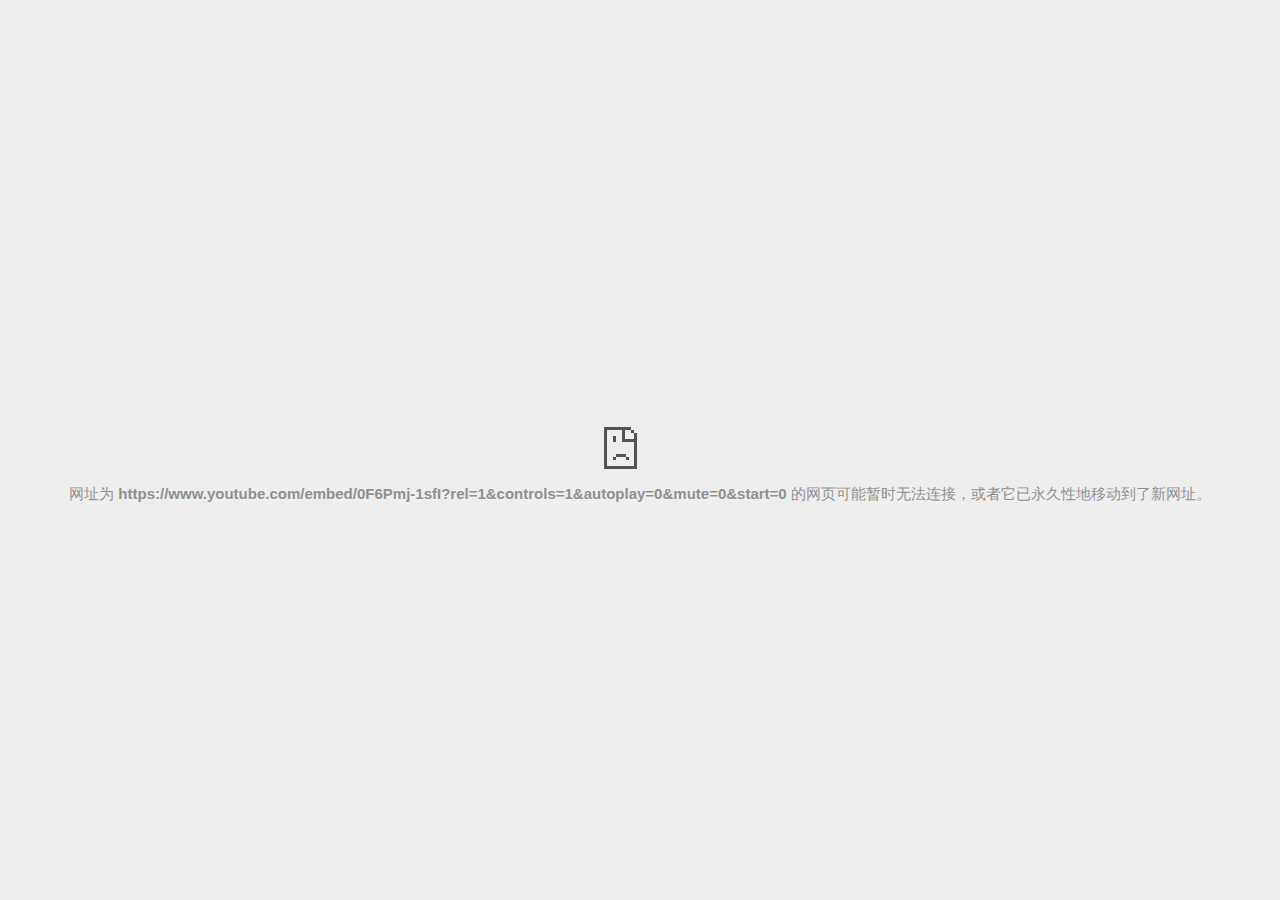
<file: static/0F6Pmj-1sfI.html>
<!DOCTYPE html>
<!-- saved from url=(0029)chrome-error://chromewebdata/ -->
<html dir="ltr" lang="zh" subframe=""><head><meta http-equiv="Content-Type" content="text/html; charset=UTF-8">
  
  <meta name="color-scheme" content="light dark">
  <meta name="theme-color" content="#fff">
  <meta name="viewport" content="width=device-width, initial-scale=1.0,
                                 maximum-scale=1.0, user-scalable=no">
  <title>www.youtube.com</title>
  <style>/* Copyright 2017 The Chromium Authors
 * Use of this source code is governed by a BSD-style license that can be
 * found in the LICENSE file. */

a {
  color: var(--link-color);
}

body {
  --background-color: #fff;
  --error-code-color: var(--google-gray-700);
  --google-blue-100: rgb(210, 227, 252);
  --google-blue-300: rgb(138, 180, 248);
  --google-blue-600: rgb(26, 115, 232);
  --google-blue-700: rgb(25, 103, 210);
  --google-gray-100: rgb(241, 243, 244);
  --google-gray-300: rgb(218, 220, 224);
  --google-gray-500: rgb(154, 160, 166);
  --google-gray-50: rgb(248, 249, 250);
  --google-gray-600: rgb(128, 134, 139);
  --google-gray-700: rgb(95, 99, 104);
  --google-gray-800: rgb(60, 64, 67);
  --google-gray-900: rgb(32, 33, 36);
  --heading-color: var(--google-gray-900);
  --link-color: rgb(88, 88, 88);
  --popup-container-background-color: rgba(0,0,0,.65);
  --primary-button-fill-color-active: var(--google-blue-700);
  --primary-button-fill-color: var(--google-blue-600);
  --primary-button-text-color: #fff;
  --quiet-background-color: rgb(247, 247, 247);
  --secondary-button-border-color: var(--google-gray-500);
  --secondary-button-fill-color: #fff;
  --secondary-button-hover-border-color: var(--google-gray-600);
  --secondary-button-hover-fill-color: var(--google-gray-50);
  --secondary-button-text-color: var(--google-gray-700);
  --small-link-color: var(--google-gray-700);
  --text-color: var(--google-gray-700);
  background: var(--background-color);
  color: var(--text-color);
  word-wrap: break-word;
}

.nav-wrapper .secondary-button {
  background: var(--secondary-button-fill-color);
  border: 1px solid var(--secondary-button-border-color);
  color: var(--secondary-button-text-color);
  float: none;
  margin: 0;
  padding: 8px 16px;
}

.hidden {
  display: none;
}

html {
  -webkit-text-size-adjust: 100%;
  font-size: 125%;
}

.icon {
  background-repeat: no-repeat;
  background-size: 100%;
}

@media (prefers-color-scheme: dark) {
  body {
    --background-color: var(--google-gray-900);
    --error-code-color: var(--google-gray-500);
    --heading-color: var(--google-gray-500);
    --link-color: var(--google-blue-300);
    --primary-button-fill-color-active: rgb(129, 162, 208);
    --primary-button-fill-color: var(--google-blue-300);
    --primary-button-text-color: var(--google-gray-900);
    --quiet-background-color: var(--background-color);
    --secondary-button-border-color: var(--google-gray-700);
    --secondary-button-fill-color: var(--google-gray-900);
    --secondary-button-hover-fill-color: rgb(48, 51, 57);
    --secondary-button-text-color: var(--google-blue-300);
    --small-link-color: var(--google-blue-300);
    --text-color: var(--google-gray-500);
  }
}
</style>
  <style>/* Copyright 2014 The Chromium Authors
   Use of this source code is governed by a BSD-style license that can be
   found in the LICENSE file. */

button {
  border: 0;
  border-radius: 4px;
  box-sizing: border-box;
  color: var(--primary-button-text-color);
  cursor: pointer;
  float: right;
  font-size: .875em;
  margin: 0;
  padding: 8px 16px;
  transition: box-shadow 150ms cubic-bezier(0.4, 0, 0.2, 1);
  user-select: none;
}

[dir='rtl'] button {
  float: left;
}

.bad-clock button,
.captive-portal button,
.https-only button,
.insecure-form button,
.lookalike-url button,
.main-frame-blocked button,
.neterror button,
.pdf button,
.ssl button,
.enterprise-block button,
.enterprise-warn button,
.safe-browsing-billing button {
  background: var(--primary-button-fill-color);
}

button:active {
  background: var(--primary-button-fill-color-active);
  outline: 0;
}

#debugging {
  display: inline;
  overflow: auto;
}

.debugging-content {
  line-height: 1em;
  margin-bottom: 0;
  margin-top: 1em;
}

.debugging-content-fixed-width {
  display: block;
  font-family: monospace;
  font-size: 1.2em;
  margin-top: 0.5em;
}

.debugging-title {
  font-weight: bold;
}

#details {
  margin: 0 0 50px;
}

#details p:not(:first-of-type) {
  margin-top: 20px;
}

.secondary-button:active {
  border-color: white;
  box-shadow: 0 1px 2px 0 rgba(60, 64, 67, .3),
      0 2px 6px 2px rgba(60, 64, 67, .15);
}

.secondary-button:hover {
  background: var(--secondary-button-hover-fill-color);
  border-color: var(--secondary-button-hover-border-color);
  text-decoration: none;
}

.error-code {
  color: var(--error-code-color);
  font-size: .8em;
  margin-top: 12px;
  text-transform: uppercase;
}

#error-debugging-info {
  font-size: 0.8em;
}

h1 {
  color: var(--heading-color);
  font-size: 1.6em;
  font-weight: normal;
  line-height: 1.25em;
  margin-bottom: 16px;
}

h2 {
  font-size: 1.2em;
  font-weight: normal;
}

.icon {
  height: 72px;
  margin: 0 0 40px;
  width: 72px;
}

input[type=checkbox] {
  opacity: 0;
}

input[type=checkbox]:focus ~ .checkbox::after {
  outline: -webkit-focus-ring-color auto 5px;
}

.interstitial-wrapper {
  box-sizing: border-box;
  font-size: 1em;
  line-height: 1.6em;
  margin: 14vh auto 0;
  max-width: 600px;
  width: 100%;
}

#main-message > p {
  display: inline;
}

#extended-reporting-opt-in {
  font-size: .875em;
  margin-top: 32px;
}

#extended-reporting-opt-in label {
  display: grid;
  grid-template-columns: 1.8em 1fr;
  position: relative;
}

#enhanced-protection-message {
  border-radius: 4px;
  font-size: 1em;
  margin-top: 32px;
  padding: 10px 5px;
}

#enhanced-protection-message label {
  display: grid;
  grid-template-columns: 2.5em 1fr;
  position: relative;
}

#enhanced-protection-message div {
  margin: 0.5em;
}

#enhanced-protection-message .icon {
  height: 1.5em;
  vertical-align: middle;
  width: 1.5em;
}

.nav-wrapper {
  margin-top: 51px;
}

.nav-wrapper::after {
  clear: both;
  content: '';
  display: table;
  width: 100%;
}

.small-link {
  color: var(--small-link-color);
  font-size: .875em;
}

.checkboxes {
  flex: 0 0 24px;
}

.checkbox {
  --padding: .9em;
  background: transparent;
  display: block;
  height: 1em;
  left: -1em;
  padding-inline-start: var(--padding);
  position: absolute;
  right: 0;
  top: -.5em;
  width: 1em;
}

.checkbox::after {
  border: 1px solid white;
  border-radius: 2px;
  content: '';
  height: 1em;
  left: var(--padding);
  position: absolute;
  top: var(--padding);
  width: 1em;
}

.checkbox::before {
  background: transparent;
  border: 2px solid white;
  border-inline-end-width: 0;
  border-top-width: 0;
  content: '';
  height: .2em;
  left: calc(.3em + var(--padding));
  opacity: 0;
  position: absolute;
  top: calc(.3em  + var(--padding));
  transform: rotate(-45deg);
  width: .5em;
}

input[type=checkbox]:checked ~ .checkbox::before {
  opacity: 1;
}

#recurrent-error-message {
  background: #ededed;
  border-radius: 4px;
  margin-bottom: 16px;
  margin-top: 12px;
  padding: 12px 16px;
}

.showing-recurrent-error-message #extended-reporting-opt-in {
  margin-top: 16px;
}

.showing-recurrent-error-message #enhanced-protection-message {
  margin-top: 16px;
}

@media (max-width: 700px) {
  .interstitial-wrapper {
    padding: 0 10%;
  }

  #error-debugging-info {
    overflow: auto;
  }
}

@media (max-width: 420px) {
  button,
  [dir='rtl'] button,
  .small-link {
    float: none;
    font-size: .825em;
    font-weight: 500;
    margin: 0;
    width: 100%;
  }

  button {
    padding: 16px 24px;
  }

  #details {
    margin: 20px 0 20px 0;
  }

  #details p:not(:first-of-type) {
    margin-top: 10px;
  }

  .secondary-button:not(.hidden) {
    display: block;
    margin-top: 20px;
    text-align: center;
    width: 100%;
  }

  .interstitial-wrapper {
    padding: 0 5%;
  }

  #extended-reporting-opt-in {
    margin-top: 24px;
  }

  #enhanced-protection-message {
    margin-top: 24px;
  }

  .nav-wrapper {
    margin-top: 30px;
  }
}

/**
 * Mobile specific styling.
 * Navigation buttons are anchored to the bottom of the screen.
 * Details message replaces the top content in its own scrollable area.
 */

@media (max-width: 420px) {
  .nav-wrapper .secondary-button {
    border: 0;
    margin: 16px 0 0;
    margin-inline-end: 0;
    padding-bottom: 16px;
    padding-top: 16px;
  }
}

/* Fixed nav. */
@media (min-width: 240px) and (max-width: 420px) and
       (min-height: 401px),
       (min-width: 421px) and (min-height: 240px) and
       (max-height: 560px) {
  body .nav-wrapper {
    background: var(--background-color);
    bottom: 0;
    box-shadow: 0 -12px 24px var(--background-color);
    left: 0;
    margin: 0 auto;
    max-width: 736px;
    padding-inline-end: 24px;
    padding-inline-start: 24px;
    position: fixed;
    right: 0;
    width: 100%;
    z-index: 2;
  }

  .interstitial-wrapper {
    max-width: 736px;
  }

  #details,
  #main-content {
    padding-bottom: 40px;
  }

  #details {
    padding-top: 5.5vh;
  }

  button.small-link {
    color: var(--google-blue-600);
  }
}

@media (max-width: 420px) and (orientation: portrait),
       (max-height: 560px) {
  body {
    margin: 0 auto;
  }

  button,
  [dir='rtl'] button,
  button.small-link,
  .nav-wrapper .secondary-button {
    font-family: Roboto-Regular,Helvetica;
    font-size: .933em;
    margin: 6px 0;
    transform: translatez(0);
  }

  .nav-wrapper {
    box-sizing: border-box;
    padding-bottom: 8px;
    width: 100%;
  }

  #details {
    box-sizing: border-box;
    height: auto;
    margin: 0;
    opacity: 1;
    transition: opacity 250ms cubic-bezier(0.4, 0, 0.2, 1);
  }

  #details.hidden,
  #main-content.hidden {
    height: 0;
    opacity: 0;
    overflow: hidden;
    padding-bottom: 0;
    transition: none;
  }

  h1 {
    font-size: 1.5em;
    margin-bottom: 8px;
  }

  .icon {
    margin-bottom: 5.69vh;
  }

  .interstitial-wrapper {
    box-sizing: border-box;
    margin: 7vh auto 12px;
    padding: 0 24px;
    position: relative;
  }

  .interstitial-wrapper p {
    font-size: .95em;
    line-height: 1.61em;
    margin-top: 8px;
  }

  #main-content {
    margin: 0;
    transition: opacity 100ms cubic-bezier(0.4, 0, 0.2, 1);
  }

  .small-link {
    border: 0;
  }

  .suggested-left > #control-buttons,
  .suggested-right > #control-buttons {
    float: none;
    margin: 0;
  }
}

@media (min-width: 421px) and (min-height: 500px) and (max-height: 560px) {
  .interstitial-wrapper {
    margin-top: 10vh;
  }
}

@media (min-height: 400px) and (orientation:portrait) {
  .interstitial-wrapper {
    margin-bottom: 145px;
  }
}

@media (min-height: 299px) {
  .nav-wrapper {
    padding-bottom: 16px;
  }
}

@media (max-height: 560px) and (min-height: 240px) and (orientation:landscape) {
  .extended-reporting-has-checkbox #details {
    padding-bottom: 80px;
  }
}

@media (min-height: 500px) and (max-height: 650px) and (max-width: 414px) and
       (orientation: portrait) {
  .interstitial-wrapper {
    margin-top: 7vh;
  }
}

@media (min-height: 650px) and (max-width: 414px) and (orientation: portrait) {
  .interstitial-wrapper {
    margin-top: 10vh;
  }
}

/* Small mobile screens. No fixed nav. */
@media (max-height: 400px) and (orientation: portrait),
       (max-height: 239px) and (orientation: landscape),
       (max-width: 419px) and (max-height: 399px) {
  .interstitial-wrapper {
    display: flex;
    flex-direction: column;
    margin-bottom: 0;
  }

  #details {
    flex: 1 1 auto;
    order: 0;
  }

  #main-content {
    flex: 1 1 auto;
    order: 0;
  }

  .nav-wrapper {
    flex: 0 1 auto;
    margin-top: 8px;
    order: 1;
    padding-inline-end: 0;
    padding-inline-start: 0;
    position: relative;
    width: 100%;
  }

  button,
  .nav-wrapper .secondary-button {
    padding: 16px 24px;
  }

  button.small-link {
    color: var(--google-blue-600);
  }
}

@media (max-width: 239px) and (orientation: portrait) {
  .nav-wrapper {
    padding-inline-end: 0;
    padding-inline-start: 0;
  }
}
</style>
  <style>/* Copyright 2013 The Chromium Authors
 * Use of this source code is governed by a BSD-style license that can be
 * found in the LICENSE file. */

/* Don't use the main frame div when the error is in a subframe. */
html[subframe] #main-frame-error {
  display: none;
}

/* Don't use the subframe error div when the error is in a main frame. */
html:not([subframe]) #sub-frame-error {
  display: none;
}

h1 {
  margin-top: 0;
  word-wrap: break-word;
}

h1 span {
  font-weight: 500;
}

a {
  text-decoration: none;
}

.icon {
  -webkit-user-select: none;
  display: inline-block;
}

.icon-generic {
  /* Can't access chrome://theme/IDR_ERROR_NETWORK_GENERIC from an untrusted
   * renderer process, so embed the resource manually. */
  content: -webkit-image-set(
      url([data-uri]) 1x,
      url([data-uri]) 2x);
}

.icon-offline {
  content: -webkit-image-set(
      url([data-uri]) 1x,
      url([data-uri]) 2x);
  position: relative;
}

.icon-disabled {
  content: -webkit-image-set(
      url([data-uri]) 1x,
      url([data-uri]) 2x);
  width: 112px;
}

.hidden {
  display: none;
}

#suggestions-list a {
  color: var(--google-blue-600);
}

#suggestions-list p {
  margin-block-end: 0;
}

#suggestions-list ul {
  margin-top: 0;
}

.single-suggestion {
  list-style-type: none;
  padding-inline-start: 0;
}

#error-information-button {
  content: url([data-uri]);
  height: 24px;
  vertical-align: -.15em;
  width: 24px;
}

.use-popup-container#error-information-popup-container
  #error-information-popup {
  align-items: center;
  background-color: var(--popup-container-background-color);
  display: flex;
  height: 100%;
  left: 0;
  position: fixed;
  top: 0;
  width: 100%;
  z-index: 100;
}

.use-popup-container#error-information-popup-container
  #error-information-popup-content > p {
  margin-bottom: 11px;
  margin-inline-start: 20px;
}

.use-popup-container#error-information-popup-container #suggestions-list ul {
  margin-inline-start: 15px;
}

.use-popup-container#error-information-popup-container
  #error-information-popup-box {
  background-color: var(--background-color);
  left: 5%;
  padding-bottom: 15px;
  padding-top: 15px;
  position: fixed;
  width: 90%;
  z-index: 101;
}

.use-popup-container#error-information-popup-container div.error-code {
  margin-inline-start: 20px;
}

.use-popup-container#error-information-popup-container #suggestions-list p {
  margin-inline-start: 20px;
}

:not(.use-popup-container)#error-information-popup-container
  #error-information-popup-close {
  display: none;
}

#error-information-popup-close {
  margin-bottom: 0;
  margin-inline-end: 35px;
  margin-top: 15px;
  text-align: end;
}

.link-button {
  color: rgb(66, 133, 244);
  display: inline-block;
  font-weight: bold;
  text-transform: uppercase;
}

#sub-frame-error-details {

  color: #8F8F8F;

  /* Not done on mobile for performance reasons. */
  text-shadow: 0 1px 0 rgba(255,255,255,0.3);

}

[jscontent=hostName],
[jscontent=failedUrl] {
  overflow-wrap: break-word;
}

.secondary-button {
  background: #d9d9d9;
  color: #696969;
  margin-inline-end: 16px;
}

.snackbar {
  background: #323232;
  border-radius: 2px;
  bottom: 24px;
  box-sizing: border-box;
  color: #fff;
  font-size: .87em;
  left: 24px;
  max-width: 568px;
  min-width: 288px;
  opacity: 0;
  padding: 16px 24px 12px;
  position: fixed;
  transform: translateY(90px);
  will-change: opacity, transform;
  z-index: 999;
}

.snackbar-show {
  -webkit-animation:
    show-snackbar 250ms cubic-bezier(0, 0, 0.2, 1) forwards,
    hide-snackbar 250ms cubic-bezier(0.4, 0, 1, 1) forwards 5s;
}

@-webkit-keyframes show-snackbar {
  100% {
    opacity: 1;
    transform: translateY(0);
  }
}

@-webkit-keyframes hide-snackbar {
  0% {
    opacity: 1;
    transform: translateY(0);
  }
  100% {
    opacity: 0;
    transform: translateY(90px);
  }
}

.suggestions {
  margin-top: 18px;
}

.suggestion-header {
  font-weight: bold;
  margin-bottom: 4px;
}

.suggestion-body {
  color: #777;
}

/* Decrease padding at low sizes. */
@media (max-width: 640px), (max-height: 640px) {
  h1 {
    margin: 0 0 15px;
  }
  .suggestions {
    margin-top: 10px;
  }
  .suggestion-header {
    margin-bottom: 0;
  }
}

#download-link,
#download-link-clicked {
  margin-bottom: 30px;
  margin-top: 30px;
}

#download-link-clicked {
  color: #BBB;
}

#download-link::before,
#download-link-clicked::before {
  content: url([data-uri]);
  display: inline-block;
  margin-inline-end: 4px;
  vertical-align: -webkit-baseline-middle;
}

#download-link-clicked::before {
  opacity: 0;
  width: 0;
}

#offline-content-list-visibility-card {
  border: 1px solid white;
  border-radius: 8px;
  display: flex;
  font-size: .8em;
  justify-content: space-between;
  line-height: 1;
}

#offline-content-list.list-hidden #offline-content-list-visibility-card {
  border-color: rgb(218, 220, 224);
}

#offline-content-list-visibility-card > div {
  padding: 1em;
}

#offline-content-list-title {
  color: var(--google-gray-700);
}

#offline-content-list-show-text,
#offline-content-list-hide-text {
  color: rgb(66, 133, 244);
}

/* Hides the "hide" text div when the offline content list is collapsed/hidden
 * and, alternatively, hides the "show" text div when the offline content list
 * is expanded/shown.
 */
#offline-content-list.list-hidden #offline-content-list-hide-text,
#offline-content-list:not(.list-hidden) #offline-content-list-show-text {
  display: none;
}

/* Controls the animation of the offline content list when it is expanded/shown.
 */
#offline-content-suggestions {
  /* Max-height has to be set for the height animation to work. The chosen value
   * is a little greater than the maximum height the list will have, when all
   * suggestions have images, so that it is never clamped. This makes so that
   * when the actual height is smaller then the animation is not as smooth.
   */
  max-height: 27em;
  transition: max-height 200ms ease-in, visibility 0s 200ms,
              opacity 200ms 200ms linear;
}

/* Controls the animation of the offline content list when it is
 * collapsed/hidden.
 */
#offline-content-list.list-hidden #offline-content-suggestions {
  max-height: 0;
  opacity: 0;
  transition: opacity 200ms linear, visibility 0s 200ms,
              max-height 200ms 200ms ease-out;
  visibility: hidden;
}

#offline-content-list {
  margin-inline-start: -5%;
  width: 110%;
}

/* The selectors below adjust the "overflow" of the suggestion cards contents
 * based on the same screen size based strategy used for the main frame, which
 * is applied by the `interstitial-wrapper` class. */
@media (max-width: 420px)  {
  #offline-content-list {
    margin-inline-start: -2.5%;
    width: 105%;
  }
}
@media (max-width: 420px) and (orientation: portrait),
       (max-height: 560px) {
  #offline-content-list {
    margin-inline-start: -12px;
    width: calc(100% + 24px);
  }
}

.suggestion-with-image .offline-content-suggestion-thumbnail {
  flex-basis: 8.2em;
  flex-shrink: 0;
}

.suggestion-with-image .offline-content-suggestion-thumbnail > img {
  height: 100%;
  width: 100%;
}

.suggestion-with-image #offline-content-list:not(.is-rtl)
.offline-content-suggestion-thumbnail > img {
  border-bottom-right-radius: 7px;
  border-top-right-radius: 7px;
}

.suggestion-with-image #offline-content-list.is-rtl
.offline-content-suggestion-thumbnail > img {
  border-bottom-left-radius: 7px;
  border-top-left-radius: 7px;
}

.suggestion-with-icon .offline-content-suggestion-thumbnail {
  align-items: center;
  display: flex;
  justify-content: center;
  min-height: 4.2em;
  min-width: 4.2em;
}

.suggestion-with-icon .offline-content-suggestion-thumbnail > div {
  align-items: center;
  background-color: rgb(241, 243, 244);
  border-radius: 50%;
  display: flex;
  height: 2.3em;
  justify-content: center;
  width: 2.3em;
}

.suggestion-with-icon .offline-content-suggestion-thumbnail > div > img {
  height: 1.45em;
  width: 1.45em;
}

.offline-content-suggestion-favicon {
  height: 1em;
  margin-inline-end: 0.4em;
  width: 1.4em;
}

.offline-content-suggestion-favicon > img {
  height: 1.4em;
  width: 1.4em;
}

.no-favicon .offline-content-suggestion-favicon {
  display: none;
}

.image-video {
  content: url([data-uri]);
}

.image-music-note {
  content: url([data-uri]);
}

.image-earth {
  content: url([data-uri]);
}

.image-file {
  content: url([data-uri]);
}

.offline-content-suggestion-texts {
  display: flex;
  flex-direction: column;
  justify-content: space-between;
  line-height: 1.3;
  padding: .9em;
  width: 100%;
}

.offline-content-suggestion-title {
  -webkit-box-orient: vertical;
  -webkit-line-clamp: 3;
  color: rgb(32, 33, 36);
  display: -webkit-box;
  font-size: 1.1em;
  overflow: hidden;
  text-overflow: ellipsis;
}

div.offline-content-suggestion {
  align-items: stretch;
  border: 1px solid rgb(218, 220, 224);
  border-radius: 8px;
  display: flex;
  justify-content: space-between;
  margin-bottom: .8em;
}

.suggestion-with-image {
  flex-direction: row;
  height: 8.2em;
  max-height: 8.2em;
}

.suggestion-with-icon {
  flex-direction: row-reverse;
  height: 4.2em;
  max-height: 4.2em;
}

.suggestion-with-icon .offline-content-suggestion-title {
  -webkit-line-clamp: 1;
  word-break: break-all;
}

.suggestion-with-icon .offline-content-suggestion-texts {
  padding-inline-start: 0;
}

.offline-content-suggestion-attribution-freshness {
  color: rgb(95, 99, 104);
  display: flex;
  font-size: .8em;
  line-height: 1.7em;
}

.offline-content-suggestion-attribution {
  -webkit-box-orient: vertical;
  -webkit-line-clamp: 1;
  display: -webkit-box;
  flex-shrink: 1;
  margin-inline-end: 0.3em;
  overflow: hidden;
  overflow-wrap: break-word;
  text-overflow: ellipsis;
  word-break: break-all;
}

.no-attribution .offline-content-suggestion-attribution {
  display: none;
}

.offline-content-suggestion-freshness::before {
  content: '-';
  display: inline-block;
  flex-shrink: 0;
  margin-inline-end: .1em;
  margin-inline-start: .1em;
}

.no-attribution .offline-content-suggestion-freshness::before {
  display: none;
}

.offline-content-suggestion-freshness {
  flex-shrink: 0;
}

.suggestion-with-image .offline-content-suggestion-pin-spacer {
  flex-grow: 100;
  flex-shrink: 1;
}

.suggestion-with-image .offline-content-suggestion-pin {
  content: url([data-uri]);
  flex-shrink: 0;
  height: 1.4em;
  margin-inline-start: .4em;
  width: 1.4em;
}

/* Controls the animation (and a bit more) of the launch-downloads-home action
 * button when the offline content list is expanded/shown.
 */
#offline-content-list-action {
  text-align: center;
  transition: visibility 0s 200ms, opacity 200ms 200ms linear;
}

/* Controls the animation of the launch-downloads-home action button when the
 * offline content list is collapsed/hidden.
 */
#offline-content-list.list-hidden #offline-content-list-action {
  opacity: 0;
  transition: opacity 200ms linear, visibility 0s 200ms;
  visibility: hidden;
}

#cancel-save-page-button {
  background-image: url([data-uri]);
  background-position: right 27px center;
  background-repeat: no-repeat;
  border: 1px solid var(--google-gray-300);
  border-radius: 5px;
  color: var(--google-gray-700);
  margin-bottom: 26px;
  padding-bottom: 16px;
  padding-inline-end: 88px;
  padding-inline-start: 16px;
  padding-top: 16px;
  text-align: start;
}

html[dir='rtl'] #cancel-save-page-button {
  background-position: left 27px center;
}

#save-page-for-later-button {
  display: flex;
  justify-content: start;
}

#save-page-for-later-button a::before {
  content: url([data-uri]);
  display: inline-block;
  margin-inline-end: 4px;
  vertical-align: -webkit-baseline-middle;
}

.hidden#save-page-for-later-button {
  display: none;
}

/* Don't allow overflow when in a subframe. */
html[subframe] body {
  overflow: hidden;
}

#sub-frame-error {
  -webkit-align-items: center;
  -webkit-flex-flow: column;
  -webkit-justify-content: center;
  background-color: #DDD;
  display: -webkit-flex;
  height: 100%;
  left: 0;
  position: absolute;
  text-align: center;
  top: 0;
  transition: background-color 200ms ease-in-out;
  width: 100%;
}

#sub-frame-error:hover {
  background-color: #EEE;
}

#sub-frame-error .icon-generic {
  margin: 0 0 16px;
}

#sub-frame-error-details {
  margin: 0 10px;
  text-align: center;
  visibility: hidden;
}

/* Show details only when hovering. */
#sub-frame-error:hover #sub-frame-error-details {
  visibility: visible;
}

/* If the iframe is too small, always hide the error code. */
/* TODO(mmenke): See if overflow: no-display works better, once supported. */
@media (max-width: 200px), (max-height: 95px) {
  #sub-frame-error-details {
    display: none;
  }
}

/* Adjust icon for small embedded frames in apps. */
@media (max-height: 100px) {
  #sub-frame-error .icon-generic {
    height: auto;
    margin: 0;
    padding-top: 0;
    width: 25px;
  }
}

/* details-button is special; it's a <button> element that looks like a link. */
#details-button {
  box-shadow: none;
  min-width: 0;
}

/* Styles for platform dependent separation of controls and details button. */
.suggested-left > #control-buttons,
.suggested-right > #details-button {
  float: left;
}

.suggested-right > #control-buttons,
.suggested-left > #details-button {
  float: right;
}

.suggested-left .secondary-button {
  margin-inline-end: 0;
  margin-inline-start: 16px;
}

#details-button.singular {
  float: none;
}

/* download-button shows both icon and text. */
#download-button {
  padding-bottom: 4px;
  padding-top: 4px;
  position: relative;
}

#download-button::before {
  background: -webkit-image-set(
      url([data-uri]) 1x,
      url([data-uri]) 2x)
    no-repeat;
  content: '';
  display: inline-block;
  height: 24px;
  margin-inline-end: 4px;
  margin-inline-start: -4px;
  vertical-align: middle;
  width: 24px;
}

#download-button:disabled {
  background: rgb(180, 206, 249);
  color: rgb(255, 255, 255);
}

#buttons::after {
  clear: both;
  content: '';
  display: block;
  width: 100%;
}

/* Offline page */
html[dir='rtl'] .runner-container,
html[dir='rtl'].offline .icon-offline {
  transform: scaleX(-1);
}

.offline {
  transition: filter 1.5s cubic-bezier(0.65, 0.05, 0.36, 1),
              background-color 1.5s cubic-bezier(0.65, 0.05, 0.36, 1);

  will-change: filter, background-color;

}

.offline body {
  transition: background-color 1.5s cubic-bezier(0.65, 0.05, 0.36, 1);
}

.offline #main-message > p {
  display: none;
}

.offline.inverted {
  background-color: #fff;
  filter: invert(1);
}

.offline.inverted body {
  background-color: #fff;
}

.offline .interstitial-wrapper {
  color: var(--text-color);
  font-size: 1em;
  line-height: 1.55;
  margin: 0 auto;
  max-width: 600px;
  padding-top: 100px;
  position: relative;
  width: 100%;
}

.offline .runner-container {
  direction: ltr;
  height: 150px;
  max-width: 600px;
  overflow: hidden;
  position: absolute;
  top: 35px;
  width: 44px;
}

.offline .runner-container:focus {
  outline: none;
}

.offline .runner-container:focus-visible {
  outline: 3px solid var(--google-blue-300);
}

.offline .runner-canvas {
  height: 150px;
  max-width: 600px;
  opacity: 1;
  overflow: hidden;
  position: absolute;
  top: 0;
  z-index: 10;
}

.offline .controller {
  height: 100vh;
  left: 0;
  position: absolute;
  top: 0;
  width: 100vw;
  z-index: 9;
}

#offline-resources {
  display: none;
}

#offline-instruction {
  image-rendering: pixelated;
  left: 0;
  margin: auto;
  position: absolute;
  right: 0;
  top: 60px;
  width: fit-content;
}

.offline-runner-live-region {
  bottom: 0;
  clip-path: polygon(0 0, 0 0, 0 0);
  color: var(--background-color);
  display: block;
  font-size: xx-small;
  overflow: hidden;
  position: absolute;
  text-align: center;
  transition: color 1.5s cubic-bezier(0.65, 0.05, 0.36, 1);
  user-select: none;
}

/* Custom toggle */
.slow-speed-option {
  align-items: center;
  background: var(--google-gray-50);
  border-radius: 24px/50%;
  bottom: 0;
  color: var(--error-code-color);
  display: inline-flex;
  font-size: 1em;
  left: 0;
  line-height: 1.1em;
  margin: 5px auto;
  padding: 2px 12px 3px 20px;
  position: absolute;
  right: 0;
  width: max-content;
  z-index: 999;
}

.slow-speed-option.hidden {
  display: none;
}

.slow-speed-option [type=checkbox] {
  opacity: 0;
  pointer-events: none;
  position: absolute;
}

.slow-speed-option .slow-speed-toggle {
  cursor: pointer;
  margin-inline-start: 8px;
  padding: 8px 4px;
  position: relative;
}

.slow-speed-option [type=checkbox]:disabled ~ .slow-speed-toggle {
  cursor: default;
}

.slow-speed-option-label [type=checkbox] {
  opacity: 0;
  pointer-events: none;
  position: absolute;
}

.slow-speed-option .slow-speed-toggle::before,
.slow-speed-option .slow-speed-toggle::after {
  content: '';
  display: block;
  margin: 0 3px;
  transition: all 100ms cubic-bezier(0.4, 0, 1, 1);
}

.slow-speed-option .slow-speed-toggle::before {
  background: rgb(189,193,198);
  border-radius: 0.65em;
  height: 0.9em;
  width: 2em;
}

.slow-speed-option .slow-speed-toggle::after {
  background: #fff;
  border-radius: 50%;
  box-shadow: 0 1px 3px 0 rgb(0 0 0 / 40%);
  height: 1.2em;
  position: absolute;
  top: 51%;
  transform: translate(-20%, -50%);
  width: 1.1em;
}

.slow-speed-option [type=checkbox]:focus + .slow-speed-toggle {
  box-shadow: 0 0 8px rgb(94, 158, 214);
  outline: 1px solid rgb(93, 157, 213);
}

.slow-speed-option [type=checkbox]:checked + .slow-speed-toggle::before {
  background: var(--google-blue-600);
  opacity: 0.5;
}

.slow-speed-option [type=checkbox]:checked + .slow-speed-toggle::after {
  background: var(--google-blue-600);
  transform: translate(calc(2em - 90%), -50%);
}

.slow-speed-option [type=checkbox]:checked:disabled +
  .slow-speed-toggle::before {
  background: rgb(189,193,198);
}

.slow-speed-option [type=checkbox]:checked:disabled +
  .slow-speed-toggle::after {
  background: var(--google-gray-50);
}

@media (max-width: 420px) {
  #download-button {
    padding-bottom: 12px;
    padding-top: 12px;
  }

  .suggested-left > #control-buttons,
  .suggested-right > #control-buttons {
    float: none;
  }

  .snackbar {
    border-radius: 0;
    bottom: 0;
    left: 0;
    width: 100%;
  }
}

@media (max-height: 350px) {
  h1 {
    margin: 0 0 15px;
  }

  .icon-offline {
    margin: 0 0 10px;
  }

  .interstitial-wrapper {
    margin-top: 5%;
  }

  .nav-wrapper {
    margin-top: 30px;
  }
}

@media (min-width: 420px) and (max-width: 736px) and
       (min-height: 240px) and (max-height: 420px) and
       (orientation:landscape) {
  .interstitial-wrapper {
    margin-bottom: 100px;
  }
}

@media (max-width: 360px) and (max-height: 480px) {
  .offline .interstitial-wrapper {
    padding-top: 60px;
  }

  .offline .runner-container {
    top: 8px;
  }
}

@media (min-height: 240px) and (orientation: landscape) {
  .offline .interstitial-wrapper {
    margin-bottom: 90px;
  }

  .icon-offline {
    margin-bottom: 20px;
  }
}

@media (max-height: 320px) and (orientation: landscape) {
  .icon-offline {
    margin-bottom: 0;
  }

  .offline .runner-container {
    top: 10px;
  }
}

@media (max-width: 240px) {
  button {
    padding-inline-end: 12px;
    padding-inline-start: 12px;
  }

  .interstitial-wrapper {
    overflow: inherit;
    padding: 0 8px;
  }
}

@media (max-width: 120px) {
  button {
    width: auto;
  }
}

.arcade-mode,
.arcade-mode .runner-container,
.arcade-mode .runner-canvas {
  image-rendering: pixelated;
  max-width: 100%;
  overflow: hidden;
}

.arcade-mode #buttons,
.arcade-mode #main-content {
  opacity: 0;
  overflow: hidden;
}

.arcade-mode .interstitial-wrapper {
  height: 100vh;
  max-width: 100%;
  overflow: hidden;
}

.arcade-mode .runner-container {
  left: 0;
  margin: auto;
  right: 0;
  transform-origin: top center;
  transition: transform 250ms cubic-bezier(0.4, 0, 1, 1) 400ms;
  z-index: 2;
}

@media (prefers-color-scheme: dark) {
  .icon {
    filter: invert(1);
  }

  .offline .runner-canvas {
    filter: invert(1);
  }

  .offline.inverted {
    background-color: var(--background-color);
    filter: invert(0);
  }

  .offline.inverted body {
    background-color: #fff;
  }

  .offline.inverted .offline-runner-live-region {
    color: #fff;
  }

  #suggestions-list a {
    color: var(--link-color);
  }

  #error-information-button {
    filter: invert(0.6);
  }

  .slow-speed-option {
    background: var(--google-gray-800);
    color: var(--google-gray-100);
  }

  .slow-speed-option .slow-speed-toggle::before,
  .slow-speed-option [type=checkbox]:checked:disabled +
    .slow-speed-toggle::before {
     background: rgb(189,193,198);
  }

  .slow-speed-option [type=checkbox]:checked + .slow-speed-toggle::after,
  .slow-speed-option [type=checkbox]:checked + .slow-speed-toggle::before {
    background: var(--google-blue-300);
  }
}
</style>
  <script>// Copyright 2013 The Chromium Authors
// Use of this source code is governed by a BSD-style license that can be
// found in the LICENSE file.

/**
 * @typedef {{
 *   downloadButtonClick: function(),
 *   reloadButtonClick: function(string),
 *   detailsButtonClick: function(),
 *   diagnoseErrorsButtonClick: function(),
 *   trackEasterEgg: function(),
 *   updateEasterEggHighScore: function(number),
 *   resetEasterEggHighScore: function(),
 *   launchOfflineItem: function(string, string),
 *   savePageForLater: function(),
 *   cancelSavePage: function(),
 *   listVisibilityChange: function(boolean),
 * }}
 */
// eslint-disable-next-line no-var
var errorPageController;

const HIDDEN_CLASS = 'hidden';

// Decodes a UTF16 string that is encoded as base64.
function decodeUTF16Base64ToString(encoded_text) {
  const data = atob(encoded_text);
  let result = '';
  for (let i = 0; i < data.length; i += 2) {
    result +=
        String.fromCharCode(data.charCodeAt(i) * 256 + data.charCodeAt(i + 1));
  }
  return result;
}

function toggleHelpBox() {
  const helpBoxOuter = document.getElementById('details');
  helpBoxOuter.classList.toggle(HIDDEN_CLASS);
  const detailsButton = document.getElementById('details-button');
  if (helpBoxOuter.classList.contains(HIDDEN_CLASS)) {
    /** @suppress {missingProperties} */
    detailsButton.innerText = detailsButton.detailsText;
  } else {
    /** @suppress {missingProperties} */
    detailsButton.innerText = detailsButton.hideDetailsText;
  }

  // Details appears over the main content on small screens.
  if (mobileNav) {
    document.getElementById('main-content').classList.toggle(HIDDEN_CLASS);
    const runnerContainer = document.querySelector('.runner-container');
    if (runnerContainer) {
      runnerContainer.classList.toggle(HIDDEN_CLASS);
    }
  }
}

function diagnoseErrors() {
  if (window.errorPageController) {
    errorPageController.diagnoseErrorsButtonClick();
  }
}

// Subframes use a different layout but the same html file.  This is to make it
// easier to support platforms that load the error page via different
// mechanisms (Currently just iOS). We also use the subframe style for portals
// as they are embedded like subframes and can't be interacted with by the user.
let isSubFrame = false;
if (window.top.location !== window.location || window.portalHost) {
  document.documentElement.setAttribute('subframe', '');
  isSubFrame = true;
}

// Re-renders the error page using |strings| as the dictionary of values.
// Used by NetErrorTabHelper to update DNS error pages with probe results.
function updateForDnsProbe(strings) {
  const context = new JsEvalContext(strings);
  jstProcess(context, document.getElementById('t'));
  onDocumentLoadOrUpdate();
}

// Adds an icon class to the list and removes classes previously set.
function updateIconClass(newClass) {
  const frameSelector = isSubFrame ? '#sub-frame-error' : '#main-frame-error';
  const iconEl = document.querySelector(frameSelector + ' .icon');

  if (iconEl.classList.contains(newClass)) {
    return;
  }

  iconEl.className = 'icon ' + newClass;
}

// Implements button clicks.  This function is needed during the transition
// between implementing these in trunk chromium and implementing them in iOS.
function reloadButtonClick(url) {
  if (window.errorPageController) {
    // 

    // 
    errorPageController.reloadButtonClick();
    // 
  } else {
    window.location = url;
  }
}

function downloadButtonClick() {
  if (window.errorPageController) {
    errorPageController.downloadButtonClick();
    const downloadButton = document.getElementById('download-button');
    downloadButton.disabled = true;
    /** @suppress {missingProperties} */
    downloadButton.textContent = downloadButton.disabledText;

    document.getElementById('download-link-wrapper')
        .classList.add(HIDDEN_CLASS);
    document.getElementById('download-link-clicked-wrapper')
        .classList.remove(HIDDEN_CLASS);
  }
}

function detailsButtonClick() {
  if (window.errorPageController) {
    errorPageController.detailsButtonClick();
  }
}

let primaryControlOnLeft = true;
// clang-format off
// 

function setAutoFetchState(scheduled, can_schedule) {
  document.getElementById('cancel-save-page-button')
      .classList.toggle(HIDDEN_CLASS, !scheduled);
  document.getElementById('save-page-for-later-button')
      .classList.toggle(HIDDEN_CLASS, scheduled || !can_schedule);
}

function savePageLaterClick() {
  errorPageController.savePageForLater();
  // savePageForLater will eventually trigger a call to setAutoFetchState() when
  // it completes.
}

function cancelSavePageClick() {
  errorPageController.cancelSavePage();
  // setAutoFetchState is not called in response to cancelSavePage(), so do it
  // now.
  setAutoFetchState(false, true);
}

function toggleErrorInformationPopup() {
  document.getElementById('error-information-popup-container')
      .classList.toggle(HIDDEN_CLASS);
}

function launchOfflineItem(itemID, name_space) {
  errorPageController.launchOfflineItem(itemID, name_space);
}

function launchDownloadsPage() {
  errorPageController.launchDownloadsPage();
}

function getIconForSuggestedItem(item) {
  // Note: |item.content_type| contains the enum values from
  // chrome::mojom::AvailableContentType.
  switch (item.content_type) {
    case 1:  // kVideo
      return 'image-video';
    case 2:  // kAudio
      return 'image-music-note';
    case 0:  // kPrefetchedPage
    case 3:  // kOtherPage
      return 'image-earth';
  }
  return 'image-file';
}

function getSuggestedContentDiv(item, index) {
  // Note: See AvailableContentToValue in available_offline_content_helper.cc
  // for the data contained in an |item|.
  // TODO(carlosk): Present |snippet_base64| when that content becomes
  // available.
  let thumbnail = '';
  const extraContainerClasses = [];
  // html_inline.py will try to replace src attributes with data URIs using a
  // simple regex. The following is obfuscated slightly to avoid that.
  const source = 'src';
  if (item.thumbnail_data_uri) {
    extraContainerClasses.push('suggestion-with-image');
    thumbnail = `<img ${source}="${item.thumbnail_data_uri}">`;
  } else {
    extraContainerClasses.push('suggestion-with-icon');
    const iconClass = getIconForSuggestedItem(item);
    thumbnail = `<div><img class="${iconClass}"></div>`;
  }

  let favicon = '';
  if (item.favicon_data_uri) {
    favicon = `<img ${source}="${item.favicon_data_uri}">`;
  } else {
    extraContainerClasses.push('no-favicon');
  }

  if (!item.attribution_base64) {
    extraContainerClasses.push('no-attribution');
  }

  return `
  <div class="offline-content-suggestion ${extraContainerClasses.join(' ')}"
    onclick="launchOfflineItem('${item.ID}', '${item.name_space}')">
      <div class="offline-content-suggestion-texts">
        <div id="offline-content-suggestion-title-${index}"
             class="offline-content-suggestion-title">
        </div>
        <div class="offline-content-suggestion-attribution-freshness">
          <div id="offline-content-suggestion-favicon-${index}"
               class="offline-content-suggestion-favicon">
            ${favicon}
          </div>
          <div id="offline-content-suggestion-attribution-${index}"
               class="offline-content-suggestion-attribution">
          </div>
          <div class="offline-content-suggestion-freshness">
            ${item.date_modified}
          </div>
          <div class="offline-content-suggestion-pin-spacer"></div>
          <div class="offline-content-suggestion-pin"></div>
        </div>
      </div>
      <div class="offline-content-suggestion-thumbnail">
        ${thumbnail}
      </div>
  </div>`;
}

/**
 * @typedef {{
 *   ID: string,
 *   name_space: string,
 *   title_base64: string,
 *   snippet_base64: string,
 *   date_modified: string,
 *   attribution_base64: string,
 *   thumbnail_data_uri: string,
 *   favicon_data_uri: string,
 *   content_type: number,
 * }}
 */
let AvailableOfflineContent;

// Populates a list of suggested offline content.
// Note: For security reasons all content downloaded from the web is considered
// unsafe and must be securely handled to be presented on the dino page. Images
// have already been safely re-encoded but textual content -- like title and
// attribution -- must be properly handled here.
// @param {boolean} isShown
// @param {Array<AvailableOfflineContent>} suggestions
function offlineContentAvailable(isShown, suggestions) {
  if (!suggestions || !loadTimeData.valueExists('offlineContentList')) {
    return;
  }

  const suggestionsHTML = [];
  for (let index = 0; index < suggestions.length; index++) {
    suggestionsHTML.push(getSuggestedContentDiv(suggestions[index], index));
  }

  document.getElementById('offline-content-suggestions').innerHTML =
      suggestionsHTML.join('\n');

  // Sets textual web content using |textContent| to make sure it's handled as
  // plain text.
  for (let index = 0; index < suggestions.length; index++) {
    document.getElementById(`offline-content-suggestion-title-${index}`)
        .textContent =
        decodeUTF16Base64ToString(suggestions[index].title_base64);
    document.getElementById(`offline-content-suggestion-attribution-${index}`)
        .textContent =
        decodeUTF16Base64ToString(suggestions[index].attribution_base64);
  }

  const contentListElement = document.getElementById('offline-content-list');
  if (document.dir === 'rtl') {
    contentListElement.classList.add('is-rtl');
  }
  contentListElement.hidden = false;
  // The list is configured as hidden by default. Show it if needed.
  if (isShown) {
    toggleOfflineContentListVisibility(false);
  }
}

function toggleOfflineContentListVisibility(updatePref) {
  if (!loadTimeData.valueExists('offlineContentList')) {
    return;
  }

  const contentListElement = document.getElementById('offline-content-list');
  const isVisible = !contentListElement.classList.toggle('list-hidden');

  if (updatePref && window.errorPageController) {
    errorPageController.listVisibilityChanged(isVisible);
  }
}

// Called on document load, and from updateForDnsProbe().
function onDocumentLoadOrUpdate() {
  const downloadButtonVisible = loadTimeData.valueExists('downloadButton') &&
      loadTimeData.getValue('downloadButton').msg;
  const detailsButton = document.getElementById('details-button');

  // If offline content suggestions will be visible, the usual buttons will not
  // be presented.
  const offlineContentVisible =
      loadTimeData.valueExists('suggestedOfflineContentPresentation');
  if (offlineContentVisible) {
    document.querySelector('.nav-wrapper').classList.add(HIDDEN_CLASS);
    detailsButton.classList.add(HIDDEN_CLASS);

    document.getElementById('download-link').hidden = !downloadButtonVisible;
    document.getElementById('download-links-wrapper')
        .classList.remove(HIDDEN_CLASS);
    document.getElementById('error-information-popup-container')
        .classList.add('use-popup-container', HIDDEN_CLASS);
    document.getElementById('error-information-button')
        .classList.remove(HIDDEN_CLASS);
  }

  const attemptAutoFetch = loadTimeData.valueExists('attemptAutoFetch') &&
      loadTimeData.getValue('attemptAutoFetch');

  const reloadButtonVisible = loadTimeData.valueExists('reloadButton') &&
      loadTimeData.getValue('reloadButton').msg;

  const reloadButton = document.getElementById('reload-button');
  const downloadButton = document.getElementById('download-button');
  if (reloadButton.style.display === 'none' &&
      downloadButton.style.display === 'none') {
    detailsButton.classList.add('singular');
  }

  // Show or hide control buttons.
  const controlButtonDiv = document.getElementById('control-buttons');
  controlButtonDiv.hidden =
      offlineContentVisible || !(reloadButtonVisible || downloadButtonVisible);

  const iconClass = loadTimeData.valueExists('iconClass') &&
      loadTimeData.getValue('iconClass');

  updateIconClass(iconClass);

  if (!isSubFrame && iconClass === 'icon-offline') {
    document.documentElement.classList.add('offline');
    new Runner('.interstitial-wrapper');
  }
}

function onDocumentLoad() {
  // Sets up the proper button layout for the current platform.
  const buttonsDiv = document.getElementById('buttons');
  if (primaryControlOnLeft) {
    buttonsDiv.classList.add('suggested-left');
  } else {
    buttonsDiv.classList.add('suggested-right');
  }

  onDocumentLoadOrUpdate();
}

document.addEventListener('DOMContentLoaded', onDocumentLoad);
</script>
  <script>// Copyright 2015 The Chromium Authors
// Use of this source code is governed by a BSD-style license that can be
// found in the LICENSE file.

let mobileNav = false;

/**
 * For small screen mobile the navigation buttons are moved
 * below the advanced text.
 */
function onResize() {
  const helpOuterBox = document.querySelector('#details');
  const mainContent = document.querySelector('#main-content');
  const mediaQuery = '(min-width: 240px) and (max-width: 420px) and ' +
      '(min-height: 401px), ' +
      '(max-height: 560px) and (min-height: 240px) and ' +
      '(min-width: 421px)';

  const detailsHidden = helpOuterBox.classList.contains(HIDDEN_CLASS);
  const runnerContainer = document.querySelector('.runner-container');

  // Check for change in nav status.
  if (mobileNav !== window.matchMedia(mediaQuery).matches) {
    mobileNav = !mobileNav;

    // Handle showing the top content / details sections according to state.
    if (mobileNav) {
      mainContent.classList.toggle(HIDDEN_CLASS, !detailsHidden);
      helpOuterBox.classList.toggle(HIDDEN_CLASS, detailsHidden);
      if (runnerContainer) {
        runnerContainer.classList.toggle(HIDDEN_CLASS, !detailsHidden);
      }
    } else if (!detailsHidden) {
      // Non mobile nav with visible details.
      mainContent.classList.remove(HIDDEN_CLASS);
      helpOuterBox.classList.remove(HIDDEN_CLASS);
      if (runnerContainer) {
        runnerContainer.classList.remove(HIDDEN_CLASS);
      }
    }
  }
}

function setupMobileNav() {
  window.addEventListener('resize', onResize);
  onResize();
}

document.addEventListener('DOMContentLoaded', setupMobileNav);
</script>
  <script>// Copyright 2014 The Chromium Authors
// Use of this source code is governed by a BSD-style license that can be
// found in the LICENSE file.

/**
 * T-Rex runner.
 * @param {string} outerContainerId Outer containing element id.
 * @param {!Object=} opt_config
 * @constructor
 * @implements {EventListener}
 * @export
 */
function Runner(outerContainerId, opt_config) {
  // Singleton
  if (Runner.instance_) {
    return Runner.instance_;
  }
  Runner.instance_ = this;

  this.outerContainerEl = document.querySelector(outerContainerId);
  this.containerEl = null;
  this.snackbarEl = null;
  // A div to intercept touch events. Only set while (playing && useTouch).
  this.touchController = null;

  this.config = opt_config || Object.assign(Runner.config, Runner.normalConfig);
  // Logical dimensions of the container.
  this.dimensions = Runner.defaultDimensions;

  this.gameType = null;
  Runner.spriteDefinition = Runner.spriteDefinitionByType['original'];

  this.altGameImageSprite = null;
  this.altGameModeActive = false;
  this.altGameModeFlashTimer = null;
  this.fadeInTimer = 0;

  this.canvas = null;
  this.canvasCtx = null;

  this.tRex = null;

  this.distanceMeter = null;
  this.distanceRan = 0;

  this.highestScore = 0;
  this.syncHighestScore = false;

  this.time = 0;
  this.runningTime = 0;
  this.msPerFrame = 1000 / FPS;
  this.currentSpeed = this.config.SPEED;
  Runner.slowDown = false;

  this.obstacles = [];

  this.activated = false; // Whether the easter egg has been activated.
  this.playing = false; // Whether the game is currently in play state.
  this.crashed = false;
  this.paused = false;
  this.inverted = false;
  this.invertTimer = 0;
  this.resizeTimerId_ = null;

  this.playCount = 0;

  // Sound FX.
  this.audioBuffer = null;

  /** @type {Object} */
  this.soundFx = {};
  this.generatedSoundFx = null;

  // Global web audio context for playing sounds.
  this.audioContext = null;

  // Images.
  this.images = {};
  this.imagesLoaded = 0;

  // Gamepad state.
  this.pollingGamepads = false;
  this.gamepadIndex = undefined;
  this.previousGamepad = null;

  if (this.isDisabled()) {
    this.setupDisabledRunner();
  } else {
    if (Runner.isAltGameModeEnabled()) {
      this.initAltGameType();
      Runner.gameType = this.gameType;
    }
    this.loadImages();

    window['initializeEasterEggHighScore'] =
        this.initializeHighScore.bind(this);
  }
}

/**
 * Default game width.
 * @const
 */
const DEFAULT_WIDTH = 600;

/**
 * Frames per second.
 * @const
 */
const FPS = 60;

/** @const */
const IS_HIDPI = window.devicePixelRatio > 1;

/** @const */
const IS_IOS = /CriOS/.test(window.navigator.userAgent);

/** @const */
const IS_MOBILE = /Android/.test(window.navigator.userAgent) || IS_IOS;

/** @const */
const IS_RTL = document.querySelector('html').dir == 'rtl';

/** @const */
const ARCADE_MODE_URL = 'chrome://dino/';

/** @const */
const RESOURCE_POSTFIX = 'offline-resources-';

/** @const */
const A11Y_STRINGS = {
  ariaLabel: 'dinoGameA11yAriaLabel',
  description: 'dinoGameA11yDescription',
  gameOver: 'dinoGameA11yGameOver',
  highScore: 'dinoGameA11yHighScore',
  jump: 'dinoGameA11yJump',
  started: 'dinoGameA11yStartGame',
  speedLabel: 'dinoGameA11ySpeedToggle',
};

/**
 * Default game configuration.
 * Shared config for all  versions of the game. Additional parameters are
 * defined in Runner.normalConfig and Runner.slowConfig.
 */
Runner.config = {
  AUDIOCUE_PROXIMITY_THRESHOLD: 190,
  AUDIOCUE_PROXIMITY_THRESHOLD_MOBILE_A11Y: 250,
  BG_CLOUD_SPEED: 0.2,
  BOTTOM_PAD: 10,
  // Scroll Y threshold at which the game can be activated.
  CANVAS_IN_VIEW_OFFSET: -10,
  CLEAR_TIME: 3000,
  CLOUD_FREQUENCY: 0.5,
  FADE_DURATION: 1,
  FLASH_DURATION: 1000,
  GAMEOVER_CLEAR_TIME: 1200,
  INITIAL_JUMP_VELOCITY: 12,
  INVERT_FADE_DURATION: 12000,
  MAX_BLINK_COUNT: 3,
  MAX_CLOUDS: 6,
  MAX_OBSTACLE_LENGTH: 3,
  MAX_OBSTACLE_DUPLICATION: 2,
  RESOURCE_TEMPLATE_ID: 'audio-resources',
  SPEED: 6,
  SPEED_DROP_COEFFICIENT: 3,
  ARCADE_MODE_INITIAL_TOP_POSITION: 35,
  ARCADE_MODE_TOP_POSITION_PERCENT: 0.1,
};

Runner.normalConfig = {
  ACCELERATION: 0.001,
  AUDIOCUE_PROXIMITY_THRESHOLD: 190,
  AUDIOCUE_PROXIMITY_THRESHOLD_MOBILE_A11Y: 250,
  GAP_COEFFICIENT: 0.6,
  INVERT_DISTANCE: 700,
  MAX_SPEED: 13,
  MOBILE_SPEED_COEFFICIENT: 1.2,
  SPEED: 6,
};


Runner.slowConfig = {
  ACCELERATION: 0.0005,
  AUDIOCUE_PROXIMITY_THRESHOLD: 170,
  AUDIOCUE_PROXIMITY_THRESHOLD_MOBILE_A11Y: 220,
  GAP_COEFFICIENT: 0.3,
  INVERT_DISTANCE: 350,
  MAX_SPEED: 9,
  MOBILE_SPEED_COEFFICIENT: 1.5,
  SPEED: 4.2,
};


/**
 * Default dimensions.
 */
Runner.defaultDimensions = {
  WIDTH: DEFAULT_WIDTH,
  HEIGHT: 150,
};


/**
 * CSS class names.
 * @enum {string}
 */
Runner.classes = {
  ARCADE_MODE: 'arcade-mode',
  CANVAS: 'runner-canvas',
  CONTAINER: 'runner-container',
  CRASHED: 'crashed',
  ICON: 'icon-offline',
  INVERTED: 'inverted',
  SNACKBAR: 'snackbar',
  SNACKBAR_SHOW: 'snackbar-show',
  TOUCH_CONTROLLER: 'controller',
};


/**
 * Sound FX. Reference to the ID of the audio tag on interstitial page.
 * @enum {string}
 */
Runner.sounds = {
  BUTTON_PRESS: 'offline-sound-press',
  HIT: 'offline-sound-hit',
  SCORE: 'offline-sound-reached',
};


/**
 * Key code mapping.
 * @enum {Object}
 */
Runner.keycodes = {
  JUMP: {'38': 1, '32': 1},  // Up, spacebar
  DUCK: {'40': 1},           // Down
  RESTART: {'13': 1},        // Enter
};


/**
 * Runner event names.
 * @enum {string}
 */
Runner.events = {
  ANIM_END: 'webkitAnimationEnd',
  CLICK: 'click',
  KEYDOWN: 'keydown',
  KEYUP: 'keyup',
  POINTERDOWN: 'pointerdown',
  POINTERUP: 'pointerup',
  RESIZE: 'resize',
  TOUCHEND: 'touchend',
  TOUCHSTART: 'touchstart',
  VISIBILITY: 'visibilitychange',
  BLUR: 'blur',
  FOCUS: 'focus',
  LOAD: 'load',
  GAMEPADCONNECTED: 'gamepadconnected',
};

Runner.prototype = {
  /**
   * Initialize alternative game type.
   */
  initAltGameType() {
    if (GAME_TYPE.length > 0) {
      this.gameType = loadTimeData && loadTimeData.valueExists('altGameType') ?
          GAME_TYPE[parseInt(loadTimeData.getValue('altGameType'), 10) - 1] :
          '';
    }
  },

  /**
   * Whether the easter egg has been disabled. CrOS enterprise enrolled devices.
   * @return {boolean}
   */
  isDisabled() {
    return loadTimeData && loadTimeData.valueExists('disabledEasterEgg');
  },

  /**
   * For disabled instances, set up a snackbar with the disabled message.
   */
  setupDisabledRunner() {
    this.containerEl = document.createElement('div');
    this.containerEl.className = Runner.classes.SNACKBAR;
    this.containerEl.textContent = loadTimeData.getValue('disabledEasterEgg');
    this.outerContainerEl.appendChild(this.containerEl);

    // Show notification when the activation key is pressed.
    document.addEventListener(Runner.events.KEYDOWN, function(e) {
      if (Runner.keycodes.JUMP[e.keyCode]) {
        this.containerEl.classList.add(Runner.classes.SNACKBAR_SHOW);
        document.querySelector('.icon').classList.add('icon-disabled');
      }
    }.bind(this));
  },

  /**
   * Setting individual settings for debugging.
   * @param {string} setting
   * @param {number|string} value
   */
  updateConfigSetting(setting, value) {
    if (setting in this.config && value !== undefined) {
      this.config[setting] = value;

      switch (setting) {
        case 'GRAVITY':
        case 'MIN_JUMP_HEIGHT':
        case 'SPEED_DROP_COEFFICIENT':
          this.tRex.config[setting] = value;
          break;
        case 'INITIAL_JUMP_VELOCITY':
          this.tRex.setJumpVelocity(value);
          break;
        case 'SPEED':
          this.setSpeed(/** @type {number} */ (value));
          break;
      }
    }
  },

  /**
   * Creates an on page image element from the base 64 encoded string source.
   * @param {string} resourceName Name in data object,
   * @return {HTMLImageElement} The created element.
   */
  createImageElement(resourceName) {
    const imgSrc = loadTimeData && loadTimeData.valueExists(resourceName) ?
        loadTimeData.getString(resourceName) :
        null;

    if (imgSrc) {
      const el =
          /** @type {HTMLImageElement} */ (document.createElement('img'));
      el.id = resourceName;
      el.src = imgSrc;
      document.getElementById('offline-resources').appendChild(el);
      return el;
    }
    return null;
  },

  /**
   * Cache the appropriate image sprite from the page and get the sprite sheet
   * definition.
   */
  loadImages() {
    let scale = '1x';
    this.spriteDef = Runner.spriteDefinition.LDPI;
    if (IS_HIDPI) {
      scale = '2x';
      this.spriteDef = Runner.spriteDefinition.HDPI;
    }

    Runner.imageSprite = /** @type {HTMLImageElement} */
        (document.getElementById(RESOURCE_POSTFIX + scale));

    if (this.gameType) {
      Runner.altGameImageSprite = /** @type {HTMLImageElement} */
          (this.createImageElement('altGameSpecificImage' + scale));
      Runner.altCommonImageSprite = /** @type {HTMLImageElement} */
          (this.createImageElement('altGameCommonImage' + scale));
    }
    Runner.origImageSprite = Runner.imageSprite;

    // Disable the alt game mode if the sprites can't be loaded.
    if (!Runner.altGameImageSprite || !Runner.altCommonImageSprite) {
      Runner.isAltGameModeEnabled = () => false;
      this.altGameModeActive = false;
    }

    if (Runner.imageSprite.complete) {
      this.init();
    } else {
      // If the images are not yet loaded, add a listener.
      Runner.imageSprite.addEventListener(Runner.events.LOAD,
          this.init.bind(this));
    }
  },

  /**
   * Load and decode base 64 encoded sounds.
   */
  loadSounds() {
    if (!IS_IOS) {
      this.audioContext = new AudioContext();

      const resourceTemplate =
          document.getElementById(this.config.RESOURCE_TEMPLATE_ID).content;

      for (const sound in Runner.sounds) {
        let soundSrc =
            resourceTemplate.getElementById(Runner.sounds[sound]).src;
        soundSrc = soundSrc.substr(soundSrc.indexOf(',') + 1);
        const buffer = decodeBase64ToArrayBuffer(soundSrc);

        // Async, so no guarantee of order in array.
        this.audioContext.decodeAudioData(buffer, function(index, audioData) {
            this.soundFx[index] = audioData;
          }.bind(this, sound));
      }
    }
  },

  /**
   * Sets the game speed. Adjust the speed accordingly if on a smaller screen.
   * @param {number=} opt_speed
   */
  setSpeed(opt_speed) {
    const speed = opt_speed || this.currentSpeed;

    // Reduce the speed on smaller mobile screens.
    if (this.dimensions.WIDTH < DEFAULT_WIDTH) {
      const mobileSpeed = Runner.slowDown ? speed :
                                            speed * this.dimensions.WIDTH /
              DEFAULT_WIDTH * this.config.MOBILE_SPEED_COEFFICIENT;
      this.currentSpeed = mobileSpeed > speed ? speed : mobileSpeed;
    } else if (opt_speed) {
      this.currentSpeed = opt_speed;
    }
  },

  /**
   * Game initialiser.
   */
  init() {
    // Hide the static icon.
    document.querySelector('.' + Runner.classes.ICON).style.visibility =
        'hidden';

    this.adjustDimensions();
    this.setSpeed();

    const ariaLabel = getA11yString(A11Y_STRINGS.ariaLabel);
    this.containerEl = document.createElement('div');
    this.containerEl.setAttribute('role', IS_MOBILE ? 'button' : 'application');
    this.containerEl.setAttribute('tabindex', '0');
    this.containerEl.setAttribute('title', ariaLabel);

    this.containerEl.className = Runner.classes.CONTAINER;

    // Player canvas container.
    this.canvas = createCanvas(this.containerEl, this.dimensions.WIDTH,
        this.dimensions.HEIGHT);

    // Live region for game status updates.
    this.a11yStatusEl = document.createElement('span');
    this.a11yStatusEl.className = 'offline-runner-live-region';
    this.a11yStatusEl.setAttribute('aria-live', 'assertive');
    this.a11yStatusEl.textContent = '';
    Runner.a11yStatusEl = this.a11yStatusEl;

    // Add checkbox to slow down the game.
    this.slowSpeedCheckboxLabel = document.createElement('label');
    this.slowSpeedCheckboxLabel.className = 'slow-speed-option hidden';
    this.slowSpeedCheckboxLabel.textContent =
        getA11yString(A11Y_STRINGS.speedLabel);

    this.slowSpeedCheckbox = document.createElement('input');
    this.slowSpeedCheckbox.setAttribute('type', 'checkbox');
    this.slowSpeedCheckbox.setAttribute(
        'title', getA11yString(A11Y_STRINGS.speedLabel));
    this.slowSpeedCheckbox.setAttribute('tabindex', '0');
    this.slowSpeedCheckbox.setAttribute('checked', 'checked');

    this.slowSpeedToggleEl = document.createElement('span');
    this.slowSpeedToggleEl.className = 'slow-speed-toggle';

    this.slowSpeedCheckboxLabel.appendChild(this.slowSpeedCheckbox);
    this.slowSpeedCheckboxLabel.appendChild(this.slowSpeedToggleEl);

    if (IS_IOS) {
      this.outerContainerEl.appendChild(this.a11yStatusEl);
    } else {
      this.containerEl.appendChild(this.a11yStatusEl);
    }

    announcePhrase(getA11yString(A11Y_STRINGS.description));

    this.generatedSoundFx = new GeneratedSoundFx();

    this.canvasCtx =
        /** @type {CanvasRenderingContext2D} */ (this.canvas.getContext('2d'));
    this.canvasCtx.fillStyle = '#f7f7f7';
    this.canvasCtx.fill();
    Runner.updateCanvasScaling(this.canvas);

    // Horizon contains clouds, obstacles and the ground.
    this.horizon = new Horizon(this.canvas, this.spriteDef, this.dimensions,
        this.config.GAP_COEFFICIENT);

    // Distance meter
    this.distanceMeter = new DistanceMeter(this.canvas,
          this.spriteDef.TEXT_SPRITE, this.dimensions.WIDTH);

    // Draw t-rex
    this.tRex = new Trex(this.canvas, this.spriteDef.TREX);

    this.outerContainerEl.appendChild(this.containerEl);
    this.outerContainerEl.appendChild(this.slowSpeedCheckboxLabel);

    this.startListening();
    this.update();

    window.addEventListener(Runner.events.RESIZE,
        this.debounceResize.bind(this));

    // Handle dark mode
    const darkModeMediaQuery =
        window.matchMedia('(prefers-color-scheme: dark)');
    this.isDarkMode = darkModeMediaQuery && darkModeMediaQuery.matches;
    darkModeMediaQuery.addListener((e) => {
      this.isDarkMode = e.matches;
    });
  },

  /**
   * Create the touch controller. A div that covers whole screen.
   */
  createTouchController() {
    this.touchController = document.createElement('div');
    this.touchController.className = Runner.classes.TOUCH_CONTROLLER;
    this.touchController.addEventListener(Runner.events.TOUCHSTART, this);
    this.touchController.addEventListener(Runner.events.TOUCHEND, this);
    this.outerContainerEl.appendChild(this.touchController);
  },

  /**
   * Debounce the resize event.
   */
  debounceResize() {
    if (!this.resizeTimerId_) {
      this.resizeTimerId_ =
          setInterval(this.adjustDimensions.bind(this), 250);
    }
  },

  /**
   * Adjust game space dimensions on resize.
   */
  adjustDimensions() {
    clearInterval(this.resizeTimerId_);
    this.resizeTimerId_ = null;

    const boxStyles = window.getComputedStyle(this.outerContainerEl);
    const padding = Number(boxStyles.paddingLeft.substr(0,
        boxStyles.paddingLeft.length - 2));

    this.dimensions.WIDTH = this.outerContainerEl.offsetWidth - padding * 2;
    if (this.isArcadeMode()) {
      this.dimensions.WIDTH = Math.min(DEFAULT_WIDTH, this.dimensions.WIDTH);
      if (this.activated) {
        this.setArcadeModeContainerScale();
      }
    }

    // Redraw the elements back onto the canvas.
    if (this.canvas) {
      this.canvas.width = this.dimensions.WIDTH;
      this.canvas.height = this.dimensions.HEIGHT;

      Runner.updateCanvasScaling(this.canvas);

      this.distanceMeter.calcXPos(this.dimensions.WIDTH);
      this.clearCanvas();
      this.horizon.update(0, 0, true);
      this.tRex.update(0);

      // Outer container and distance meter.
      if (this.playing || this.crashed || this.paused) {
        this.containerEl.style.width = this.dimensions.WIDTH + 'px';
        this.containerEl.style.height = this.dimensions.HEIGHT + 'px';
        this.distanceMeter.update(0, Math.ceil(this.distanceRan));
        this.stop();
      } else {
        this.tRex.draw(0, 0);
      }

      // Game over panel.
      if (this.crashed && this.gameOverPanel) {
        this.gameOverPanel.updateDimensions(this.dimensions.WIDTH);
        this.gameOverPanel.draw(this.altGameModeActive, this.tRex);
      }
    }
  },

  /**
   * Play the game intro.
   * Canvas container width expands out to the full width.
   */
  playIntro() {
    if (!this.activated && !this.crashed) {
      this.playingIntro = true;
      this.tRex.playingIntro = true;

      // CSS animation definition.
      const keyframes = '@-webkit-keyframes intro { ' +
            'from { width:' + Trex.config.WIDTH + 'px }' +
            'to { width: ' + this.dimensions.WIDTH + 'px }' +
          '}';
      document.styleSheets[0].insertRule(keyframes, 0);

      this.containerEl.addEventListener(Runner.events.ANIM_END,
          this.startGame.bind(this));

      this.containerEl.style.webkitAnimation = 'intro .4s ease-out 1 both';
      this.containerEl.style.width = this.dimensions.WIDTH + 'px';

      this.setPlayStatus(true);
      this.activated = true;
    } else if (this.crashed) {
      this.restart();
    }
  },


  /**
   * Update the game status to started.
   */
  startGame() {
    if (this.isArcadeMode()) {
      this.setArcadeMode();
    }
    this.toggleSpeed();
    this.runningTime = 0;
    this.playingIntro = false;
    this.tRex.playingIntro = false;
    this.containerEl.style.webkitAnimation = '';
    this.playCount++;
    this.generatedSoundFx.background();
    announcePhrase(getA11yString(A11Y_STRINGS.started));

    if (Runner.audioCues) {
      this.containerEl.setAttribute('title', getA11yString(A11Y_STRINGS.jump));
    }

    // Handle tabbing off the page. Pause the current game.
    document.addEventListener(Runner.events.VISIBILITY,
          this.onVisibilityChange.bind(this));

    window.addEventListener(Runner.events.BLUR,
          this.onVisibilityChange.bind(this));

    window.addEventListener(Runner.events.FOCUS,
          this.onVisibilityChange.bind(this));
  },

  clearCanvas() {
    this.canvasCtx.clearRect(0, 0, this.dimensions.WIDTH,
        this.dimensions.HEIGHT);
  },

  /**
   * Checks whether the canvas area is in the viewport of the browser
   * through the current scroll position.
   * @return boolean.
   */
  isCanvasInView() {
    return this.containerEl.getBoundingClientRect().top >
        Runner.config.CANVAS_IN_VIEW_OFFSET;
  },

  /**
   * Enable the alt game mode. Switching out the sprites.
   */
  enableAltGameMode() {
    Runner.imageSprite = Runner.altGameImageSprite;
    Runner.spriteDefinition = Runner.spriteDefinitionByType[Runner.gameType];

    if (IS_HIDPI) {
      this.spriteDef = Runner.spriteDefinition.HDPI;
    } else {
      this.spriteDef = Runner.spriteDefinition.LDPI;
    }

    this.altGameModeActive = true;
    this.tRex.enableAltGameMode(this.spriteDef.TREX);
    this.horizon.enableAltGameMode(this.spriteDef);
    this.generatedSoundFx.background();
  },

  /**
   * Update the game frame and schedules the next one.
   */
  update() {
    this.updatePending = false;

    const now = getTimeStamp();
    let deltaTime = now - (this.time || now);

    // Flashing when switching game modes.
    if (this.altGameModeFlashTimer < 0 || this.altGameModeFlashTimer === 0) {
      this.altGameModeFlashTimer = null;
      this.tRex.setFlashing(false);
      this.enableAltGameMode();
    } else if (this.altGameModeFlashTimer > 0) {
      this.altGameModeFlashTimer -= deltaTime;
      this.tRex.update(deltaTime);
      deltaTime = 0;
    }

    this.time = now;

    if (this.playing) {
      this.clearCanvas();

      // Additional fade in - Prevents jump when switching sprites
      if (this.altGameModeActive &&
          this.fadeInTimer <= this.config.FADE_DURATION) {
        this.fadeInTimer += deltaTime / 1000;
        this.canvasCtx.globalAlpha = this.fadeInTimer;
      } else {
        this.canvasCtx.globalAlpha = 1;
      }

      if (this.tRex.jumping) {
        this.tRex.updateJump(deltaTime);
      }

      this.runningTime += deltaTime;
      const hasObstacles = this.runningTime > this.config.CLEAR_TIME;

      // First jump triggers the intro.
      if (this.tRex.jumpCount === 1 && !this.playingIntro) {
        this.playIntro();
      }

      // The horizon doesn't move until the intro is over.
      if (this.playingIntro) {
        this.horizon.update(0, this.currentSpeed, hasObstacles);
      } else if (!this.crashed) {
        const showNightMode = this.isDarkMode ^ this.inverted;
        deltaTime = !this.activated ? 0 : deltaTime;
        this.horizon.update(
            deltaTime, this.currentSpeed, hasObstacles, showNightMode);
      }

      // Check for collisions.
      let collision = hasObstacles &&
          checkForCollision(this.horizon.obstacles[0], this.tRex);

      // For a11y, audio cues.
      if (Runner.audioCues && hasObstacles) {
        const jumpObstacle =
            this.horizon.obstacles[0].typeConfig.type != 'COLLECTABLE';

        if (!this.horizon.obstacles[0].jumpAlerted) {
          const threshold = Runner.isMobileMouseInput ?
              Runner.config.AUDIOCUE_PROXIMITY_THRESHOLD_MOBILE_A11Y :
              Runner.config.AUDIOCUE_PROXIMITY_THRESHOLD;
          const adjProximityThreshold = threshold +
              (threshold * Math.log10(this.currentSpeed / Runner.config.SPEED));

          if (this.horizon.obstacles[0].xPos < adjProximityThreshold) {
            if (jumpObstacle) {
              this.generatedSoundFx.jump();
            }
            this.horizon.obstacles[0].jumpAlerted = true;
          }
        }
      }

      // Activated alt game mode.
      if (Runner.isAltGameModeEnabled() && collision &&
          this.horizon.obstacles[0].typeConfig.type == 'COLLECTABLE') {
        this.horizon.removeFirstObstacle();
        this.tRex.setFlashing(true);
        collision = false;
        this.altGameModeFlashTimer = this.config.FLASH_DURATION;
        this.runningTime = 0;
        this.generatedSoundFx.collect();
      }

      if (!collision) {
        this.distanceRan += this.currentSpeed * deltaTime / this.msPerFrame;

        if (this.currentSpeed < this.config.MAX_SPEED) {
          this.currentSpeed += this.config.ACCELERATION;
        }
      } else {
        this.gameOver();
      }

      const playAchievementSound = this.distanceMeter.update(deltaTime,
          Math.ceil(this.distanceRan));

      if (!Runner.audioCues && playAchievementSound) {
        this.playSound(this.soundFx.SCORE);
      }

      // Night mode.
      if (!Runner.isAltGameModeEnabled()) {
        if (this.invertTimer > this.config.INVERT_FADE_DURATION) {
          this.invertTimer = 0;
          this.invertTrigger = false;
          this.invert(false);
        } else if (this.invertTimer) {
          this.invertTimer += deltaTime;
        } else {
          const actualDistance =
              this.distanceMeter.getActualDistance(Math.ceil(this.distanceRan));

          if (actualDistance > 0) {
            this.invertTrigger =
                !(actualDistance % this.config.INVERT_DISTANCE);

            if (this.invertTrigger && this.invertTimer === 0) {
              this.invertTimer += deltaTime;
              this.invert(false);
            }
          }
        }
      }
    }

    if (this.playing || (!this.activated &&
        this.tRex.blinkCount < Runner.config.MAX_BLINK_COUNT)) {
      this.tRex.update(deltaTime);
      this.scheduleNextUpdate();
    }
  },

  /**
   * Event handler.
   * @param {Event} e
   */
  handleEvent(e) {
    return (function(evtType, events) {
      switch (evtType) {
        case events.KEYDOWN:
        case events.TOUCHSTART:
        case events.POINTERDOWN:
          this.onKeyDown(e);
          break;
        case events.KEYUP:
        case events.TOUCHEND:
        case events.POINTERUP:
          this.onKeyUp(e);
          break;
        case events.GAMEPADCONNECTED:
          this.onGamepadConnected(e);
          break;
      }
    }.bind(this))(e.type, Runner.events);
  },

  /**
   * Initialize audio cues if activated by focus on the canvas element.
   * @param {Event} e
   */
  handleCanvasKeyPress(e) {
    if (!this.activated && !Runner.audioCues) {
      this.toggleSpeed();
      Runner.audioCues = true;
      this.generatedSoundFx.init();
      Runner.generatedSoundFx = this.generatedSoundFx;
      Runner.config.CLEAR_TIME *= 1.2;
    } else if (e.keyCode && Runner.keycodes.JUMP[e.keyCode]) {
      this.onKeyDown(e);
    }
  },

  /**
   * Prevent space key press from scrolling.
   * @param {Event} e
   */
  preventScrolling(e) {
    if (e.keyCode === 32) {
      e.preventDefault();
    }
  },

  /**
   * Toggle speed setting if toggle is shown.
   */
  toggleSpeed() {
    if (Runner.audioCues) {
      const speedChange = Runner.slowDown != this.slowSpeedCheckbox.checked;

      if (speedChange) {
        Runner.slowDown = this.slowSpeedCheckbox.checked;
        const updatedConfig =
            Runner.slowDown ? Runner.slowConfig : Runner.normalConfig;

        Runner.config = Object.assign(Runner.config, updatedConfig);
        this.currentSpeed = updatedConfig.SPEED;
        this.tRex.enableSlowConfig();
        this.horizon.adjustObstacleSpeed();
      }
      if (this.playing) {
        this.disableSpeedToggle(true);
      }
    }
  },

  /**
   * Show the speed toggle.
   * From focus event or when audio cues are activated.
   * @param {Event=} e
   */
  showSpeedToggle(e) {
    const isFocusEvent = e && e.type == 'focus';
    if (Runner.audioCues || isFocusEvent) {
      this.slowSpeedCheckboxLabel.classList.toggle(
          HIDDEN_CLASS, isFocusEvent ? false : !this.crashed);
    }
  },

  /**
   * Disable the speed toggle.
   * @param {boolean} disable
   */
  disableSpeedToggle(disable) {
    if (disable) {
      this.slowSpeedCheckbox.setAttribute('disabled', 'disabled');
    } else {
      this.slowSpeedCheckbox.removeAttribute('disabled');
    }
  },

  /**
   * Bind relevant key / mouse / touch listeners.
   */
  startListening() {
    // A11y keyboard / screen reader activation.
    this.containerEl.addEventListener(
        Runner.events.KEYDOWN, this.handleCanvasKeyPress.bind(this));
    if (!IS_MOBILE) {
      this.containerEl.addEventListener(
          Runner.events.FOCUS, this.showSpeedToggle.bind(this));
    }
    this.canvas.addEventListener(
        Runner.events.KEYDOWN, this.preventScrolling.bind(this));
    this.canvas.addEventListener(
        Runner.events.KEYUP, this.preventScrolling.bind(this));

    // Keys.
    document.addEventListener(Runner.events.KEYDOWN, this);
    document.addEventListener(Runner.events.KEYUP, this);

    // Touch / pointer.
    this.containerEl.addEventListener(Runner.events.TOUCHSTART, this);
    document.addEventListener(Runner.events.POINTERDOWN, this);
    document.addEventListener(Runner.events.POINTERUP, this);

    if (this.isArcadeMode()) {
      // Gamepad
      window.addEventListener(Runner.events.GAMEPADCONNECTED, this);
    }
  },

  /**
   * Remove all listeners.
   */
  stopListening() {
    document.removeEventListener(Runner.events.KEYDOWN, this);
    document.removeEventListener(Runner.events.KEYUP, this);

    if (this.touchController) {
      this.touchController.removeEventListener(Runner.events.TOUCHSTART, this);
      this.touchController.removeEventListener(Runner.events.TOUCHEND, this);
    }

    this.containerEl.removeEventListener(Runner.events.TOUCHSTART, this);
    document.removeEventListener(Runner.events.POINTERDOWN, this);
    document.removeEventListener(Runner.events.POINTERUP, this);

    if (this.isArcadeMode()) {
      window.removeEventListener(Runner.events.GAMEPADCONNECTED, this);
    }
  },

  /**
   * Process keydown.
   * @param {Event} e
   */
  onKeyDown(e) {
    // Prevent native page scrolling whilst tapping on mobile.
    if (IS_MOBILE && this.playing) {
      e.preventDefault();
    }

    if (this.isCanvasInView()) {
      // Allow toggling of speed toggle.
      if (Runner.keycodes.JUMP[e.keyCode] &&
          e.target == this.slowSpeedCheckbox) {
        return;
      }

      if (!this.crashed && !this.paused) {
        // For a11y, screen reader activation.
        const isMobileMouseInput = IS_MOBILE &&
                e.type === Runner.events.POINTERDOWN &&
                e.pointerType == 'mouse' && e.target == this.containerEl ||
            (IS_IOS && e.pointerType == 'touch' &&
             document.activeElement == this.containerEl);

        if (Runner.keycodes.JUMP[e.keyCode] ||
            e.type === Runner.events.TOUCHSTART || isMobileMouseInput ||
            (Runner.keycodes.DUCK[e.keyCode] && this.altGameModeActive)) {
          e.preventDefault();
          // Starting the game for the first time.
          if (!this.playing) {
            // Started by touch so create a touch controller.
            if (!this.touchController && e.type === Runner.events.TOUCHSTART) {
              this.createTouchController();
            }

            if (isMobileMouseInput) {
              this.handleCanvasKeyPress(e);
            }
            this.loadSounds();
            this.setPlayStatus(true);
            this.update();
            if (window.errorPageController) {
              errorPageController.trackEasterEgg();
            }
          }
          // Start jump.
          if (!this.tRex.jumping && !this.tRex.ducking) {
            if (Runner.audioCues) {
              this.generatedSoundFx.cancelFootSteps();
            } else {
              this.playSound(this.soundFx.BUTTON_PRESS);
            }
            this.tRex.startJump(this.currentSpeed);
          }
          // Ducking is disabled on alt game modes.
        } else if (
            !this.altGameModeActive && this.playing &&
            Runner.keycodes.DUCK[e.keyCode]) {
          e.preventDefault();
          if (this.tRex.jumping) {
            // Speed drop, activated only when jump key is not pressed.
            this.tRex.setSpeedDrop();
          } else if (!this.tRex.jumping && !this.tRex.ducking) {
            // Duck.
            this.tRex.setDuck(true);
          }
        }
      }
    }
  },

  /**
   * Process key up.
   * @param {Event} e
   */
  onKeyUp(e) {
    const keyCode = String(e.keyCode);
    const isjumpKey = Runner.keycodes.JUMP[keyCode] ||
        e.type === Runner.events.TOUCHEND || e.type === Runner.events.POINTERUP;

    if (this.isRunning() && isjumpKey) {
      this.tRex.endJump();
    } else if (Runner.keycodes.DUCK[keyCode]) {
      this.tRex.speedDrop = false;
      this.tRex.setDuck(false);
    } else if (this.crashed) {
      // Check that enough time has elapsed before allowing jump key to restart.
      const deltaTime = getTimeStamp() - this.time;

      if (this.isCanvasInView() &&
          (Runner.keycodes.RESTART[keyCode] || this.isLeftClickOnCanvas(e) ||
          (deltaTime >= this.config.GAMEOVER_CLEAR_TIME &&
          Runner.keycodes.JUMP[keyCode]))) {
        this.handleGameOverClicks(e);
      }
    } else if (this.paused && isjumpKey) {
      // Reset the jump state
      this.tRex.reset();
      this.play();
    }
  },

  /**
   * Process gamepad connected event.
   * @param {Event} e
   */
  onGamepadConnected(e) {
    if (!this.pollingGamepads) {
      this.pollGamepadState();
    }
  },

  /**
   * rAF loop for gamepad polling.
   */
  pollGamepadState() {
    const gamepads = navigator.getGamepads();
    this.pollActiveGamepad(gamepads);

    this.pollingGamepads = true;
    requestAnimationFrame(this.pollGamepadState.bind(this));
  },

  /**
   * Polls for a gamepad with the jump button pressed. If one is found this
   * becomes the "active" gamepad and all others are ignored.
   * @param {!Array<Gamepad>} gamepads
   */
  pollForActiveGamepad(gamepads) {
    for (let i = 0; i < gamepads.length; ++i) {
      if (gamepads[i] && gamepads[i].buttons.length > 0 &&
          gamepads[i].buttons[0].pressed) {
        this.gamepadIndex = i;
        this.pollActiveGamepad(gamepads);
        return;
      }
    }
  },

  /**
   * Polls the chosen gamepad for button presses and generates KeyboardEvents
   * to integrate with the rest of the game logic.
   * @param {!Array<Gamepad>} gamepads
   */
  pollActiveGamepad(gamepads) {
    if (this.gamepadIndex === undefined) {
      this.pollForActiveGamepad(gamepads);
      return;
    }

    const gamepad = gamepads[this.gamepadIndex];
    if (!gamepad) {
      this.gamepadIndex = undefined;
      this.pollForActiveGamepad(gamepads);
      return;
    }

    // The gamepad specification defines the typical mapping of physical buttons
    // to button indicies: https://w3c.github.io/gamepad/#remapping
    this.pollGamepadButton(gamepad, 0, 38);  // Jump
    if (gamepad.buttons.length >= 2) {
      this.pollGamepadButton(gamepad, 1, 40);  // Duck
    }
    if (gamepad.buttons.length >= 10) {
      this.pollGamepadButton(gamepad, 9, 13);  // Restart
    }

    this.previousGamepad = gamepad;
  },

  /**
   * Generates a key event based on a gamepad button.
   * @param {!Gamepad} gamepad
   * @param {number} buttonIndex
   * @param {number} keyCode
   */
  pollGamepadButton(gamepad, buttonIndex, keyCode) {
    const state = gamepad.buttons[buttonIndex].pressed;
    let previousState = false;
    if (this.previousGamepad) {
      previousState = this.previousGamepad.buttons[buttonIndex].pressed;
    }
    // Generate key events on the rising and falling edge of a button press.
    if (state !== previousState) {
      const e = new KeyboardEvent(state ? Runner.events.KEYDOWN
                                      : Runner.events.KEYUP,
                                { keyCode: keyCode });
      document.dispatchEvent(e);
    }
  },

  /**
   * Handle interactions on the game over screen state.
   * A user is able to tap the high score twice to reset it.
   * @param {Event} e
   */
  handleGameOverClicks(e) {
    if (e.target != this.slowSpeedCheckbox) {
      e.preventDefault();
      if (this.distanceMeter.hasClickedOnHighScore(e) && this.highestScore) {
        if (this.distanceMeter.isHighScoreFlashing()) {
          // Subsequent click, reset the high score.
          this.saveHighScore(0, true);
          this.distanceMeter.resetHighScore();
        } else {
          // First click, flash the high score.
          this.distanceMeter.startHighScoreFlashing();
        }
      } else {
        this.distanceMeter.cancelHighScoreFlashing();
        this.restart();
      }
    }
  },

  /**
   * Returns whether the event was a left click on canvas.
   * On Windows right click is registered as a click.
   * @param {Event} e
   * @return {boolean}
   */
  isLeftClickOnCanvas(e) {
    return e.button != null && e.button < 2 &&
        e.type === Runner.events.POINTERUP &&
        (e.target === this.canvas ||
         (IS_MOBILE && Runner.audioCues && e.target === this.containerEl));
  },

  /**
   * RequestAnimationFrame wrapper.
   */
  scheduleNextUpdate() {
    if (!this.updatePending) {
      this.updatePending = true;
      this.raqId = requestAnimationFrame(this.update.bind(this));
    }
  },

  /**
   * Whether the game is running.
   * @return {boolean}
   */
  isRunning() {
    return !!this.raqId;
  },

  /**
   * Set the initial high score as stored in the user's profile.
   * @param {number} highScore
   */
  initializeHighScore(highScore) {
    this.syncHighestScore = true;
    highScore = Math.ceil(highScore);
    if (highScore < this.highestScore) {
      if (window.errorPageController) {
        errorPageController.updateEasterEggHighScore(this.highestScore);
      }
      return;
    }
    this.highestScore = highScore;
    this.distanceMeter.setHighScore(this.highestScore);
  },

  /**
   * Sets the current high score and saves to the profile if available.
   * @param {number} distanceRan Total distance ran.
   * @param {boolean=} opt_resetScore Whether to reset the score.
   */
  saveHighScore(distanceRan, opt_resetScore) {
    this.highestScore = Math.ceil(distanceRan);
    this.distanceMeter.setHighScore(this.highestScore);

    // Store the new high score in the profile.
    if (this.syncHighestScore && window.errorPageController) {
      if (opt_resetScore) {
        errorPageController.resetEasterEggHighScore();
      } else {
        errorPageController.updateEasterEggHighScore(this.highestScore);
      }
    }
  },

  /**
   * Game over state.
   */
  gameOver() {
    this.playSound(this.soundFx.HIT);
    vibrate(200);

    this.stop();
    this.crashed = true;
    this.distanceMeter.achievement = false;

    this.tRex.update(100, Trex.status.CRASHED);

    // Game over panel.
    if (!this.gameOverPanel) {
      const origSpriteDef = IS_HIDPI ?
          Runner.spriteDefinitionByType.original.HDPI :
          Runner.spriteDefinitionByType.original.LDPI;

      if (this.canvas) {
        if (Runner.isAltGameModeEnabled) {
          this.gameOverPanel = new GameOverPanel(
              this.canvas, origSpriteDef.TEXT_SPRITE, origSpriteDef.RESTART,
              this.dimensions, origSpriteDef.ALT_GAME_END,
              this.altGameModeActive);
        } else {
          this.gameOverPanel = new GameOverPanel(
              this.canvas, origSpriteDef.TEXT_SPRITE, origSpriteDef.RESTART,
              this.dimensions);
        }
      }
    }

    this.gameOverPanel.draw(this.altGameModeActive, this.tRex);

    // Update the high score.
    if (this.distanceRan > this.highestScore) {
      this.saveHighScore(this.distanceRan);
    }

    // Reset the time clock.
    this.time = getTimeStamp();

    if (Runner.audioCues) {
      this.generatedSoundFx.stopAll();
      announcePhrase(
          getA11yString(A11Y_STRINGS.gameOver)
              .replace(
                  '$1',
                  this.distanceMeter.getActualDistance(this.distanceRan)
                      .toString()) +
          ' ' +
          getA11yString(A11Y_STRINGS.highScore)
              .replace(
                  '$1',

                  this.distanceMeter.getActualDistance(this.highestScore)
                      .toString()));
      this.containerEl.setAttribute(
          'title', getA11yString(A11Y_STRINGS.ariaLabel));
    }
    this.showSpeedToggle();
    this.disableSpeedToggle(false);
  },

  stop() {
    this.setPlayStatus(false);
    this.paused = true;
    cancelAnimationFrame(this.raqId);
    this.raqId = 0;
    this.generatedSoundFx.stopAll();
  },

  play() {
    if (!this.crashed) {
      this.setPlayStatus(true);
      this.paused = false;
      this.tRex.update(0, Trex.status.RUNNING);
      this.time = getTimeStamp();
      this.update();
      this.generatedSoundFx.background();
    }
  },

  restart() {
    if (!this.raqId) {
      this.playCount++;
      this.runningTime = 0;
      this.setPlayStatus(true);
      this.toggleSpeed();
      this.paused = false;
      this.crashed = false;
      this.distanceRan = 0;
      this.setSpeed(this.config.SPEED);
      this.time = getTimeStamp();
      this.containerEl.classList.remove(Runner.classes.CRASHED);
      this.clearCanvas();
      this.distanceMeter.reset();
      this.horizon.reset();
      this.tRex.reset();
      this.playSound(this.soundFx.BUTTON_PRESS);
      this.invert(true);
      this.flashTimer = null;
      this.update();
      this.gameOverPanel.reset();
      this.generatedSoundFx.background();
      this.containerEl.setAttribute('title', getA11yString(A11Y_STRINGS.jump));
      announcePhrase(getA11yString(A11Y_STRINGS.started));
    }
  },

  setPlayStatus(isPlaying) {
    if (this.touchController) {
      this.touchController.classList.toggle(HIDDEN_CLASS, !isPlaying);
    }
    this.playing = isPlaying;
  },

  /**
   * Whether the game should go into arcade mode.
   * @return {boolean}
   */
  isArcadeMode() {
    // In RTL languages the title is wrapped with the left to right mark
    // control characters &#x202A; and &#x202C but are invisible.
    return IS_RTL ? document.title.indexOf(ARCADE_MODE_URL) == 1 :
                    document.title === ARCADE_MODE_URL;
  },

  /**
   * Hides offline messaging for a fullscreen game only experience.
   */
  setArcadeMode() {
    document.body.classList.add(Runner.classes.ARCADE_MODE);
    this.setArcadeModeContainerScale();
  },

  /**
   * Sets the scaling for arcade mode.
   */
  setArcadeModeContainerScale() {
    const windowHeight = window.innerHeight;
    const scaleHeight = windowHeight / this.dimensions.HEIGHT;
    const scaleWidth = window.innerWidth / this.dimensions.WIDTH;
    const scale = Math.max(1, Math.min(scaleHeight, scaleWidth));
    const scaledCanvasHeight = this.dimensions.HEIGHT * scale;
    // Positions the game container at 10% of the available vertical window
    // height minus the game container height.
    const translateY = Math.ceil(Math.max(0, (windowHeight - scaledCanvasHeight -
        Runner.config.ARCADE_MODE_INITIAL_TOP_POSITION) *
        Runner.config.ARCADE_MODE_TOP_POSITION_PERCENT)) *
        window.devicePixelRatio;

    const cssScale = IS_RTL ? -scale + ',' + scale : scale;
    this.containerEl.style.transform =
        'scale(' + cssScale + ') translateY(' + translateY + 'px)';
  },

  /**
   * Pause the game if the tab is not in focus.
   */
  onVisibilityChange(e) {
    if (document.hidden || document.webkitHidden || e.type === 'blur' ||
        document.visibilityState !== 'visible') {
      this.stop();
    } else if (!this.crashed) {
      this.tRex.reset();
      this.play();
    }
  },

  /**
   * Play a sound.
   * @param {AudioBuffer} soundBuffer
   */
  playSound(soundBuffer) {
    if (soundBuffer) {
      const sourceNode = this.audioContext.createBufferSource();
      sourceNode.buffer = soundBuffer;
      sourceNode.connect(this.audioContext.destination);
      sourceNode.start(0);
    }
  },

  /**
   * Inverts the current page / canvas colors.
   * @param {boolean} reset Whether to reset colors.
   */
  invert(reset) {
    const htmlEl = document.firstElementChild;

    if (reset) {
      htmlEl.classList.toggle(Runner.classes.INVERTED,
          false);
      this.invertTimer = 0;
      this.inverted = false;
    } else {
      this.inverted = htmlEl.classList.toggle(
          Runner.classes.INVERTED, this.invertTrigger);
    }
  },
};


/**
 * Updates the canvas size taking into
 * account the backing store pixel ratio and
 * the device pixel ratio.
 *
 * See article by Paul Lewis:
 * http://www.html5rocks.com/en/tutorials/canvas/hidpi/
 *
 * @param {HTMLCanvasElement} canvas
 * @param {number=} opt_width
 * @param {number=} opt_height
 * @return {boolean} Whether the canvas was scaled.
 */
Runner.updateCanvasScaling = function(canvas, opt_width, opt_height) {
  const context =
      /** @type {CanvasRenderingContext2D} */ (canvas.getContext('2d'));

  // Query the various pixel ratios
  const devicePixelRatio = Math.floor(window.devicePixelRatio) || 1;
  /** @suppress {missingProperties} */
  const backingStoreRatio =
      Math.floor(context.webkitBackingStorePixelRatio) || 1;
  const ratio = devicePixelRatio / backingStoreRatio;

  // Upscale the canvas if the two ratios don't match
  if (devicePixelRatio !== backingStoreRatio) {
    const oldWidth = opt_width || canvas.width;
    const oldHeight = opt_height || canvas.height;

    canvas.width = oldWidth * ratio;
    canvas.height = oldHeight * ratio;

    canvas.style.width = oldWidth + 'px';
    canvas.style.height = oldHeight + 'px';

    // Scale the context to counter the fact that we've manually scaled
    // our canvas element.
    context.scale(ratio, ratio);
    return true;
  } else if (devicePixelRatio === 1) {
    // Reset the canvas width / height. Fixes scaling bug when the page is
    // zoomed and the devicePixelRatio changes accordingly.
    canvas.style.width = canvas.width + 'px';
    canvas.style.height = canvas.height + 'px';
  }
  return false;
};


/**
 * Whether events are enabled.
 * @return {boolean}
 */
Runner.isAltGameModeEnabled = function() {
  return loadTimeData && loadTimeData.valueExists('enableAltGameMode');
};


/**
 * Generated sound FX class for audio cues.
 * @constructor
 */
function GeneratedSoundFx() {
  this.audioCues = false;
  this.context = null;
  this.panner = null;
}

GeneratedSoundFx.prototype = {
  init() {
    this.audioCues = true;
    if (!this.context) {
      // iOS only supports the webkit version.
      this.context = window.webkitAudioContext ? new webkitAudioContext() :
                                                 new AudioContext();
      if (IS_IOS) {
        this.context.onstatechange = (function() {
                                       if (this.context.state != 'running') {
                                         this.context.resume();
                                       }
                                     }).bind(this);
        this.context.resume();
      }
      this.panner = this.context.createStereoPanner ?
          this.context.createStereoPanner() :
          null;
    }
  },

  stopAll() {
    this.cancelFootSteps();
  },

  /**
   * Play oscillators at certain frequency and for a certain time.
   * @param {number} frequency
   * @param {number} startTime
   * @param {number} duration
   * @param {?number=} opt_vol
   * @param {number=} opt_pan
   */
  playNote(frequency, startTime, duration, opt_vol, opt_pan) {
    const osc1 = this.context.createOscillator();
    const osc2 = this.context.createOscillator();
    const volume = this.context.createGain();

    // Set oscillator wave type
    osc1.type = 'triangle';
    osc2.type = 'triangle';
    volume.gain.value = 0.1;

    // Set up node routing
    if (this.panner) {
      this.panner.pan.value = opt_pan || 0;
      osc1.connect(volume).connect(this.panner);
      osc2.connect(volume).connect(this.panner);
      this.panner.connect(this.context.destination);
    } else {
      osc1.connect(volume);
      osc2.connect(volume);
      volume.connect(this.context.destination);
    }

    // Detune oscillators for chorus effect
    osc1.frequency.value = frequency + 1;
    osc2.frequency.value = frequency - 2;

    // Fade out
    volume.gain.setValueAtTime(opt_vol || 0.01, startTime + duration - 0.05);
    volume.gain.linearRampToValueAtTime(0.00001, startTime + duration);

    // Start oscillators
    osc1.start(startTime);
    osc2.start(startTime);
    // Stop oscillators
    osc1.stop(startTime + duration);
    osc2.stop(startTime + duration);
  },

  background() {
    if (this.audioCues) {
      const now = this.context.currentTime;
      this.playNote(493.883, now, 0.116);
      this.playNote(659.255, now + 0.116, 0.232);
      this.loopFootSteps();
    }
  },

  loopFootSteps() {
    if (this.audioCues && !this.bgSoundIntervalId) {
      this.bgSoundIntervalId = setInterval(function() {
        this.playNote(73.42, this.context.currentTime, 0.05, 0.16);
        this.playNote(69.30, this.context.currentTime + 0.116, 0.116, 0.16);
      }.bind(this), 280);
    }
  },

  cancelFootSteps() {
    if (this.audioCues && this.bgSoundIntervalId) {
      clearInterval(this.bgSoundIntervalId);
      this.bgSoundIntervalId = null;
      this.playNote(103.83, this.context.currentTime, 0.232, 0.02);
      this.playNote(116.54, this.context.currentTime + 0.116, 0.232, 0.02);
    }
  },

  collect() {
    if (this.audioCues) {
      this.cancelFootSteps();
      const now = this.context.currentTime;
      this.playNote(830.61, now, 0.116);
      this.playNote(1318.51, now + 0.116, 0.232);
    }
  },

  jump() {
    if (this.audioCues) {
      const now = this.context.currentTime;
      this.playNote(659.25, now, 0.116, 0.3, -0.6);
      this.playNote(880, now + 0.116, 0.232, 0.3, -0.6);
    }
  },
};


/**
 * Speak a phrase using Speech Synthesis API for a11y.
 * @param {string} phrase Sentence to speak.
 */
function speakPhrase(phrase) {
  if ('speechSynthesis' in window) {
    const msg = new SpeechSynthesisUtterance(phrase);
    const voices = window.speechSynthesis.getVoices();
    msg.text = phrase;
    speechSynthesis.speak(msg);
  }
}


/**
 * For screen readers make an announcement to the live region.
 * @param {string} phrase Sentence to speak.
 */
function announcePhrase(phrase) {
  if (Runner.a11yStatusEl) {
    Runner.a11yStatusEl.textContent = '';
    Runner.a11yStatusEl.textContent = phrase;
  }
}


/**
 * Returns a string from loadTimeData data object.
 * @param {string} stringName
 * @return {string}
 */
function getA11yString(stringName) {
  return loadTimeData && loadTimeData.valueExists(stringName) ?
      loadTimeData.getString(stringName) :
      '';
}


/**
 * Get random number.
 * @param {number} min
 * @param {number} max
 */
function getRandomNum(min, max) {
  return Math.floor(Math.random() * (max - min + 1)) + min;
}


/**
 * Vibrate on mobile devices.
 * @param {number} duration Duration of the vibration in milliseconds.
 */
function vibrate(duration) {
  if (IS_MOBILE && window.navigator.vibrate) {
    window.navigator.vibrate(duration);
  }
}


/**
 * Create canvas element.
 * @param {Element} container Element to append canvas to.
 * @param {number} width
 * @param {number} height
 * @param {string=} opt_classname
 * @return {HTMLCanvasElement}
 */
function createCanvas(container, width, height, opt_classname) {
  const canvas =
      /** @type {!HTMLCanvasElement} */ (document.createElement('canvas'));
  canvas.className = opt_classname ? Runner.classes.CANVAS + ' ' +
      opt_classname : Runner.classes.CANVAS;
  canvas.width = width;
  canvas.height = height;
  container.appendChild(canvas);

  return canvas;
}


/**
 * Decodes the base 64 audio to ArrayBuffer used by Web Audio.
 * @param {string} base64String
 */
function decodeBase64ToArrayBuffer(base64String) {
  const len = (base64String.length / 4) * 3;
  const str = atob(base64String);
  const arrayBuffer = new ArrayBuffer(len);
  const bytes = new Uint8Array(arrayBuffer);

  for (let i = 0; i < len; i++) {
    bytes[i] = str.charCodeAt(i);
  }
  return bytes.buffer;
}


/**
 * Return the current timestamp.
 * @return {number}
 */
function getTimeStamp() {
  return IS_IOS ? new Date().getTime() : performance.now();
}


//******************************************************************************


/**
 * Game over panel.
 * @param {!HTMLCanvasElement} canvas
 * @param {Object} textImgPos
 * @param {Object} restartImgPos
 * @param {!Object} dimensions Canvas dimensions.
 * @param {Object=} opt_altGameEndImgPos
 * @param {boolean=} opt_altGameActive
 * @constructor
 */
function GameOverPanel(
    canvas, textImgPos, restartImgPos, dimensions, opt_altGameEndImgPos,
    opt_altGameActive) {
  this.canvas = canvas;
  this.canvasCtx =
      /** @type {CanvasRenderingContext2D} */ (canvas.getContext('2d'));
  this.canvasDimensions = dimensions;
  this.textImgPos = textImgPos;
  this.restartImgPos = restartImgPos;
  this.altGameEndImgPos = opt_altGameEndImgPos;
  this.altGameModeActive = opt_altGameActive;

  // Retry animation.
  this.frameTimeStamp = 0;
  this.animTimer = 0;
  this.currentFrame = 0;

  this.gameOverRafId = null;

  this.flashTimer = 0;
  this.flashCounter = 0;
  this.originalText = true;
}

GameOverPanel.RESTART_ANIM_DURATION = 875;
GameOverPanel.LOGO_PAUSE_DURATION = 875;
GameOverPanel.FLASH_ITERATIONS = 5;

/**
 * Animation frames spec.
 */
GameOverPanel.animConfig = {
  frames: [0, 36, 72, 108, 144, 180, 216, 252],
  msPerFrame: GameOverPanel.RESTART_ANIM_DURATION / 8,
};

/**
 * Dimensions used in the panel.
 * @enum {number}
 */
GameOverPanel.dimensions = {
  TEXT_X: 0,
  TEXT_Y: 13,
  TEXT_WIDTH: 191,
  TEXT_HEIGHT: 11,
  RESTART_WIDTH: 36,
  RESTART_HEIGHT: 32,
};


GameOverPanel.prototype = {
  /**
   * Update the panel dimensions.
   * @param {number} width New canvas width.
   * @param {number} opt_height Optional new canvas height.
   */
  updateDimensions(width, opt_height) {
    this.canvasDimensions.WIDTH = width;
    if (opt_height) {
      this.canvasDimensions.HEIGHT = opt_height;
    }
    this.currentFrame = GameOverPanel.animConfig.frames.length - 1;
  },

  drawGameOverText(dimensions, opt_useAltText) {
    const centerX = this.canvasDimensions.WIDTH / 2;
    let textSourceX = dimensions.TEXT_X;
    let textSourceY = dimensions.TEXT_Y;
    let textSourceWidth = dimensions.TEXT_WIDTH;
    let textSourceHeight = dimensions.TEXT_HEIGHT;

    const textTargetX = Math.round(centerX - (dimensions.TEXT_WIDTH / 2));
    const textTargetY = Math.round((this.canvasDimensions.HEIGHT - 25) / 3);
    const textTargetWidth = dimensions.TEXT_WIDTH;
    const textTargetHeight = dimensions.TEXT_HEIGHT;

    if (IS_HIDPI) {
      textSourceY *= 2;
      textSourceX *= 2;
      textSourceWidth *= 2;
      textSourceHeight *= 2;
    }

    if (!opt_useAltText) {
      textSourceX += this.textImgPos.x;
      textSourceY += this.textImgPos.y;
    }

    const spriteSource =
        opt_useAltText ? Runner.altCommonImageSprite : Runner.origImageSprite;

    this.canvasCtx.save();

    if (IS_RTL) {
      this.canvasCtx.translate(this.canvasDimensions.WIDTH, 0);
      this.canvasCtx.scale(-1, 1);
    }

    // Game over text from sprite.
    this.canvasCtx.drawImage(
        spriteSource, textSourceX, textSourceY, textSourceWidth,
        textSourceHeight, textTargetX, textTargetY, textTargetWidth,
        textTargetHeight);

    this.canvasCtx.restore();
  },

  /**
   * Draw additional adornments for alternative game types.
   */
  drawAltGameElements(tRex) {
    // Additional adornments.
    if (this.altGameModeActive && Runner.spriteDefinition.ALT_GAME_END_CONFIG) {
      const altGameEndConfig = Runner.spriteDefinition.ALT_GAME_END_CONFIG;

      let altGameEndSourceWidth = altGameEndConfig.WIDTH;
      let altGameEndSourceHeight = altGameEndConfig.HEIGHT;
      const altGameEndTargetX = tRex.xPos + altGameEndConfig.X_OFFSET;
      const altGameEndTargetY = tRex.yPos + altGameEndConfig.Y_OFFSET;

      if (IS_HIDPI) {
        altGameEndSourceWidth *= 2;
        altGameEndSourceHeight *= 2;
      }

      this.canvasCtx.drawImage(
          Runner.altCommonImageSprite, this.altGameEndImgPos.x,
          this.altGameEndImgPos.y, altGameEndSourceWidth,
          altGameEndSourceHeight, altGameEndTargetX, altGameEndTargetY,
          altGameEndConfig.WIDTH, altGameEndConfig.HEIGHT);
    }
  },

  /**
   * Draw restart button.
   */
  drawRestartButton() {
    const dimensions = GameOverPanel.dimensions;
    let framePosX = GameOverPanel.animConfig.frames[this.currentFrame];
    let restartSourceWidth = dimensions.RESTART_WIDTH;
    let restartSourceHeight = dimensions.RESTART_HEIGHT;
    const restartTargetX =
        (this.canvasDimensions.WIDTH / 2) - (dimensions.RESTART_WIDTH / 2);
    const restartTargetY = this.canvasDimensions.HEIGHT / 2;

    if (IS_HIDPI) {
      restartSourceWidth *= 2;
      restartSourceHeight *= 2;
      framePosX *= 2;
    }

    this.canvasCtx.save();

    if (IS_RTL) {
      this.canvasCtx.translate(this.canvasDimensions.WIDTH, 0);
      this.canvasCtx.scale(-1, 1);
    }

    this.canvasCtx.drawImage(
        Runner.origImageSprite, this.restartImgPos.x + framePosX,
        this.restartImgPos.y, restartSourceWidth, restartSourceHeight,
        restartTargetX, restartTargetY, dimensions.RESTART_WIDTH,
        dimensions.RESTART_HEIGHT);
    this.canvasCtx.restore();
  },


  /**
   * Draw the panel.
   * @param {boolean} opt_altGameModeActive
   * @param {!Trex} opt_tRex
   */
  draw(opt_altGameModeActive, opt_tRex) {
    if (opt_altGameModeActive) {
      this.altGameModeActive = opt_altGameModeActive;
    }

    this.drawGameOverText(GameOverPanel.dimensions, false);
    this.drawRestartButton();
    this.drawAltGameElements(opt_tRex);
    this.update();
  },

  /**
   * Update animation frames.
   */
  update() {
    const now = getTimeStamp();
    const deltaTime = now - (this.frameTimeStamp || now);

    this.frameTimeStamp = now;
    this.animTimer += deltaTime;
    this.flashTimer += deltaTime;

    // Restart Button
    if (this.currentFrame == 0 &&
        this.animTimer > GameOverPanel.LOGO_PAUSE_DURATION) {
      this.animTimer = 0;
      this.currentFrame++;
      this.drawRestartButton();
    } else if (
        this.currentFrame > 0 &&
        this.currentFrame < GameOverPanel.animConfig.frames.length) {
      if (this.animTimer >= GameOverPanel.animConfig.msPerFrame) {
        this.currentFrame++;
        this.drawRestartButton();
      }
    } else if (
        !this.altGameModeActive &&
        this.currentFrame == GameOverPanel.animConfig.frames.length) {
      this.reset();
      return;
    }

    // Game over text
    if (this.altGameModeActive &&
        Runner.spriteDefinitionByType.original.ALT_GAME_OVER_TEXT_CONFIG) {
      const altTextConfig =
          Runner.spriteDefinitionByType.original.ALT_GAME_OVER_TEXT_CONFIG;

      if (this.flashCounter < GameOverPanel.FLASH_ITERATIONS &&
          this.flashTimer > altTextConfig.FLASH_DURATION) {
        this.flashTimer = 0;
        this.originalText = !this.originalText;

        this.clearGameOverTextBounds();
        if (this.originalText) {
          this.drawGameOverText(GameOverPanel.dimensions, false);
          this.flashCounter++;
        } else {
          this.drawGameOverText(altTextConfig, true);
        }
      } else if (this.flashCounter >= GameOverPanel.FLASH_ITERATIONS) {
        this.reset();
        return;
      }
    }

    this.gameOverRafId = requestAnimationFrame(this.update.bind(this));
  },

  /**
   * Clear game over text.
   */
  clearGameOverTextBounds() {
    this.canvasCtx.save();

    this.canvasCtx.clearRect(
        Math.round(
            this.canvasDimensions.WIDTH / 2 -
            (GameOverPanel.dimensions.TEXT_WIDTH / 2)),
        Math.round((this.canvasDimensions.HEIGHT - 25) / 3),
        GameOverPanel.dimensions.TEXT_WIDTH,
        GameOverPanel.dimensions.TEXT_HEIGHT + 4);
    this.canvasCtx.restore();
  },

  reset() {
    if (this.gameOverRafId) {
      cancelAnimationFrame(this.gameOverRafId);
      this.gameOverRafId = null;
    }
    this.animTimer = 0;
    this.frameTimeStamp = 0;
    this.currentFrame = 0;
    this.flashTimer = 0;
    this.flashCounter = 0;
    this.originalText = true;
  },
};


//******************************************************************************

/**
 * Check for a collision.
 * @param {!Obstacle} obstacle
 * @param {!Trex} tRex T-rex object.
 * @param {CanvasRenderingContext2D=} opt_canvasCtx Optional canvas context for
 *    drawing collision boxes.
 * @return {Array<CollisionBox>|undefined}
 */
function checkForCollision(obstacle, tRex, opt_canvasCtx) {
  const obstacleBoxXPos = Runner.defaultDimensions.WIDTH + obstacle.xPos;

  // Adjustments are made to the bounding box as there is a 1 pixel white
  // border around the t-rex and obstacles.
  const tRexBox = new CollisionBox(
      tRex.xPos + 1,
      tRex.yPos + 1,
      tRex.config.WIDTH - 2,
      tRex.config.HEIGHT - 2);

  const obstacleBox = new CollisionBox(
      obstacle.xPos + 1,
      obstacle.yPos + 1,
      obstacle.typeConfig.width * obstacle.size - 2,
      obstacle.typeConfig.height - 2);

  // Debug outer box
  if (opt_canvasCtx) {
    drawCollisionBoxes(opt_canvasCtx, tRexBox, obstacleBox);
  }

  // Simple outer bounds check.
  if (boxCompare(tRexBox, obstacleBox)) {
    const collisionBoxes = obstacle.collisionBoxes;
    let tRexCollisionBoxes = [];

    if (Runner.isAltGameModeEnabled()) {
      tRexCollisionBoxes = Runner.spriteDefinition.TREX.COLLISION_BOXES;
    } else {
      tRexCollisionBoxes = tRex.ducking ? Trex.collisionBoxes.DUCKING :
                                          Trex.collisionBoxes.RUNNING;
    }

    // Detailed axis aligned box check.
    for (let t = 0; t < tRexCollisionBoxes.length; t++) {
      for (let i = 0; i < collisionBoxes.length; i++) {
        // Adjust the box to actual positions.
        const adjTrexBox =
            createAdjustedCollisionBox(tRexCollisionBoxes[t], tRexBox);
        const adjObstacleBox =
            createAdjustedCollisionBox(collisionBoxes[i], obstacleBox);
        const crashed = boxCompare(adjTrexBox, adjObstacleBox);

        // Draw boxes for debug.
        if (opt_canvasCtx) {
          drawCollisionBoxes(opt_canvasCtx, adjTrexBox, adjObstacleBox);
        }

        if (crashed) {
          return [adjTrexBox, adjObstacleBox];
        }
      }
    }
  }
}


/**
 * Adjust the collision box.
 * @param {!CollisionBox} box The original box.
 * @param {!CollisionBox} adjustment Adjustment box.
 * @return {CollisionBox} The adjusted collision box object.
 */
function createAdjustedCollisionBox(box, adjustment) {
  return new CollisionBox(
      box.x + adjustment.x,
      box.y + adjustment.y,
      box.width,
      box.height);
}


/**
 * Draw the collision boxes for debug.
 */
function drawCollisionBoxes(canvasCtx, tRexBox, obstacleBox) {
  canvasCtx.save();
  canvasCtx.strokeStyle = '#f00';
  canvasCtx.strokeRect(tRexBox.x, tRexBox.y, tRexBox.width, tRexBox.height);

  canvasCtx.strokeStyle = '#0f0';
  canvasCtx.strokeRect(obstacleBox.x, obstacleBox.y,
      obstacleBox.width, obstacleBox.height);
  canvasCtx.restore();
}


/**
 * Compare two collision boxes for a collision.
 * @param {CollisionBox} tRexBox
 * @param {CollisionBox} obstacleBox
 * @return {boolean} Whether the boxes intersected.
 */
function boxCompare(tRexBox, obstacleBox) {
  let crashed = false;
  const tRexBoxX = tRexBox.x;
  const tRexBoxY = tRexBox.y;

  const obstacleBoxX = obstacleBox.x;
  const obstacleBoxY = obstacleBox.y;

  // Axis-Aligned Bounding Box method.
  if (tRexBox.x < obstacleBoxX + obstacleBox.width &&
      tRexBox.x + tRexBox.width > obstacleBoxX &&
      tRexBox.y < obstacleBox.y + obstacleBox.height &&
      tRexBox.height + tRexBox.y > obstacleBox.y) {
    crashed = true;
  }

  return crashed;
}


//******************************************************************************

/**
 * Collision box object.
 * @param {number} x X position.
 * @param {number} y Y Position.
 * @param {number} w Width.
 * @param {number} h Height.
 * @constructor
 */
function CollisionBox(x, y, w, h) {
  this.x = x;
  this.y = y;
  this.width = w;
  this.height = h;
}


//******************************************************************************

/**
 * Obstacle.
 * @param {CanvasRenderingContext2D} canvasCtx
 * @param {ObstacleType} type
 * @param {Object} spriteImgPos Obstacle position in sprite.
 * @param {Object} dimensions
 * @param {number} gapCoefficient Mutipler in determining the gap.
 * @param {number} speed
 * @param {number=} opt_xOffset
 * @param {boolean=} opt_isAltGameMode
 * @constructor
 */
function Obstacle(
    canvasCtx, type, spriteImgPos, dimensions, gapCoefficient, speed,
    opt_xOffset, opt_isAltGameMode) {
  this.canvasCtx = canvasCtx;
  this.spritePos = spriteImgPos;
  this.typeConfig = type;
  this.gapCoefficient = Runner.slowDown ? gapCoefficient * 2 : gapCoefficient;
  this.size = getRandomNum(1, Obstacle.MAX_OBSTACLE_LENGTH);
  this.dimensions = dimensions;
  this.remove = false;
  this.xPos = dimensions.WIDTH + (opt_xOffset || 0);
  this.yPos = 0;
  this.width = 0;
  this.collisionBoxes = [];
  this.gap = 0;
  this.speedOffset = 0;
  this.altGameModeActive = opt_isAltGameMode;
  this.imageSprite = this.typeConfig.type == 'COLLECTABLE' ?
      Runner.altCommonImageSprite :
      this.altGameModeActive ? Runner.altGameImageSprite : Runner.imageSprite;

  // For animated obstacles.
  this.currentFrame = 0;
  this.timer = 0;

  this.init(speed);
}

/**
 * Coefficient for calculating the maximum gap.
 */
Obstacle.MAX_GAP_COEFFICIENT = 1.5;

/**
 * Maximum obstacle grouping count.
 */
Obstacle.MAX_OBSTACLE_LENGTH = 3;


Obstacle.prototype = {
  /**
   * Initialise the DOM for the obstacle.
   * @param {number} speed
   */
  init(speed) {
    this.cloneCollisionBoxes();

    // Only allow sizing if we're at the right speed.
    if (this.size > 1 && this.typeConfig.multipleSpeed > speed) {
      this.size = 1;
    }

    this.width = this.typeConfig.width * this.size;

    // Check if obstacle can be positioned at various heights.
    if (Array.isArray(this.typeConfig.yPos)) {
      const yPosConfig =
          IS_MOBILE ? this.typeConfig.yPosMobile : this.typeConfig.yPos;
      this.yPos = yPosConfig[getRandomNum(0, yPosConfig.length - 1)];
    } else {
      this.yPos = this.typeConfig.yPos;
    }

    this.draw();

    // Make collision box adjustments,
    // Central box is adjusted to the size as one box.
    //      ____        ______        ________
    //    _|   |-|    _|     |-|    _|       |-|
    //   | |<->| |   | |<--->| |   | |<----->| |
    //   | | 1 | |   | |  2  | |   | |   3   | |
    //   |_|___|_|   |_|_____|_|   |_|_______|_|
    //
    if (this.size > 1) {
      this.collisionBoxes[1].width = this.width - this.collisionBoxes[0].width -
          this.collisionBoxes[2].width;
      this.collisionBoxes[2].x = this.width - this.collisionBoxes[2].width;
    }

    // For obstacles that go at a different speed from the horizon.
    if (this.typeConfig.speedOffset) {
      this.speedOffset = Math.random() > 0.5 ? this.typeConfig.speedOffset :
                                               -this.typeConfig.speedOffset;
    }

    this.gap = this.getGap(this.gapCoefficient, speed);

    // Increase gap for audio cues enabled.
    if (Runner.audioCues) {
      this.gap *= 2;
    }
  },

  /**
   * Draw and crop based on size.
   */
  draw() {
    let sourceWidth = this.typeConfig.width;
    let sourceHeight = this.typeConfig.height;

    if (IS_HIDPI) {
      sourceWidth = sourceWidth * 2;
      sourceHeight = sourceHeight * 2;
    }

    // X position in sprite.
    let sourceX =
        (sourceWidth * this.size) * (0.5 * (this.size - 1)) + this.spritePos.x;

    // Animation frames.
    if (this.currentFrame > 0) {
      sourceX += sourceWidth * this.currentFrame;
    }

    this.canvasCtx.drawImage(
        this.imageSprite, sourceX, this.spritePos.y, sourceWidth * this.size,
        sourceHeight, this.xPos, this.yPos, this.typeConfig.width * this.size,
        this.typeConfig.height);
  },

  /**
   * Obstacle frame update.
   * @param {number} deltaTime
   * @param {number} speed
   */
  update(deltaTime, speed) {
    if (!this.remove) {
      if (this.typeConfig.speedOffset) {
        speed += this.speedOffset;
      }
      this.xPos -= Math.floor((speed * FPS / 1000) * deltaTime);

      // Update frame
      if (this.typeConfig.numFrames) {
        this.timer += deltaTime;
        if (this.timer >= this.typeConfig.frameRate) {
          this.currentFrame =
              this.currentFrame === this.typeConfig.numFrames - 1 ?
              0 :
              this.currentFrame + 1;
          this.timer = 0;
        }
      }
      this.draw();

      if (!this.isVisible()) {
        this.remove = true;
      }
    }
  },

  /**
   * Calculate a random gap size.
   * - Minimum gap gets wider as speed increses
   * @param {number} gapCoefficient
   * @param {number} speed
   * @return {number} The gap size.
   */
  getGap(gapCoefficient, speed) {
    const minGap = Math.round(
        this.width * speed + this.typeConfig.minGap * gapCoefficient);
    const maxGap = Math.round(minGap * Obstacle.MAX_GAP_COEFFICIENT);
    return getRandomNum(minGap, maxGap);
  },

  /**
   * Check if obstacle is visible.
   * @return {boolean} Whether the obstacle is in the game area.
   */
  isVisible() {
    return this.xPos + this.width > 0;
  },

  /**
   * Make a copy of the collision boxes, since these will change based on
   * obstacle type and size.
   */
  cloneCollisionBoxes() {
    const collisionBoxes = this.typeConfig.collisionBoxes;

    for (let i = collisionBoxes.length - 1; i >= 0; i--) {
      this.collisionBoxes[i] = new CollisionBox(
          collisionBoxes[i].x, collisionBoxes[i].y, collisionBoxes[i].width,
          collisionBoxes[i].height);
    }
  },
};


//******************************************************************************
/**
 * T-rex game character.
 * @param {HTMLCanvasElement} canvas
 * @param {Object} spritePos Positioning within image sprite.
 * @constructor
 */
function Trex(canvas, spritePos) {
  this.canvas = canvas;
  this.canvasCtx =
      /** @type {CanvasRenderingContext2D} */ (canvas.getContext('2d'));
  this.spritePos = spritePos;
  this.xPos = 0;
  this.yPos = 0;
  this.xInitialPos = 0;
  // Position when on the ground.
  this.groundYPos = 0;
  this.currentFrame = 0;
  this.currentAnimFrames = [];
  this.blinkDelay = 0;
  this.blinkCount = 0;
  this.animStartTime = 0;
  this.timer = 0;
  this.msPerFrame = 1000 / FPS;
  this.config = Object.assign(Trex.config, Trex.normalJumpConfig);
  // Current status.
  this.status = Trex.status.WAITING;
  this.jumping = false;
  this.ducking = false;
  this.jumpVelocity = 0;
  this.reachedMinHeight = false;
  this.speedDrop = false;
  this.jumpCount = 0;
  this.jumpspotX = 0;
  this.altGameModeEnabled = false;
  this.flashing = false;

  this.init();
}


/**
 * T-rex player config.
 */
Trex.config = {
  DROP_VELOCITY: -5,
  FLASH_OFF: 175,
  FLASH_ON: 100,
  HEIGHT: 47,
  HEIGHT_DUCK: 25,
  INTRO_DURATION: 1500,
  SPEED_DROP_COEFFICIENT: 3,
  SPRITE_WIDTH: 262,
  START_X_POS: 50,
  WIDTH: 44,
  WIDTH_DUCK: 59,
};

Trex.slowJumpConfig = {
  GRAVITY: 0.25,
  MAX_JUMP_HEIGHT: 50,
  MIN_JUMP_HEIGHT: 45,
  INITIAL_JUMP_VELOCITY: -20,
};

Trex.normalJumpConfig = {
  GRAVITY: 0.6,
  MAX_JUMP_HEIGHT: 30,
  MIN_JUMP_HEIGHT: 30,
  INITIAL_JUMP_VELOCITY: -10,
};

/**
 * Used in collision detection.
 * @enum {Array<CollisionBox>}
 */
Trex.collisionBoxes = {
  DUCKING: [new CollisionBox(1, 18, 55, 25)],
  RUNNING: [
    new CollisionBox(22, 0, 17, 16),
    new CollisionBox(1, 18, 30, 9),
    new CollisionBox(10, 35, 14, 8),
    new CollisionBox(1, 24, 29, 5),
    new CollisionBox(5, 30, 21, 4),
    new CollisionBox(9, 34, 15, 4),
  ],
};


/**
 * Animation states.
 * @enum {string}
 */
Trex.status = {
  CRASHED: 'CRASHED',
  DUCKING: 'DUCKING',
  JUMPING: 'JUMPING',
  RUNNING: 'RUNNING',
  WAITING: 'WAITING',
};

/**
 * Blinking coefficient.
 * @const
 */
Trex.BLINK_TIMING = 7000;


/**
 * Animation config for different states.
 * @enum {Object}
 */
Trex.animFrames = {
  WAITING: {
    frames: [44, 0],
    msPerFrame: 1000 / 3,
  },
  RUNNING: {
    frames: [88, 132],
    msPerFrame: 1000 / 12,
  },
  CRASHED: {
    frames: [220],
    msPerFrame: 1000 / 60,
  },
  JUMPING: {
    frames: [0],
    msPerFrame: 1000 / 60,
  },
  DUCKING: {
    frames: [264, 323],
    msPerFrame: 1000 / 8,
  },
};


Trex.prototype = {
  /**
   * T-rex player initaliser.
   * Sets the t-rex to blink at random intervals.
   */
  init() {
    this.groundYPos = Runner.defaultDimensions.HEIGHT - this.config.HEIGHT -
        Runner.config.BOTTOM_PAD;
    this.yPos = this.groundYPos;
    this.minJumpHeight = this.groundYPos - this.config.MIN_JUMP_HEIGHT;

    this.draw(0, 0);
    this.update(0, Trex.status.WAITING);
  },

  /**
   * Assign the appropriate jump parameters based on the game speed.
   */
  enableSlowConfig: function() {
    const jumpConfig =
        Runner.slowDown ? Trex.slowJumpConfig : Trex.normalJumpConfig;
    Trex.config = Object.assign(Trex.config, jumpConfig);

    this.adjustAltGameConfigForSlowSpeed();
  },

  /**
   * Enables the alternative game. Redefines the dino config.
   * @param {Object} spritePos New positioning within image sprite.
   */
  enableAltGameMode: function(spritePos) {
    this.altGameModeEnabled = true;
    this.spritePos = spritePos;
    const spriteDefinition = Runner.spriteDefinition['TREX'];

    // Update animation frames.
    Trex.animFrames.RUNNING.frames =
        [spriteDefinition.RUNNING_1.x, spriteDefinition.RUNNING_2.x];
    Trex.animFrames.CRASHED.frames = [spriteDefinition.CRASHED.x];

    if (typeof spriteDefinition.JUMPING.x == 'object') {
      Trex.animFrames.JUMPING.frames = spriteDefinition.JUMPING.x;
    } else {
      Trex.animFrames.JUMPING.frames = [spriteDefinition.JUMPING.x];
    }

    Trex.animFrames.DUCKING.frames =
        [spriteDefinition.RUNNING_1.x, spriteDefinition.RUNNING_2.x];

    // Update Trex config
    Trex.config.GRAVITY = spriteDefinition.GRAVITY || Trex.config.GRAVITY;
    Trex.config.HEIGHT = spriteDefinition.RUNNING_1.h,
    Trex.config.INITIAL_JUMP_VELOCITY = spriteDefinition.INITIAL_JUMP_VELOCITY;
    Trex.config.MAX_JUMP_HEIGHT = spriteDefinition.MAX_JUMP_HEIGHT;
    Trex.config.MIN_JUMP_HEIGHT = spriteDefinition.MIN_JUMP_HEIGHT;
    Trex.config.WIDTH = spriteDefinition.RUNNING_1.w;
    Trex.config.WIDTH_JUMP = spriteDefinition.JUMPING.w;
    Trex.config.INVERT_JUMP = spriteDefinition.INVERT_JUMP;

    this.adjustAltGameConfigForSlowSpeed(spriteDefinition.GRAVITY);
    this.config = Trex.config;

    // Adjust bottom horizon placement.
    this.groundYPos = Runner.defaultDimensions.HEIGHT - this.config.HEIGHT -
        Runner.spriteDefinition['BOTTOM_PAD'];
    this.yPos = this.groundYPos;
    this.reset();
  },

  /**
   * Slow speeds adjustments for the alt game modes.
   * @param {number=} opt_gravityValue
   */
  adjustAltGameConfigForSlowSpeed: function(opt_gravityValue) {
    if (Runner.slowDown) {
      if (opt_gravityValue) {
        Trex.config.GRAVITY = opt_gravityValue / 1.5;
      }
      Trex.config.MIN_JUMP_HEIGHT *= 1.5;
      Trex.config.MAX_JUMP_HEIGHT *= 1.5;
      Trex.config.INITIAL_JUMP_VELOCITY =
          Trex.config.INITIAL_JUMP_VELOCITY * 1.5;
    }
  },

  /**
   * Setter whether dino is flashing.
   * @param {boolean} status
   */
  setFlashing: function(status) {
    this.flashing = status;
  },

  /**
   * Setter for the jump velocity.
   * The approriate drop velocity is also set.
   * @param {number} setting
   */
  setJumpVelocity(setting) {
    this.config.INITIAL_JUMP_VELOCITY = -setting;
    this.config.DROP_VELOCITY = -setting / 2;
  },

  /**
   * Set the animation status.
   * @param {!number} deltaTime
   * @param {Trex.status=} opt_status Optional status to switch to.
   */
  update(deltaTime, opt_status) {
    this.timer += deltaTime;

    // Update the status.
    if (opt_status) {
      this.status = opt_status;
      this.currentFrame = 0;
      this.msPerFrame = Trex.animFrames[opt_status].msPerFrame;
      this.currentAnimFrames = Trex.animFrames[opt_status].frames;

      if (opt_status === Trex.status.WAITING) {
        this.animStartTime = getTimeStamp();
        this.setBlinkDelay();
      }
    }
    // Game intro animation, T-rex moves in from the left.
    if (this.playingIntro && this.xPos < this.config.START_X_POS) {
      this.xPos += Math.round((this.config.START_X_POS /
          this.config.INTRO_DURATION) * deltaTime);
      this.xInitialPos = this.xPos;
    }

    if (this.status === Trex.status.WAITING) {
      this.blink(getTimeStamp());
    } else {
      this.draw(this.currentAnimFrames[this.currentFrame], 0);
    }

    // Update the frame position.
    if (!this.flashing && this.timer >= this.msPerFrame) {
      this.currentFrame = this.currentFrame ==
          this.currentAnimFrames.length - 1 ? 0 : this.currentFrame + 1;
      this.timer = 0;
    }

    if (!this.altGameModeEnabled) {
      // Speed drop becomes duck if the down key is still being pressed.
      if (this.speedDrop && this.yPos === this.groundYPos) {
        this.speedDrop = false;
        this.setDuck(true);
      }
    }
  },

  /**
   * Draw the t-rex to a particular position.
   * @param {number} x
   * @param {number} y
   */
  draw(x, y) {
    let sourceX = x;
    let sourceY = y;
    let sourceWidth = this.ducking && this.status !== Trex.status.CRASHED ?
        this.config.WIDTH_DUCK :
        this.config.WIDTH;
    let sourceHeight = this.config.HEIGHT;
    const outputHeight = sourceHeight;

    let jumpOffset = Runner.spriteDefinition.TREX.JUMPING.xOffset;

    // Width of sprite changes on jump.
    if (this.altGameModeEnabled && this.jumping &&
        this.status !== Trex.status.CRASHED) {
      sourceWidth = this.config.WIDTH_JUMP;
    }

    if (IS_HIDPI) {
      sourceX *= 2;
      sourceY *= 2;
      sourceWidth *= 2;
      sourceHeight *= 2;
      jumpOffset *= 2;
    }

    // Adjustments for sprite sheet position.
    sourceX += this.spritePos.x;
    sourceY += this.spritePos.y;

    // Flashing.
    if (this.flashing) {
      if (this.timer < this.config.FLASH_ON) {
        this.canvasCtx.globalAlpha = 0.5;
      } else if (this.timer > this.config.FLASH_OFF) {
        this.timer = 0;
      }
    }

    // Ducking.
    if (!this.altGameModeEnabled && this.ducking &&
        this.status !== Trex.status.CRASHED) {
      this.canvasCtx.drawImage(Runner.imageSprite, sourceX, sourceY,
          sourceWidth, sourceHeight,
          this.xPos, this.yPos,
          this.config.WIDTH_DUCK, outputHeight);
    } else if (
        this.altGameModeEnabled && this.jumping &&
        this.status !== Trex.status.CRASHED) {
      // Jumping with adjustments.
      this.canvasCtx.drawImage(
          Runner.imageSprite, sourceX, sourceY, sourceWidth, sourceHeight,
          this.xPos - jumpOffset, this.yPos, this.config.WIDTH_JUMP,
          outputHeight);
    } else {
      // Crashed whilst ducking. Trex is standing up so needs adjustment.
      if (this.ducking && this.status === Trex.status.CRASHED) {
        this.xPos++;
      }
      // Standing / running
      this.canvasCtx.drawImage(Runner.imageSprite, sourceX, sourceY,
          sourceWidth, sourceHeight,
          this.xPos, this.yPos,
          this.config.WIDTH, outputHeight);
    }
    this.canvasCtx.globalAlpha = 1;
  },

  /**
   * Sets a random time for the blink to happen.
   */
  setBlinkDelay() {
    this.blinkDelay = Math.ceil(Math.random() * Trex.BLINK_TIMING);
  },

  /**
   * Make t-rex blink at random intervals.
   * @param {number} time Current time in milliseconds.
   */
  blink(time) {
    const deltaTime = time - this.animStartTime;

    if (deltaTime >= this.blinkDelay) {
      this.draw(this.currentAnimFrames[this.currentFrame], 0);

      if (this.currentFrame === 1) {
        // Set new random delay to blink.
        this.setBlinkDelay();
        this.animStartTime = time;
        this.blinkCount++;
      }
    }
  },

  /**
   * Initialise a jump.
   * @param {number} speed
   */
  startJump(speed) {
    if (!this.jumping) {
      this.update(0, Trex.status.JUMPING);
      // Tweak the jump velocity based on the speed.
      this.jumpVelocity = this.config.INITIAL_JUMP_VELOCITY - (speed / 10);
      this.jumping = true;
      this.reachedMinHeight = false;
      this.speedDrop = false;

      if (this.config.INVERT_JUMP) {
        this.minJumpHeight = this.groundYPos + this.config.MIN_JUMP_HEIGHT;
      }
    }
  },

  /**
   * Jump is complete, falling down.
   */
  endJump() {
    if (this.reachedMinHeight &&
        this.jumpVelocity < this.config.DROP_VELOCITY) {
      this.jumpVelocity = this.config.DROP_VELOCITY;
    }
  },

  /**
   * Update frame for a jump.
   * @param {number} deltaTime
   */
  updateJump(deltaTime) {
    const msPerFrame = Trex.animFrames[this.status].msPerFrame;
    const framesElapsed = deltaTime / msPerFrame;

    // Speed drop makes Trex fall faster.
    if (this.speedDrop) {
      this.yPos += Math.round(this.jumpVelocity *
          this.config.SPEED_DROP_COEFFICIENT * framesElapsed);
    } else if (this.config.INVERT_JUMP) {
      this.yPos -= Math.round(this.jumpVelocity * framesElapsed);
    } else {
      this.yPos += Math.round(this.jumpVelocity * framesElapsed);
    }

    this.jumpVelocity += this.config.GRAVITY * framesElapsed;

    // Minimum height has been reached.
    if (this.config.INVERT_JUMP && (this.yPos > this.minJumpHeight) ||
        !this.config.INVERT_JUMP && (this.yPos < this.minJumpHeight) ||
        this.speedDrop) {
      this.reachedMinHeight = true;
    }

    // Reached max height.
    if (this.config.INVERT_JUMP && (this.yPos > -this.config.MAX_JUMP_HEIGHT) ||
        !this.config.INVERT_JUMP && (this.yPos < this.config.MAX_JUMP_HEIGHT) ||
        this.speedDrop) {
      this.endJump();
    }

    // Back down at ground level. Jump completed.
    if ((this.config.INVERT_JUMP && this.yPos) < this.groundYPos ||
        (!this.config.INVERT_JUMP && this.yPos) > this.groundYPos) {
      this.reset();
      this.jumpCount++;

      if (Runner.audioCues) {
        Runner.generatedSoundFx.loopFootSteps();
      }
    }
  },

  /**
   * Set the speed drop. Immediately cancels the current jump.
   */
  setSpeedDrop() {
    this.speedDrop = true;
    this.jumpVelocity = 1;
  },

  /**
   * @param {boolean} isDucking
   */
  setDuck(isDucking) {
    if (isDucking && this.status !== Trex.status.DUCKING) {
      this.update(0, Trex.status.DUCKING);
      this.ducking = true;
    } else if (this.status === Trex.status.DUCKING) {
      this.update(0, Trex.status.RUNNING);
      this.ducking = false;
    }
  },

  /**
   * Reset the t-rex to running at start of game.
   */
  reset() {
    this.xPos = this.xInitialPos;
    this.yPos = this.groundYPos;
    this.jumpVelocity = 0;
    this.jumping = false;
    this.ducking = false;
    this.update(0, Trex.status.RUNNING);
    this.midair = false;
    this.speedDrop = false;
    this.jumpCount = 0;
  },
};


//******************************************************************************

/**
 * Handles displaying the distance meter.
 * @param {!HTMLCanvasElement} canvas
 * @param {Object} spritePos Image position in sprite.
 * @param {number} canvasWidth
 * @constructor
 */
function DistanceMeter(canvas, spritePos, canvasWidth) {
  this.canvas = canvas;
  this.canvasCtx =
      /** @type {CanvasRenderingContext2D} */ (canvas.getContext('2d'));
  this.image = Runner.imageSprite;
  this.spritePos = spritePos;
  this.x = 0;
  this.y = 5;

  this.currentDistance = 0;
  this.maxScore = 0;
  this.highScore = '0';
  this.container = null;

  this.digits = [];
  this.achievement = false;
  this.defaultString = '';
  this.flashTimer = 0;
  this.flashIterations = 0;
  this.invertTrigger = false;
  this.flashingRafId = null;
  this.highScoreBounds = {};
  this.highScoreFlashing = false;

  this.config = DistanceMeter.config;
  this.maxScoreUnits = this.config.MAX_DISTANCE_UNITS;
  this.canvasWidth = canvasWidth;
  this.init(canvasWidth);
}


/**
 * @enum {number}
 */
DistanceMeter.dimensions = {
  WIDTH: 10,
  HEIGHT: 13,
  DEST_WIDTH: 11,
};


/**
 * Y positioning of the digits in the sprite sheet.
 * X position is always 0.
 * @type {Array<number>}
 */
DistanceMeter.yPos = [0, 13, 27, 40, 53, 67, 80, 93, 107, 120];


/**
 * Distance meter config.
 * @enum {number}
 */
DistanceMeter.config = {
  // Number of digits.
  MAX_DISTANCE_UNITS: 5,

  // Distance that causes achievement animation.
  ACHIEVEMENT_DISTANCE: 100,

  // Used for conversion from pixel distance to a scaled unit.
  COEFFICIENT: 0.025,

  // Flash duration in milliseconds.
  FLASH_DURATION: 1000 / 4,

  // Flash iterations for achievement animation.
  FLASH_ITERATIONS: 3,

  // Padding around the high score hit area.
  HIGH_SCORE_HIT_AREA_PADDING: 4,
};


DistanceMeter.prototype = {
  /**
   * Initialise the distance meter to '00000'.
   * @param {number} width Canvas width in px.
   */
  init(width) {
    let maxDistanceStr = '';

    this.calcXPos(width);
    this.maxScore = this.maxScoreUnits;
    for (let i = 0; i < this.maxScoreUnits; i++) {
      this.draw(i, 0);
      this.defaultString += '0';
      maxDistanceStr += '9';
    }

    this.maxScore = parseInt(maxDistanceStr, 10);
  },

  /**
   * Calculate the xPos in the canvas.
   * @param {number} canvasWidth
   */
  calcXPos(canvasWidth) {
    this.x = canvasWidth - (DistanceMeter.dimensions.DEST_WIDTH *
        (this.maxScoreUnits + 1));
  },

  /**
   * Draw a digit to canvas.
   * @param {number} digitPos Position of the digit.
   * @param {number} value Digit value 0-9.
   * @param {boolean=} opt_highScore Whether drawing the high score.
   */
  draw(digitPos, value, opt_highScore) {
    let sourceWidth = DistanceMeter.dimensions.WIDTH;
    let sourceHeight = DistanceMeter.dimensions.HEIGHT;
    let sourceX = DistanceMeter.dimensions.WIDTH * value;
    let sourceY = 0;

    const targetX = digitPos * DistanceMeter.dimensions.DEST_WIDTH;
    const targetY = this.y;
    const targetWidth = DistanceMeter.dimensions.WIDTH;
    const targetHeight = DistanceMeter.dimensions.HEIGHT;

    // For high DPI we 2x source values.
    if (IS_HIDPI) {
      sourceWidth *= 2;
      sourceHeight *= 2;
      sourceX *= 2;
    }

    sourceX += this.spritePos.x;
    sourceY += this.spritePos.y;

    this.canvasCtx.save();

    if (IS_RTL) {
      if (opt_highScore) {
        this.canvasCtx.translate(
            this.canvasWidth -
                (DistanceMeter.dimensions.WIDTH * (this.maxScoreUnits + 3)),
            this.y);
      } else {
        this.canvasCtx.translate(
            this.canvasWidth - DistanceMeter.dimensions.WIDTH, this.y);
      }
      this.canvasCtx.scale(-1, 1);
    } else {
      const highScoreX =
          this.x - (this.maxScoreUnits * 2) * DistanceMeter.dimensions.WIDTH;
      if (opt_highScore) {
        this.canvasCtx.translate(highScoreX, this.y);
      } else {
        this.canvasCtx.translate(this.x, this.y);
      }
    }

    this.canvasCtx.drawImage(
        this.image,
        sourceX,
        sourceY,
        sourceWidth,
        sourceHeight,
        targetX,
        targetY,
        targetWidth,
        targetHeight,
    );

    this.canvasCtx.restore();
  },

  /**
   * Covert pixel distance to a 'real' distance.
   * @param {number} distance Pixel distance ran.
   * @return {number} The 'real' distance ran.
   */
  getActualDistance(distance) {
    return distance ? Math.round(distance * this.config.COEFFICIENT) : 0;
  },

  /**
   * Update the distance meter.
   * @param {number} distance
   * @param {number} deltaTime
   * @return {boolean} Whether the acheivement sound fx should be played.
   */
  update(deltaTime, distance) {
    let paint = true;
    let playSound = false;

    if (!this.achievement) {
      distance = this.getActualDistance(distance);
      // Score has gone beyond the initial digit count.
      if (distance > this.maxScore && this.maxScoreUnits ==
        this.config.MAX_DISTANCE_UNITS) {
        this.maxScoreUnits++;
        this.maxScore = parseInt(this.maxScore + '9', 10);
      } else {
        this.distance = 0;
      }

      if (distance > 0) {
        // Achievement unlocked.
        if (distance % this.config.ACHIEVEMENT_DISTANCE === 0) {
          // Flash score and play sound.
          this.achievement = true;
          this.flashTimer = 0;
          playSound = true;
        }

        // Create a string representation of the distance with leading 0.
        const distanceStr = (this.defaultString +
            distance).substr(-this.maxScoreUnits);
        this.digits = distanceStr.split('');
      } else {
        this.digits = this.defaultString.split('');
      }
    } else {
      // Control flashing of the score on reaching acheivement.
      if (this.flashIterations <= this.config.FLASH_ITERATIONS) {
        this.flashTimer += deltaTime;

        if (this.flashTimer < this.config.FLASH_DURATION) {
          paint = false;
        } else if (this.flashTimer > this.config.FLASH_DURATION * 2) {
          this.flashTimer = 0;
          this.flashIterations++;
        }
      } else {
        this.achievement = false;
        this.flashIterations = 0;
        this.flashTimer = 0;
      }
    }

    // Draw the digits if not flashing.
    if (paint) {
      for (let i = this.digits.length - 1; i >= 0; i--) {
        this.draw(i, parseInt(this.digits[i], 10));
      }
    }

    this.drawHighScore();
    return playSound;
  },

  /**
   * Draw the high score.
   */
  drawHighScore() {
    if (parseInt(this.highScore, 10) > 0) {
      this.canvasCtx.save();
      this.canvasCtx.globalAlpha = .8;
      for (let i = this.highScore.length - 1; i >= 0; i--) {
        this.draw(i, parseInt(this.highScore[i], 10), true);
      }
      this.canvasCtx.restore();
    }
  },

  /**
   * Set the highscore as a array string.
   * Position of char in the sprite: H - 10, I - 11.
   * @param {number} distance Distance ran in pixels.
   */
  setHighScore(distance) {
    distance = this.getActualDistance(distance);
    const highScoreStr = (this.defaultString +
        distance).substr(-this.maxScoreUnits);

    this.highScore = ['10', '11', ''].concat(highScoreStr.split(''));
  },


  /**
   * Whether a clicked is in the high score area.
   * @param {Event} e Event object.
   * @return {boolean} Whether the click was in the high score bounds.
   */
  hasClickedOnHighScore(e) {
    let x = 0;
    let y = 0;

    if (e.touches) {
      // Bounds for touch differ from pointer.
      const canvasBounds = this.canvas.getBoundingClientRect();
      x = e.touches[0].clientX - canvasBounds.left;
      y = e.touches[0].clientY - canvasBounds.top;
    } else {
      x = e.offsetX;
      y = e.offsetY;
    }

    this.highScoreBounds = this.getHighScoreBounds();
    return x >= this.highScoreBounds.x && x <=
        this.highScoreBounds.x + this.highScoreBounds.width &&
        y >= this.highScoreBounds.y && y <=
        this.highScoreBounds.y + this.highScoreBounds.height;
  },

  /**
   * Get the bounding box for the high score.
   * @return {Object} Object with x, y, width and height properties.
   */
  getHighScoreBounds() {
    return {
      x: (this.x - (this.maxScoreUnits * 2) * DistanceMeter.dimensions.WIDTH) -
          DistanceMeter.config.HIGH_SCORE_HIT_AREA_PADDING,
      y: this.y,
      width: DistanceMeter.dimensions.WIDTH * (this.highScore.length + 1) +
          DistanceMeter.config.HIGH_SCORE_HIT_AREA_PADDING,
      height: DistanceMeter.dimensions.HEIGHT +
          (DistanceMeter.config.HIGH_SCORE_HIT_AREA_PADDING * 2),
    };
  },

  /**
   * Animate flashing the high score to indicate ready for resetting.
   * The flashing stops following this.config.FLASH_ITERATIONS x 2 flashes.
   */
  flashHighScore() {
    const now = getTimeStamp();
    const deltaTime = now - (this.frameTimeStamp || now);
    let paint = true;
    this.frameTimeStamp = now;

    // Reached the max number of flashes.
    if (this.flashIterations > this.config.FLASH_ITERATIONS * 2) {
      this.cancelHighScoreFlashing();
      return;
    }

    this.flashTimer += deltaTime;

    if (this.flashTimer < this.config.FLASH_DURATION) {
      paint = false;
    } else if (this.flashTimer > this.config.FLASH_DURATION * 2) {
      this.flashTimer = 0;
      this.flashIterations++;
    }

    if (paint) {
      this.drawHighScore();
    } else {
      this.clearHighScoreBounds();
    }
    // Frame update.
    this.flashingRafId =
        requestAnimationFrame(this.flashHighScore.bind(this));
  },

  /**
   * Draw empty rectangle over high score.
   */
  clearHighScoreBounds() {
    this.canvasCtx.save();
    this.canvasCtx.fillStyle = '#fff';
    this.canvasCtx.rect(this.highScoreBounds.x, this.highScoreBounds.y,
        this.highScoreBounds.width, this.highScoreBounds.height);
    this.canvasCtx.fill();
    this.canvasCtx.restore();
  },

  /**
   * Starts the flashing of the high score.
   */
  startHighScoreFlashing() {
    this.highScoreFlashing = true;
    this.flashHighScore();
  },

  /**
   * Whether high score is flashing.
   * @return {boolean}
   */
  isHighScoreFlashing() {
    return this.highScoreFlashing;
  },

  /**
   * Stop flashing the high score.
   */
  cancelHighScoreFlashing() {
    if (this.flashingRafId) {
      cancelAnimationFrame(this.flashingRafId);
    }
    this.flashIterations = 0;
    this.flashTimer = 0;
    this.highScoreFlashing = false;
    this.clearHighScoreBounds();
    this.drawHighScore();
  },

  /**
   * Clear the high score.
   */
  resetHighScore() {
    this.setHighScore(0);
    this.cancelHighScoreFlashing();
  },

  /**
   * Reset the distance meter back to '00000'.
   */
  reset() {
    this.update(0, 0);
    this.achievement = false;
  },
};


//******************************************************************************

/**
 * Cloud background item.
 * Similar to an obstacle object but without collision boxes.
 * @param {HTMLCanvasElement} canvas Canvas element.
 * @param {Object} spritePos Position of image in sprite.
 * @param {number} containerWidth
 * @constructor
 */
function Cloud(canvas, spritePos, containerWidth) {
  this.canvas = canvas;
  this.canvasCtx =
      /** @type {CanvasRenderingContext2D} */ (this.canvas.getContext('2d'));
  this.spritePos = spritePos;
  this.containerWidth = containerWidth;
  this.xPos = containerWidth;
  this.yPos = 0;
  this.remove = false;
  this.gap =
      getRandomNum(Cloud.config.MIN_CLOUD_GAP, Cloud.config.MAX_CLOUD_GAP);

  this.init();
}


/**
 * Cloud object config.
 * @enum {number}
 */
Cloud.config = {
  HEIGHT: 14,
  MAX_CLOUD_GAP: 400,
  MAX_SKY_LEVEL: 30,
  MIN_CLOUD_GAP: 100,
  MIN_SKY_LEVEL: 71,
  WIDTH: 46,
};


Cloud.prototype = {
  /**
   * Initialise the cloud. Sets the Cloud height.
   */
  init() {
    this.yPos = getRandomNum(Cloud.config.MAX_SKY_LEVEL,
        Cloud.config.MIN_SKY_LEVEL);
    this.draw();
  },

  /**
   * Draw the cloud.
   */
  draw() {
    this.canvasCtx.save();
    let sourceWidth = Cloud.config.WIDTH;
    let sourceHeight = Cloud.config.HEIGHT;
    const outputWidth = sourceWidth;
    const outputHeight = sourceHeight;
    if (IS_HIDPI) {
      sourceWidth = sourceWidth * 2;
      sourceHeight = sourceHeight * 2;
    }

    this.canvasCtx.drawImage(Runner.imageSprite, this.spritePos.x,
        this.spritePos.y,
        sourceWidth, sourceHeight,
        this.xPos, this.yPos,
        outputWidth, outputHeight);

    this.canvasCtx.restore();
  },

  /**
   * Update the cloud position.
   * @param {number} speed
   */
  update(speed) {
    if (!this.remove) {
      this.xPos -= Math.ceil(speed);
      this.draw();

      // Mark as removeable if no longer in the canvas.
      if (!this.isVisible()) {
        this.remove = true;
      }
    }
  },

  /**
   * Check if the cloud is visible on the stage.
   * @return {boolean}
   */
  isVisible() {
    return this.xPos + Cloud.config.WIDTH > 0;
  },
};


/**
 * Background item.
 * Similar to cloud, without random y position.
 * @param {HTMLCanvasElement} canvas Canvas element.
 * @param {Object} spritePos Position of image in sprite.
 * @param {number} containerWidth
 * @param {string} type Element type.
 * @constructor
 */
function BackgroundEl(canvas, spritePos, containerWidth, type) {
  this.canvas = canvas;
  this.canvasCtx =
      /** @type {CanvasRenderingContext2D} */ (this.canvas.getContext('2d'));
  this.spritePos = spritePos;
  this.containerWidth = containerWidth;
  this.xPos = containerWidth;
  this.yPos = 0;
  this.remove = false;
  this.type = type;
  this.gap =
      getRandomNum(BackgroundEl.config.MIN_GAP, BackgroundEl.config.MAX_GAP);
  this.animTimer = 0;
  this.switchFrames = false;

  this.spriteConfig = {};
  this.init();
}

/**
 * Background element object config.
 * Real values assigned when game type changes.
 * @enum {number}
 */
BackgroundEl.config = {
  MAX_BG_ELS: 0,
  MAX_GAP: 0,
  MIN_GAP: 0,
  POS: 0,
  SPEED: 0,
  Y_POS: 0,
  MS_PER_FRAME: 0,  // only needed when BACKGROUND_EL.FIXED is true
};


BackgroundEl.prototype = {
  /**
   * Initialise the element setting the y position.
   */
  init() {
    this.spriteConfig = Runner.spriteDefinition.BACKGROUND_EL[this.type];
    if (this.spriteConfig.FIXED) {
      this.xPos = this.spriteConfig.FIXED_X_POS;
    }
    this.yPos = BackgroundEl.config.Y_POS - this.spriteConfig.HEIGHT +
        this.spriteConfig.OFFSET;
    this.draw();
  },

  /**
   * Draw the element.
   */
  draw() {
    this.canvasCtx.save();
    let sourceWidth = this.spriteConfig.WIDTH;
    let sourceHeight = this.spriteConfig.HEIGHT;
    let sourceX = this.spriteConfig.X_POS;
    const outputWidth = sourceWidth;
    const outputHeight = sourceHeight;

    if (IS_HIDPI) {
      sourceWidth *= 2;
      sourceHeight *= 2;
      sourceX *= 2;
    }

    this.canvasCtx.drawImage(
        Runner.imageSprite, sourceX, this.spritePos.y, sourceWidth,
        sourceHeight, this.xPos, this.yPos, outputWidth, outputHeight);

    this.canvasCtx.restore();
  },

  /**
   * Update the background element position.
   * @param {number} speed
   */
  update(speed) {
    if (!this.remove) {
      if (this.spriteConfig.FIXED) {
        this.animTimer += speed;
        if (this.animTimer > BackgroundEl.config.MS_PER_FRAME) {
          this.animTimer = 0;
          this.switchFrames = !this.switchFrames;
        }

        if (this.spriteConfig.FIXED_Y_POS_1 &&
            this.spriteConfig.FIXED_Y_POS_2) {
          this.yPos = this.switchFrames ? this.spriteConfig.FIXED_Y_POS_1 :
                                          this.spriteConfig.FIXED_Y_POS_2;
        }
      } else {
        // Fixed speed, regardless of actual game speed.
        this.xPos -= BackgroundEl.config.SPEED;
      }
      this.draw();

      // Mark as removable if no longer in the canvas.
      if (!this.isVisible()) {
        this.remove = true;
      }
    }
  },

  /**
   * Check if the element is visible on the stage.
   * @return {boolean}
   */
  isVisible() {
    return this.xPos + this.spriteConfig.WIDTH > 0;
  },
};



//******************************************************************************

/**
 * Nightmode shows a moon and stars on the horizon.
 * @param {HTMLCanvasElement} canvas
 * @param {number} spritePos
 * @param {number} containerWidth
 * @constructor
 */
function NightMode(canvas, spritePos, containerWidth) {
  this.spritePos = spritePos;
  this.canvas = canvas;
  this.canvasCtx =
      /** @type {CanvasRenderingContext2D} */ (canvas.getContext('2d'));
  this.xPos = containerWidth - 50;
  this.yPos = 30;
  this.currentPhase = 0;
  this.opacity = 0;
  this.containerWidth = containerWidth;
  this.stars = [];
  this.drawStars = false;
  this.placeStars();
}

/**
 * @enum {number}
 */
NightMode.config = {
  FADE_SPEED: 0.035,
  HEIGHT: 40,
  MOON_SPEED: 0.25,
  NUM_STARS: 2,
  STAR_SIZE: 9,
  STAR_SPEED: 0.3,
  STAR_MAX_Y: 70,
  WIDTH: 20,
};

NightMode.phases = [140, 120, 100, 60, 40, 20, 0];

NightMode.prototype = {
  /**
   * Update moving moon, changing phases.
   * @param {boolean} activated Whether night mode is activated.
   */
  update(activated) {
    // Moon phase.
    if (activated && this.opacity === 0) {
      this.currentPhase++;

      if (this.currentPhase >= NightMode.phases.length) {
        this.currentPhase = 0;
      }
    }

    // Fade in / out.
    if (activated && (this.opacity < 1 || this.opacity === 0)) {
      this.opacity += NightMode.config.FADE_SPEED;
    } else if (this.opacity > 0) {
      this.opacity -= NightMode.config.FADE_SPEED;
    }

    // Set moon positioning.
    if (this.opacity > 0) {
      this.xPos = this.updateXPos(this.xPos, NightMode.config.MOON_SPEED);

      // Update stars.
      if (this.drawStars) {
        for (let i = 0; i < NightMode.config.NUM_STARS; i++) {
          this.stars[i].x =
              this.updateXPos(this.stars[i].x, NightMode.config.STAR_SPEED);
        }
      }
      this.draw();
    } else {
      this.opacity = 0;
      this.placeStars();
    }
    this.drawStars = true;
  },

  updateXPos(currentPos, speed) {
    if (currentPos < -NightMode.config.WIDTH) {
      currentPos = this.containerWidth;
    } else {
      currentPos -= speed;
    }
    return currentPos;
  },

  draw() {
    let moonSourceWidth = this.currentPhase === 3 ? NightMode.config.WIDTH * 2 :
                                                    NightMode.config.WIDTH;
    let moonSourceHeight = NightMode.config.HEIGHT;
    let moonSourceX = this.spritePos.x + NightMode.phases[this.currentPhase];
    const moonOutputWidth = moonSourceWidth;
    let starSize = NightMode.config.STAR_SIZE;
    let starSourceX = Runner.spriteDefinitionByType.original.LDPI.STAR.x;

    if (IS_HIDPI) {
      moonSourceWidth *= 2;
      moonSourceHeight *= 2;
      moonSourceX = this.spritePos.x +
          (NightMode.phases[this.currentPhase] * 2);
      starSize *= 2;
      starSourceX = Runner.spriteDefinitionByType.original.HDPI.STAR.x;
    }

    this.canvasCtx.save();
    this.canvasCtx.globalAlpha = this.opacity;

    // Stars.
    if (this.drawStars) {
      for (let i = 0; i < NightMode.config.NUM_STARS; i++) {
        this.canvasCtx.drawImage(
            Runner.origImageSprite, starSourceX, this.stars[i].sourceY,
            starSize, starSize, Math.round(this.stars[i].x), this.stars[i].y,
            NightMode.config.STAR_SIZE, NightMode.config.STAR_SIZE);
      }
    }

    // Moon.
    this.canvasCtx.drawImage(
        Runner.origImageSprite, moonSourceX, this.spritePos.y, moonSourceWidth,
        moonSourceHeight, Math.round(this.xPos), this.yPos, moonOutputWidth,
        NightMode.config.HEIGHT);

    this.canvasCtx.globalAlpha = 1;
    this.canvasCtx.restore();
  },

  // Do star placement.
  placeStars() {
    const segmentSize = Math.round(this.containerWidth /
        NightMode.config.NUM_STARS);

    for (let i = 0; i < NightMode.config.NUM_STARS; i++) {
      this.stars[i] = {};
      this.stars[i].x = getRandomNum(segmentSize * i, segmentSize * (i + 1));
      this.stars[i].y = getRandomNum(0, NightMode.config.STAR_MAX_Y);

      if (IS_HIDPI) {
        this.stars[i].sourceY =
            Runner.spriteDefinitionByType.original.HDPI.STAR.y +
            NightMode.config.STAR_SIZE * 2 * i;
      } else {
        this.stars[i].sourceY =
            Runner.spriteDefinitionByType.original.LDPI.STAR.y +
            NightMode.config.STAR_SIZE * i;
      }
    }
  },

  reset() {
    this.currentPhase = 0;
    this.opacity = 0;
    this.update(false);
  },

};


//******************************************************************************

/**
 * Horizon Line.
 * Consists of two connecting lines. Randomly assigns a flat / bumpy horizon.
 * @param {HTMLCanvasElement} canvas
 * @param {Object} lineConfig Configuration object.
 * @constructor
 */
function HorizonLine(canvas, lineConfig) {
  let sourceX = lineConfig.SOURCE_X;
  let sourceY = lineConfig.SOURCE_Y;

  if (IS_HIDPI) {
    sourceX *= 2;
    sourceY *= 2;
  }

  this.spritePos = {x: sourceX, y: sourceY};
  this.canvas = canvas;
  this.canvasCtx =
      /** @type {CanvasRenderingContext2D} */ (canvas.getContext('2d'));
  this.sourceDimensions = {};
  this.dimensions = lineConfig;

  this.sourceXPos = [this.spritePos.x, this.spritePos.x +
      this.dimensions.WIDTH];
  this.xPos = [];
  this.yPos = 0;
  this.bumpThreshold = 0.5;

  this.setSourceDimensions(lineConfig);
  this.draw();
}


/**
 * Horizon line dimensions.
 * @enum {number}
 */
HorizonLine.dimensions = {
  WIDTH: 600,
  HEIGHT: 12,
  YPOS: 127,
};


HorizonLine.prototype = {
  /**
   * Set the source dimensions of the horizon line.
   */
  setSourceDimensions(newDimensions) {
    for (const dimension in newDimensions) {
      if (dimension !== 'SOURCE_X' && dimension !== 'SOURCE_Y') {
        if (IS_HIDPI) {
          if (dimension !== 'YPOS') {
            this.sourceDimensions[dimension] = newDimensions[dimension] * 2;
          }
        } else {
          this.sourceDimensions[dimension] = newDimensions[dimension];
        }
        this.dimensions[dimension] = newDimensions[dimension];
      }
    }

    this.xPos = [0, newDimensions.WIDTH];
    this.yPos = newDimensions.YPOS;
  },

  /**
   * Return the crop x position of a type.
   */
  getRandomType() {
    return Math.random() > this.bumpThreshold ? this.dimensions.WIDTH : 0;
  },

  /**
   * Draw the horizon line.
   */
  draw() {
    this.canvasCtx.drawImage(Runner.imageSprite, this.sourceXPos[0],
        this.spritePos.y,
        this.sourceDimensions.WIDTH, this.sourceDimensions.HEIGHT,
        this.xPos[0], this.yPos,
        this.dimensions.WIDTH, this.dimensions.HEIGHT);

    this.canvasCtx.drawImage(Runner.imageSprite, this.sourceXPos[1],
        this.spritePos.y,
        this.sourceDimensions.WIDTH, this.sourceDimensions.HEIGHT,
        this.xPos[1], this.yPos,
        this.dimensions.WIDTH, this.dimensions.HEIGHT);
  },

  /**
   * Update the x position of an indivdual piece of the line.
   * @param {number} pos Line position.
   * @param {number} increment
   */
  updateXPos(pos, increment) {
    const line1 = pos;
    const line2 = pos === 0 ? 1 : 0;

    this.xPos[line1] -= increment;
    this.xPos[line2] = this.xPos[line1] + this.dimensions.WIDTH;

    if (this.xPos[line1] <= -this.dimensions.WIDTH) {
      this.xPos[line1] += this.dimensions.WIDTH * 2;
      this.xPos[line2] = this.xPos[line1] - this.dimensions.WIDTH;
      this.sourceXPos[line1] = this.getRandomType() + this.spritePos.x;
    }
  },

  /**
   * Update the horizon line.
   * @param {number} deltaTime
   * @param {number} speed
   */
  update(deltaTime, speed) {
    const increment = Math.floor(speed * (FPS / 1000) * deltaTime);

    if (this.xPos[0] <= 0) {
      this.updateXPos(0, increment);
    } else {
      this.updateXPos(1, increment);
    }
    this.draw();
  },

  /**
   * Reset horizon to the starting position.
   */
  reset() {
    this.xPos[0] = 0;
    this.xPos[1] = this.dimensions.WIDTH;
  },
};


//******************************************************************************

/**
 * Horizon background class.
 * @param {HTMLCanvasElement} canvas
 * @param {Object} spritePos Sprite positioning.
 * @param {Object} dimensions Canvas dimensions.
 * @param {number} gapCoefficient
 * @constructor
 */
function Horizon(canvas, spritePos, dimensions, gapCoefficient) {
  this.canvas = canvas;
  this.canvasCtx =
      /** @type {CanvasRenderingContext2D} */ (this.canvas.getContext('2d'));
  this.config = Horizon.config;
  this.dimensions = dimensions;
  this.gapCoefficient = gapCoefficient;
  this.obstacles = [];
  this.obstacleHistory = [];
  this.horizonOffsets = [0, 0];
  this.cloudFrequency = this.config.CLOUD_FREQUENCY;
  this.spritePos = spritePos;
  this.nightMode = null;
  this.altGameModeActive = false;

  // Cloud
  this.clouds = [];
  this.cloudSpeed = this.config.BG_CLOUD_SPEED;

  // Background elements
  this.backgroundEls = [];
  this.lastEl = null;
  this.backgroundSpeed = this.config.BG_CLOUD_SPEED;

  // Horizon
  this.horizonLine = null;
  this.horizonLines = [];
  this.init();
}


/**
 * Horizon config.
 * @enum {number}
 */
Horizon.config = {
  BG_CLOUD_SPEED: 0.2,
  BUMPY_THRESHOLD: .3,
  CLOUD_FREQUENCY: .5,
  HORIZON_HEIGHT: 16,
  MAX_CLOUDS: 6,
};


Horizon.prototype = {
  /**
   * Initialise the horizon. Just add the line and a cloud. No obstacles.
   */
  init() {
    Obstacle.types = Runner.spriteDefinitionByType.original.OBSTACLES;
    this.addCloud();
    // Multiple Horizon lines
    for (let i = 0; i < Runner.spriteDefinition.LINES.length; i++) {
      this.horizonLines.push(
          new HorizonLine(this.canvas, Runner.spriteDefinition.LINES[i]));
    }

    this.nightMode = new NightMode(this.canvas, this.spritePos.MOON,
        this.dimensions.WIDTH);
  },

  /**
   * Update obstacle definitions based on the speed of the game.
   */
  adjustObstacleSpeed: function() {
    for (let i = 0; i < Obstacle.types.length; i++) {
      if (Runner.slowDown) {
        Obstacle.types[i].multipleSpeed = Obstacle.types[i].multipleSpeed / 2;
        Obstacle.types[i].minGap *= 1.5;
        Obstacle.types[i].minSpeed = Obstacle.types[i].minSpeed / 2;

        // Convert variable y position obstacles to fixed.
        if (typeof (Obstacle.types[i].yPos) == 'object') {
          Obstacle.types[i].yPos = Obstacle.types[i].yPos[0];
          Obstacle.types[i].yPosMobile = Obstacle.types[i].yPos[0];
        }
      }
    }
  },

  /**
   * Update sprites to correspond to change in sprite sheet.
   * @param {number} spritePos
   */
  enableAltGameMode: function(spritePos) {
    // Clear existing horizon objects.
    this.clouds = [];
    this.backgroundEls = [];

    this.altGameModeActive = true;
    this.spritePos = spritePos;

    Obstacle.types = Runner.spriteDefinition.OBSTACLES;
    this.adjustObstacleSpeed();

    Obstacle.MAX_GAP_COEFFICIENT = Runner.spriteDefinition.MAX_GAP_COEFFICIENT;
    Obstacle.MAX_OBSTACLE_LENGTH = Runner.spriteDefinition.MAX_OBSTACLE_LENGTH;

    BackgroundEl.config = Runner.spriteDefinition.BACKGROUND_EL_CONFIG;

    this.horizonLines = [];
    for (let i = 0; i < Runner.spriteDefinition.LINES.length; i++) {
      this.horizonLines.push(
          new HorizonLine(this.canvas, Runner.spriteDefinition.LINES[i]));
    }
    this.reset();
  },

  /**
   * @param {number} deltaTime
   * @param {number} currentSpeed
   * @param {boolean} updateObstacles Used as an override to prevent
   *     the obstacles from being updated / added. This happens in the
   *     ease in section.
   * @param {boolean} showNightMode Night mode activated.
   */
  update(deltaTime, currentSpeed, updateObstacles, showNightMode) {
    this.runningTime += deltaTime;

    if (this.altGameModeActive) {
      this.updateBackgroundEls(deltaTime, currentSpeed);
    }

    for (let i = 0; i < this.horizonLines.length; i++) {
      this.horizonLines[i].update(deltaTime, currentSpeed);
    }

    if (!this.altGameModeActive || Runner.spriteDefinition.HAS_CLOUDS) {
      this.nightMode.update(showNightMode);
      this.updateClouds(deltaTime, currentSpeed);
    }

    if (updateObstacles) {
      this.updateObstacles(deltaTime, currentSpeed);
    }
  },

  /**
   * Update background element positions. Also handles creating new elements.
   * @param {number} elSpeed
   * @param {Array<Object>} bgElArray
   * @param {number} maxBgEl
   * @param {Function} bgElAddFunction
   * @param {number} frequency
   */
  updateBackgroundEl(elSpeed, bgElArray, maxBgEl, bgElAddFunction, frequency) {
    const numElements = bgElArray.length;

    if (numElements) {
      for (let i = numElements - 1; i >= 0; i--) {
        bgElArray[i].update(elSpeed);
      }

      const lastEl = bgElArray[numElements - 1];

      // Check for adding a new element.
      if (numElements < maxBgEl &&
          (this.dimensions.WIDTH - lastEl.xPos) > lastEl.gap &&
          frequency > Math.random()) {
        bgElAddFunction();
      }
    } else {
      bgElAddFunction();
    }
  },

  /**
   * Update the cloud positions.
   * @param {number} deltaTime
   * @param {number} speed
   */
  updateClouds(deltaTime, speed) {
    const elSpeed = this.cloudSpeed / 1000 * deltaTime * speed;
    this.updateBackgroundEl(
        elSpeed, this.clouds, this.config.MAX_CLOUDS, this.addCloud.bind(this),
        this.cloudFrequency);

    // Remove expired elements.
    this.clouds = this.clouds.filter((obj) => !obj.remove);
  },

  /**
   * Update the background element positions.
   * @param {number} deltaTime
   * @param {number} speed
   */
  updateBackgroundEls(deltaTime, speed) {
    this.updateBackgroundEl(
        deltaTime, this.backgroundEls, BackgroundEl.config.MAX_BG_ELS,
        this.addBackgroundEl.bind(this), this.cloudFrequency);

    // Remove expired elements.
    this.backgroundEls = this.backgroundEls.filter((obj) => !obj.remove);
  },

  /**
   * Update the obstacle positions.
   * @param {number} deltaTime
   * @param {number} currentSpeed
   */
  updateObstacles(deltaTime, currentSpeed) {
    const updatedObstacles = this.obstacles.slice(0);

    for (let i = 0; i < this.obstacles.length; i++) {
      const obstacle = this.obstacles[i];
      obstacle.update(deltaTime, currentSpeed);

      // Clean up existing obstacles.
      if (obstacle.remove) {
        updatedObstacles.shift();
      }
    }
    this.obstacles = updatedObstacles;

    if (this.obstacles.length > 0) {
      const lastObstacle = this.obstacles[this.obstacles.length - 1];

      if (lastObstacle && !lastObstacle.followingObstacleCreated &&
          lastObstacle.isVisible() &&
          (lastObstacle.xPos + lastObstacle.width + lastObstacle.gap) <
          this.dimensions.WIDTH) {
        this.addNewObstacle(currentSpeed);
        lastObstacle.followingObstacleCreated = true;
      }
    } else {
      // Create new obstacles.
      this.addNewObstacle(currentSpeed);
    }
  },

  removeFirstObstacle() {
    this.obstacles.shift();
  },

  /**
   * Add a new obstacle.
   * @param {number} currentSpeed
   */
  addNewObstacle(currentSpeed) {
    const obstacleCount =
        Obstacle.types[Obstacle.types.length - 1].type != 'COLLECTABLE' ||
            (Runner.isAltGameModeEnabled() && !this.altGameModeActive ||
             this.altGameModeActive) ?
        Obstacle.types.length - 1 :
        Obstacle.types.length - 2;
    const obstacleTypeIndex =
        obstacleCount > 0 ? getRandomNum(0, obstacleCount) : 0;
    const obstacleType = Obstacle.types[obstacleTypeIndex];

    // Check for multiples of the same type of obstacle.
    // Also check obstacle is available at current speed.
    if ((obstacleCount > 0 && this.duplicateObstacleCheck(obstacleType.type)) ||
        currentSpeed < obstacleType.minSpeed) {
      this.addNewObstacle(currentSpeed);
    } else {
      const obstacleSpritePos = this.spritePos[obstacleType.type];

      this.obstacles.push(new Obstacle(
          this.canvasCtx, obstacleType, obstacleSpritePos, this.dimensions,
          this.gapCoefficient, currentSpeed, obstacleType.width,
          this.altGameModeActive));

      this.obstacleHistory.unshift(obstacleType.type);

      if (this.obstacleHistory.length > 1) {
        this.obstacleHistory.splice(Runner.config.MAX_OBSTACLE_DUPLICATION);
      }
    }
  },

  /**
   * Returns whether the previous two obstacles are the same as the next one.
   * Maximum duplication is set in config value MAX_OBSTACLE_DUPLICATION.
   * @return {boolean}
   */
  duplicateObstacleCheck(nextObstacleType) {
    let duplicateCount = 0;

    for (let i = 0; i < this.obstacleHistory.length; i++) {
      duplicateCount =
          this.obstacleHistory[i] === nextObstacleType ? duplicateCount + 1 : 0;
    }
    return duplicateCount >= Runner.config.MAX_OBSTACLE_DUPLICATION;
  },

  /**
   * Reset the horizon layer.
   * Remove existing obstacles and reposition the horizon line.
   */
  reset() {
    this.obstacles = [];
    for (let l = 0; l < this.horizonLines.length; l++) {
      this.horizonLines[l].reset();
    }

    this.nightMode.reset();
  },

  /**
   * Update the canvas width and scaling.
   * @param {number} width Canvas width.
   * @param {number} height Canvas height.
   */
  resize(width, height) {
    this.canvas.width = width;
    this.canvas.height = height;
  },

  /**
   * Add a new cloud to the horizon.
   */
  addCloud() {
    this.clouds.push(new Cloud(this.canvas, this.spritePos.CLOUD,
        this.dimensions.WIDTH));
  },

  /**
   * Add a random background element to the horizon.
   */
  addBackgroundEl() {
    const backgroundElTypes =
        Object.keys(Runner.spriteDefinition.BACKGROUND_EL);

    if (backgroundElTypes.length > 0) {
      let index = getRandomNum(0, backgroundElTypes.length - 1);
      let type = backgroundElTypes[index];

      // Add variation if available.
      while (type == this.lastEl && backgroundElTypes.length > 1) {
        index = getRandomNum(0, backgroundElTypes.length - 1);
        type = backgroundElTypes[index];
      }

      this.lastEl = type;
      this.backgroundEls.push(new BackgroundEl(
          this.canvas, this.spritePos.BACKGROUND_EL, this.dimensions.WIDTH,
          type));
    }
  },
};
</script>
  <script>// Copyright 2021 The Chromium Authors
// Use of this source code is governed by a BSD-style license that can be
// found in the LICENSE file.

/* @const
 * Add matching sprite definition and config to Runner.spriteDefinitionByType.
 */
const GAME_TYPE = [];

/**
 * Obstacle definitions.
 * minGap: minimum pixel space between obstacles.
 * multipleSpeed: Speed at which multiples are allowed.
 * speedOffset: speed faster / slower than the horizon.
 * minSpeed: Minimum speed which the obstacle can make an appearance.
 *
 * @typedef {{
 *   type: string,
 *   width: number,
 *   height: number,
 *   yPos: number,
 *   multipleSpeed: number,
 *   minGap: number,
 *   minSpeed: number,
 *   collisionBoxes: Array<CollisionBox>,
 * }}
 */
let ObstacleType;

/**
 * T-Rex runner sprite definitions.
 */
Runner.spriteDefinitionByType = {
  original: {
    LDPI: {
      BACKGROUND_EL: {x: 86, y: 2},
      CACTUS_LARGE: {x: 332, y: 2},
      CACTUS_SMALL: {x: 228, y: 2},
      OBSTACLE_2: {x: 332, y: 2},
      OBSTACLE: {x: 228, y: 2},
      CLOUD: {x: 86, y: 2},
      HORIZON: {x: 2, y: 54},
      MOON: {x: 484, y: 2},
      PTERODACTYL: {x: 134, y: 2},
      RESTART: {x: 2, y: 68},
      TEXT_SPRITE: {x: 655, y: 2},
      TREX: {x: 848, y: 2},
      STAR: {x: 645, y: 2},
      COLLECTABLE: {x: 2, y: 2},
      ALT_GAME_END: {x: 121, y: 2},
    },
    HDPI: {
      BACKGROUND_EL: {x: 166, y: 2},
      CACTUS_LARGE: {x: 652, y: 2},
      CACTUS_SMALL: {x: 446, y: 2},
      OBSTACLE_2: {x: 652, y: 2},
      OBSTACLE: {x: 446, y: 2},
      CLOUD: {x: 166, y: 2},
      HORIZON: {x: 2, y: 104},
      MOON: {x: 954, y: 2},
      PTERODACTYL: {x: 260, y: 2},
      RESTART: {x: 2, y: 130},
      TEXT_SPRITE: {x: 1294, y: 2},
      TREX: {x: 1678, y: 2},
      STAR: {x: 1276, y: 2},
      COLLECTABLE: {x: 4, y: 4},
      ALT_GAME_END: {x: 242, y: 4},
    },
    MAX_GAP_COEFFICIENT: 1.5,
    MAX_OBSTACLE_LENGTH: 3,
    HAS_CLOUDS: 1,
    BOTTOM_PAD: 10,
    TREX: {
      WAITING_1: {x: 44, w: 44, h: 47, xOffset: 0},
      WAITING_2: {x: 0, w: 44, h: 47, xOffset: 0},
      RUNNING_1: {x: 88, w: 44, h: 47, xOffset: 0},
      RUNNING_2: {x: 132, w: 44, h: 47, xOffset: 0},
      JUMPING: {x: 0, w: 44, h: 47, xOffset: 0},
      CRASHED: {x: 220, w: 44, h: 47, xOffset: 0},
      COLLISION_BOXES: [
        new CollisionBox(22, 0, 17, 16),
        new CollisionBox(1, 18, 30, 9),
        new CollisionBox(10, 35, 14, 8),
        new CollisionBox(1, 24, 29, 5),
        new CollisionBox(5, 30, 21, 4),
        new CollisionBox(9, 34, 15, 4),
      ],
    },
    /** @type {Array<ObstacleType>} */
    OBSTACLES: [
      {
        type: 'CACTUS_SMALL',
        width: 17,
        height: 35,
        yPos: 105,
        multipleSpeed: 4,
        minGap: 120,
        minSpeed: 0,
        collisionBoxes: [
          new CollisionBox(0, 7, 5, 27),
          new CollisionBox(4, 0, 6, 34),
          new CollisionBox(10, 4, 7, 14),
        ],
      },
      {
        type: 'CACTUS_LARGE',
        width: 25,
        height: 50,
        yPos: 90,
        multipleSpeed: 7,
        minGap: 120,
        minSpeed: 0,
        collisionBoxes: [
          new CollisionBox(0, 12, 7, 38),
          new CollisionBox(8, 0, 7, 49),
          new CollisionBox(13, 10, 10, 38),
        ],
      },
      {
        type: 'PTERODACTYL',
        width: 46,
        height: 40,
        yPos: [100, 75, 50],    // Variable height.
        yPosMobile: [100, 50],  // Variable height mobile.
        multipleSpeed: 999,
        minSpeed: 8.5,
        minGap: 150,
        collisionBoxes: [
          new CollisionBox(15, 15, 16, 5),
          new CollisionBox(18, 21, 24, 6),
          new CollisionBox(2, 14, 4, 3),
          new CollisionBox(6, 10, 4, 7),
          new CollisionBox(10, 8, 6, 9),
        ],
        numFrames: 2,
        frameRate: 1000 / 6,
        speedOffset: .8,
      },
    ],
    BACKGROUND_EL: {
      'CLOUD': {
        HEIGHT: 14,
        MAX_CLOUD_GAP: 400,
        MAX_SKY_LEVEL: 30,
        MIN_CLOUD_GAP: 100,
        MIN_SKY_LEVEL: 71,
        OFFSET: 4,
        WIDTH: 46,
        X_POS: 1,
        Y_POS: 120,
      },
    },
    BACKGROUND_EL_CONFIG: {
      MAX_BG_ELS: 1,
      MAX_GAP: 400,
      MIN_GAP: 100,
      POS: 0,
      SPEED: 0.5,
      Y_POS: 125,
    },
    LINES: [
      {SOURCE_X: 2, SOURCE_Y: 52, WIDTH: 600, HEIGHT: 12, YPOS: 127},
    ],
  },
};
</script>
  
</head>
<body id="t" class="neterror" style="font-family: &#39;Segoe UI&#39;,Arial,&#39;Microsoft Yahei&#39;,sans-serif; font-size: 75%" jstcache="0">
  <div id="main-frame-error" class="interstitial-wrapper" jstcache="0">
    <div id="main-content" jstcache="0">
      <div class="icon" jstcache="0"></div>
      <div id="main-message" jstcache="0">
        <h1 jstcache="0">
          <span jsselect="heading" jsvalues=".innerHTML:msg" jstcache="9">无法访问此网站</span>
          <a id="error-information-button" class="hidden" onclick="toggleErrorInformationPopup();" jstcache="0"></a>
        </h1>
        <p jsselect="summary" jsvalues=".innerHTML:msg" jstcache="1">网址为 <strong jscontent="failedUrl" jstcache="22">https://www.youtube.com/embed/0F6Pmj-1sfI?rel=1&amp;controls=1&amp;autoplay=0&amp;mute=0&amp;start=0</strong> 的网页可能暂时无法连接，或者它已永久性地移动到了新网址。</p>
        <!--The suggestion list and error code are normally presented inline,
          in which case error-information-popup-* divs have no effect. When
          error-information-popup-container has the use-popup-container class, this
          information is provided in a popup instead.-->
        <div id="error-information-popup-container" jstcache="0">
          <div id="error-information-popup" jstcache="0">
            <div id="error-information-popup-box" jstcache="0">
              <div id="error-information-popup-content" jstcache="0">
                <div id="suggestions-list" style="display:none" jsdisplay="(suggestionsSummaryList &amp;&amp; suggestionsSummaryList.length)" jstcache="16">
                  <p jsvalues=".innerHTML:suggestionsSummaryListHeader" jstcache="18"></p>
                  <ul jsvalues=".className:suggestionsSummaryList.length == 1 ? &#39;single-suggestion&#39; : &#39;&#39;" jstcache="19">
                    <li jsselect="suggestionsSummaryList" jsvalues=".innerHTML:summary" jstcache="21"></li>
                  </ul>
                </div>
                <div class="error-code" jscontent="errorCode" jstcache="17">ERR_FAILED</div>
                <p id="error-information-popup-close" jstcache="0">
                  <a class="link-button" jscontent="closeDescriptionPopup" onclick="toggleErrorInformationPopup();" jstcache="20">null</a>
                </p>
              </div>
            </div>
          </div>
        </div>
        <div id="download-links-wrapper" class="hidden" jstcache="0">
          <div id="download-link-wrapper" jstcache="0">
            <a id="download-link" class="link-button" onclick="downloadButtonClick()" jsselect="downloadButton" jscontent="msg" jsvalues=".disabledText:disabledMsg" jstcache="6" style="display: none;">
            </a>
          </div>
          <div id="download-link-clicked-wrapper" class="hidden" jstcache="0">
            <div id="download-link-clicked" class="link-button" jsselect="downloadButton" jscontent="disabledMsg" jstcache="11" style="display: none;">
            </div>
          </div>
        </div>
        <div id="save-page-for-later-button" class="hidden" jstcache="0">
          <a class="link-button" onclick="savePageLaterClick()" jsselect="savePageLater" jscontent="savePageMsg" jstcache="10" style="display: none;">
          </a>
        </div>
        <div id="cancel-save-page-button" class="hidden" onclick="cancelSavePageClick()" jsselect="savePageLater" jsvalues=".innerHTML:cancelMsg" jstcache="4" style="display: none;">
        </div>
        <div id="offline-content-list" class="list-hidden" hidden="" jstcache="0">
          <div id="offline-content-list-visibility-card" onclick="toggleOfflineContentListVisibility(true)" jstcache="0">
            <div id="offline-content-list-title" jsselect="offlineContentList" jscontent="title" jstcache="12" style="display: none;">
            </div>
            <div jstcache="0">
              <div id="offline-content-list-show-text" jsselect="offlineContentList" jscontent="showText" jstcache="14" style="display: none;">
              </div>
              <div id="offline-content-list-hide-text" jsselect="offlineContentList" jscontent="hideText" jstcache="15" style="display: none;">
              </div>
            </div>
          </div>
          <div id="offline-content-suggestions" jstcache="0"></div>
          <div id="offline-content-list-action" jstcache="0">
            <a class="link-button" onclick="launchDownloadsPage()" jsselect="offlineContentList" jscontent="actionText" jstcache="13" style="display: none;">
            </a>
          </div>
        </div>
      </div>
    </div>
    <div id="buttons" class="nav-wrapper suggested-left" jstcache="0">
      <div id="control-buttons" hidden="" jstcache="0">
        <button id="reload-button" class="blue-button text-button" onclick="reloadButtonClick(this.url);" jsselect="reloadButton" jsvalues=".url:reloadUrl" jscontent="msg" jstcache="5" style="display: none;"></button>
        <button id="download-button" class="blue-button text-button" onclick="downloadButtonClick()" jsselect="downloadButton" jscontent="msg" jsvalues=".disabledText:disabledMsg" jstcache="6" style="display: none;">
        </button>
      </div>
      <button id="details-button" class="secondary-button text-button small-link singular" onclick="detailsButtonClick(); toggleHelpBox()" jscontent="details" jsdisplay="(suggestionsDetails &amp;&amp; suggestionsDetails.length &gt; 0) || diagnose" jsvalues=".detailsText:details; .hideDetailsText:hideDetails;" jstcache="2" style="display: none;"></button>
    </div>
    <div id="details" class="hidden" jstcache="0">
      <div class="suggestions" jsselect="suggestionsDetails" jstcache="3" jsinstance="*0" style="display: none;">
        <div class="suggestion-header" jsvalues=".innerHTML:header" jstcache="7"></div>
        <div class="suggestion-body" jsvalues=".innerHTML:body" jstcache="8"></div>
      </div>
    </div>
  </div>
  <div id="sub-frame-error" jstcache="0">
    <!-- Show details when hovering over the icon, in case the details are
         hidden because they're too large. -->
    <div class="icon icon-generic" jstcache="0"></div>
    <div id="sub-frame-error-details" jsselect="summary" jsvalues=".innerHTML:msg" jstcache="1">网址为 <strong jscontent="failedUrl" jstcache="22">https://www.youtube.com/embed/0F6Pmj-1sfI?rel=1&amp;controls=1&amp;autoplay=0&amp;mute=0&amp;start=0</strong> 的网页可能暂时无法连接，或者它已永久性地移动到了新网址。</div>
  </div>

  <div id="offline-resources" jstcache="0">
    <img id="offline-resources-1x" src="[data-uri]" jstcache="0">
    <img id="offline-resources-2x" src="[data-uri]" jstcache="0">
    <template id="audio-resources" jstcache="0"></template>
  </div>


<script jstcache="0">(function(){function l(a,b,c){return Function.prototype.call.apply(Array.prototype.slice,arguments)}function m(a,b,c){var e=l(arguments,2);return function(){return b.apply(a,e)}}function n(a,b){var c=new p(b);for(c.h=[a];c.h.length;){var e=c,d=c.h.shift();e.i(d);for(d=d.firstChild;d;d=d.nextSibling)1==d.nodeType&&e.h.push(d)}}function p(a){this.i=a}function q(a){a.style.display=""}function r(a){a.style.display="none"};var t=/\s*;\s*/;function u(a,b){this.l.apply(this,arguments)}u.prototype.l=function(a,b){this.a||(this.a={});if(b){var c=this.a,e=b.a;for(d in e)c[d]=e[d]}else{var d=this.a;e=v;for(c in e)d[c]=e[c]}this.a.$this=a;this.a.$context=this;this.f="undefined"!=typeof a&&null!=a?a:"";b||(this.a.$top=this.f)};var v={$default:null},w=[];function x(a){for(var b in a.a)delete a.a[b];a.f=null;w.push(a)}function y(a,b,c){try{return b.call(c,a.a,a.f)}catch(e){return v.$default}}
u.prototype.clone=function(a,b,c){if(0<w.length){var e=w.pop();u.call(e,a,this);a=e}else a=new u(a,this);a.a.$index=b;a.a.$count=c;return a};var z;window.trustedTypes&&(z=trustedTypes.createPolicy("jstemplate",{createScript:function(a){return a}}));var A={};function B(a){if(!A[a])try{var b="(function(a_, b_) { with (a_) with (b_) return "+a+" })",c=window.trustedTypes?z.createScript(b):b;A[a]=window.eval(c)}catch(e){}return A[a]}
function E(a){var b=[];a=a.split(t);for(var c=0,e=a.length;c<e;++c){var d=a[c].indexOf(":");if(!(0>d)){var g=a[c].substr(0,d).replace(/^\s+/,"").replace(/\s+$/,"");d=B(a[c].substr(d+1));b.push(g,d)}}return b};function F(){}var G=0,H={0:{}},I={},J={},K=[];function L(a){a.__jstcache||n(a,function(b){M(b)})}var N=[["jsselect",B],["jsdisplay",B],["jsvalues",E],["jsvars",E],["jseval",function(a){var b=[];a=a.split(t);for(var c=0,e=a.length;c<e;++c)if(a[c]){var d=B(a[c]);b.push(d)}return b}],["transclude",function(a){return a}],["jscontent",B],["jsskip",B]];
function M(a){if(a.__jstcache)return a.__jstcache;var b=a.getAttribute("jstcache");if(null!=b)return a.__jstcache=H[b];b=K.length=0;for(var c=N.length;b<c;++b){var e=N[b][0],d=a.getAttribute(e);J[e]=d;null!=d&&K.push(e+"="+d)}if(0==K.length)return a.setAttribute("jstcache","0"),a.__jstcache=H[0];var g=K.join("&");if(b=I[g])return a.setAttribute("jstcache",b),a.__jstcache=H[b];var h={};b=0;for(c=N.length;b<c;++b){d=N[b];e=d[0];var f=d[1];d=J[e];null!=d&&(h[e]=f(d))}b=""+ ++G;a.setAttribute("jstcache",
b);H[b]=h;I[g]=b;return a.__jstcache=h}function P(a,b){a.j.push(b);a.o.push(0)}function Q(a){return a.c.length?a.c.pop():[]}
F.prototype.g=function(a,b){var c=R(b),e=c.transclude;if(e)(c=S(e))?(b.parentNode.replaceChild(c,b),e=Q(this),e.push(this.g,a,c),P(this,e)):b.parentNode.removeChild(b);else if(c=c.jsselect){c=y(a,c,b);var d=b.getAttribute("jsinstance");var g=!1;d&&("*"==d.charAt(0)?(d=parseInt(d.substr(1),10),g=!0):d=parseInt(d,10));var h=null!=c&&"object"==typeof c&&"number"==typeof c.length;e=h?c.length:1;var f=h&&0==e;if(h)if(f)d?b.parentNode.removeChild(b):(b.setAttribute("jsinstance","*0"),r(b));else if(q(b),
null===d||""===d||g&&d<e-1){g=Q(this);d=d||0;for(h=e-1;d<h;++d){var k=b.cloneNode(!0);b.parentNode.insertBefore(k,b);T(k,c,d);f=a.clone(c[d],d,e);g.push(this.b,f,k,x,f,null)}T(b,c,d);f=a.clone(c[d],d,e);g.push(this.b,f,b,x,f,null);P(this,g)}else d<e?(g=c[d],T(b,c,d),f=a.clone(g,d,e),g=Q(this),g.push(this.b,f,b,x,f,null),P(this,g)):b.parentNode.removeChild(b);else null==c?r(b):(q(b),f=a.clone(c,0,1),g=Q(this),g.push(this.b,f,b,x,f,null),P(this,g))}else this.b(a,b)};
F.prototype.b=function(a,b){var c=R(b),e=c.jsdisplay;if(e){if(!y(a,e,b)){r(b);return}q(b)}if(e=c.jsvars)for(var d=0,g=e.length;d<g;d+=2){var h=e[d],f=y(a,e[d+1],b);a.a[h]=f}if(e=c.jsvalues)for(d=0,g=e.length;d<g;d+=2)if(f=e[d],h=y(a,e[d+1],b),"$"==f.charAt(0))a.a[f]=h;else if("."==f.charAt(0)){f=f.substr(1).split(".");for(var k=b,O=f.length,C=0,U=O-1;C<U;++C){var D=f[C];k[D]||(k[D]={});k=k[D]}k[f[O-1]]=h}else f&&("boolean"==typeof h?h?b.setAttribute(f,f):b.removeAttribute(f):b.setAttribute(f,""+h));
if(e=c.jseval)for(d=0,g=e.length;d<g;++d)y(a,e[d],b);e=c.jsskip;if(!e||!y(a,e,b))if(c=c.jscontent){if(c=""+y(a,c,b),b.innerHTML!=c){for(;b.firstChild;)e=b.firstChild,e.parentNode.removeChild(e);b.appendChild(this.m.createTextNode(c))}}else{c=Q(this);for(e=b.firstChild;e;e=e.nextSibling)1==e.nodeType&&c.push(this.g,a,e);c.length&&P(this,c)}};function R(a){if(a.__jstcache)return a.__jstcache;var b=a.getAttribute("jstcache");return b?a.__jstcache=H[b]:M(a)}
function S(a,b){var c=document;if(b){var e=c.getElementById(a);if(!e){e=b();var d=c.getElementById("jsts");d||(d=c.createElement("div"),d.id="jsts",r(d),d.style.position="absolute",c.body.appendChild(d));var g=c.createElement("div");d.appendChild(g);g.innerHTML=e;e=c.getElementById(a)}c=e}else c=c.getElementById(a);return c?(L(c),c=c.cloneNode(!0),c.removeAttribute("id"),c):null}function T(a,b,c){c==b.length-1?a.setAttribute("jsinstance","*"+c):a.setAttribute("jsinstance",""+c)};window.jstGetTemplate=S;window.JsEvalContext=u;window.jstProcess=function(a,b){var c=new F;L(b);c.m=b?9==b.nodeType?b:b.ownerDocument||document:document;var e=m(c,c.g,a,b),d=c.j=[],g=c.o=[];c.c=[];e();for(var h,f,k;d.length;)h=d[d.length-1],e=g[g.length-1],e>=h.length?(e=c,f=d.pop(),f.length=0,e.c.push(f),g.pop()):(f=h[e++],k=h[e++],h=h[e++],g[g.length-1]=e,f.call(c,k,h))};
})()</script><script jstcache="0">// Copyright 2012 The Chromium Authors
// Use of this source code is governed by a BSD-style license that can be
// found in the LICENSE file.

/**
 * @fileoverview
 * NOTE: This file is deprecated, and provides only the minimal LoadTimeData
 * functions for places in the code still not using JS modules. Use
 * load_time_data.m.js in all new code.
 *
 * This file defines a singleton which provides access to all data
 * that is available as soon as the page's resources are loaded (before DOM
 * content has finished loading). This data includes both localized strings and
 * any data that is important to have ready from a very early stage (e.g. things
 * that must be displayed right away).
 *
 * Note that loadTimeData is not guaranteed to be consistent between page
 * refreshes (https://crbug.com/740629) and should not contain values that might
 * change if the page is re-opened later.
 */

/** @type {!LoadTimeData} */
// eslint-disable-next-line no-var
var loadTimeData;

class LoadTimeData {
  constructor() {
    /** @type {?Object} */
    this.data_ = null;
  }

  /**
   * Sets the backing object.
   *
   * Note that there is no getter for |data_| to discourage abuse of the form:
   *
   *     var value = loadTimeData.data()['key'];
   *
   * @param {Object} value The de-serialized page data.
   */
  set data(value) {
    expect(!this.data_, 'Re-setting data.');
    this.data_ = value;
  }

  /**
   * @param {string} id An ID of a value that might exist.
   * @return {boolean} True if |id| is a key in the dictionary.
   */
  valueExists(id) {
    return id in this.data_;
  }

  /**
   * Fetches a value, expecting that it exists.
   * @param {string} id The key that identifies the desired value.
   * @return {*} The corresponding value.
   */
  getValue(id) {
    expect(this.data_, 'No data. Did you remember to include strings.js?');
    const value = this.data_[id];
    expect(typeof value !== 'undefined', 'Could not find value for ' + id);
    return value;
  }

  /**
   * As above, but also makes sure that the value is a string.
   * @param {string} id The key that identifies the desired string.
   * @return {string} The corresponding string value.
   */
  getString(id) {
    const value = this.getValue(id);
    expectIsType(id, value, 'string');
    return /** @type {string} */ (value);
  }

  /**
   * Returns a formatted localized string where $1 to $9 are replaced by the
   * second to the tenth argument.
   * @param {string} id The ID of the string we want.
   * @param {...(string|number)} var_args The extra values to include in the
   *     formatted output.
   * @return {string} The formatted string.
   */
  getStringF(id, var_args) {
    const value = this.getString(id);
    if (!value) {
      return '';
    }

    const args = Array.prototype.slice.call(arguments);
    args[0] = value;
    return this.substituteString.apply(this, args);
  }

  /**
   * Returns a formatted localized string where $1 to $9 are replaced by the
   * second to the tenth argument. Any standalone $ signs must be escaped as
   * $$.
   * @param {string} label The label to substitute through.
   *     This is not an resource ID.
   * @param {...(string|number)} var_args The extra values to include in the
   *     formatted output.
   * @return {string} The formatted string.
   */
  substituteString(label, var_args) {
    const varArgs = arguments;
    return label.replace(/\$(.|$|\n)/g, function(m) {
      expect(m.match(/\$[$1-9]/), 'Unescaped $ found in localized string.');
      return m === '$$' ? '$' : varArgs[m[1]];
    });
  }

  /**
   * As above, but also makes sure that the value is a boolean.
   * @param {string} id The key that identifies the desired boolean.
   * @return {boolean} The corresponding boolean value.
   */
  getBoolean(id) {
    const value = this.getValue(id);
    expectIsType(id, value, 'boolean');
    return /** @type {boolean} */ (value);
  }

  /**
   * As above, but also makes sure that the value is an integer.
   * @param {string} id The key that identifies the desired number.
   * @return {number} The corresponding number value.
   */
  getInteger(id) {
    const value = this.getValue(id);
    expectIsType(id, value, 'number');
    expect(value === Math.floor(value), 'Number isn\'t integer: ' + value);
    return /** @type {number} */ (value);
  }

  /**
   * Override values in loadTimeData with the values found in |replacements|.
   * @param {Object} replacements The dictionary object of keys to replace.
   */
  overrideValues(replacements) {
    expect(
        typeof replacements === 'object',
        'Replacements must be a dictionary object.');
    for (const key in replacements) {
      this.data_[key] = replacements[key];
    }
  }
}

/**
 * Checks condition, throws error message if expectation fails.
 * @param {*} condition The condition to check for truthiness.
 * @param {string} message The message to display if the check fails.
 */
function expect(condition, message) {
  if (!condition) {
    throw new Error(
        'Unexpected condition on ' + document.location.href + ': ' + message);
  }
}

/**
 * Checks that the given value has the given type.
 * @param {string} id The id of the value (only used for error message).
 * @param {*} value The value to check the type on.
 * @param {string} type The type we expect |value| to be.
 */
function expectIsType(id, value, type) {
  expect(
      typeof value === type, '[' + value + '] (' + id + ') is not a ' + type);
}

expect(!loadTimeData, 'should only include this file once');
loadTimeData = new LoadTimeData();

// Expose |loadTimeData| directly on |window|, since within a JS module the
// scope is local and not all files have been updated to import the exported
// |loadTimeData| explicitly.
window.loadTimeData = loadTimeData;

console.warn('crbug/1173575, non-JS module files deprecated.');
</script><script jstcache="0">const pageData = {"details":"详情","errorCode":"ERR_FAILED","fontfamily":"'Segoe UI',Arial,'Microsoft Yahei',sans-serif","fontsize":"75%","heading":{"hostName":"www.youtube.com","msg":"无法访问此网站"},"hideDetails":"隐藏详细信息","iconClass":"icon-generic","language":"zh","suggestionsDetails":[],"suggestionsSummaryList":[],"summary":{"failedUrl":"https://www.youtube.com/embed/0F6Pmj-1sfI?rel=1&controls=1&autoplay=0&mute=0&start=0","hostName":"www.youtube.com","msg":"网址为 \u003Cstrong jscontent=\"failedUrl\">\u003C/strong> 的网页可能暂时无法连接，或者它已永久性地移动到了新网址。"},"textdirection":"ltr","title":"www.youtube.com"};loadTimeData.data = pageData;var tp = document.getElementById('t');jstProcess(new JsEvalContext(pageData), tp);</script></body></html>
</file>
